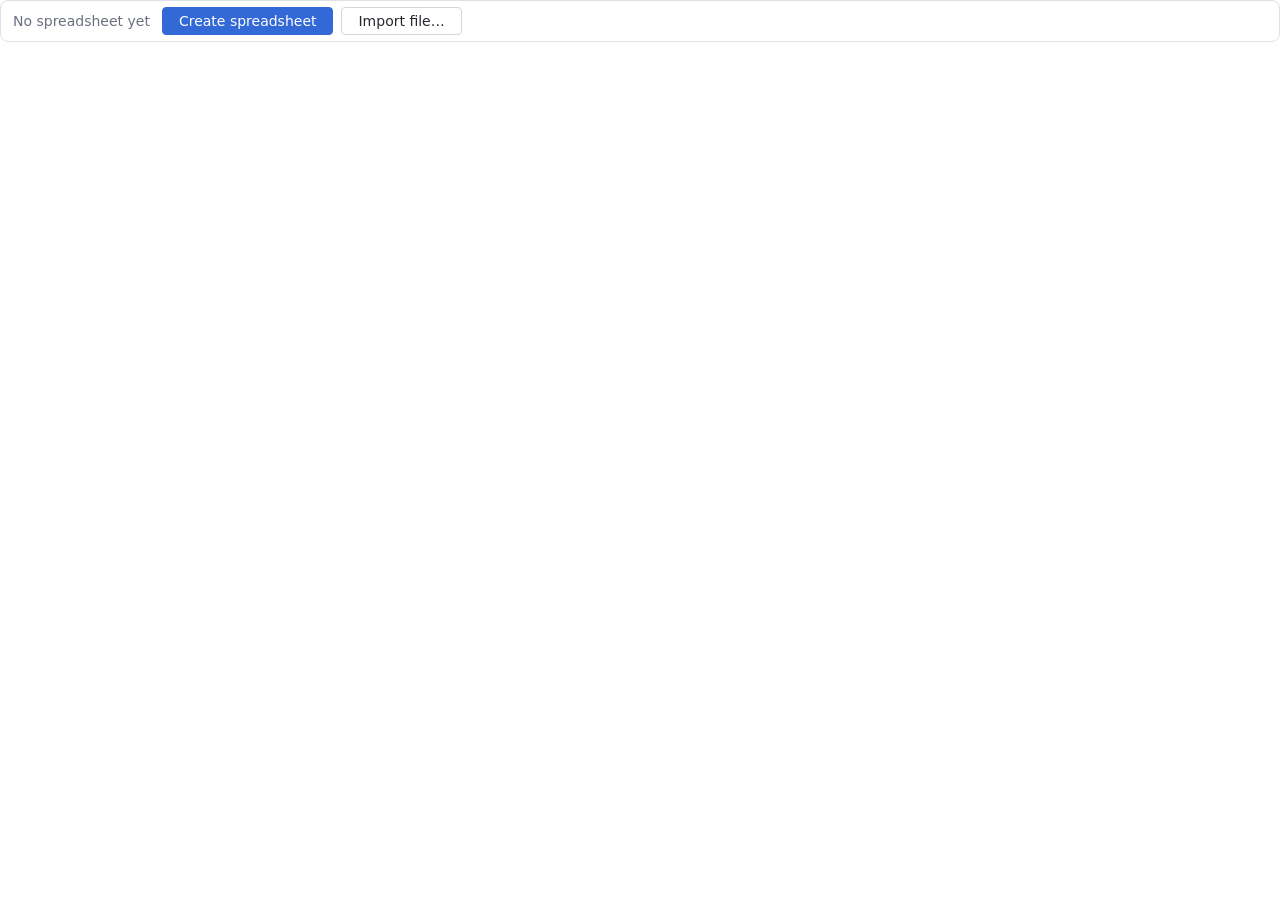
<file: widgets/sheet/index.html>
<!doctype html>
<!--
  Copyright 2026 Codeo

  Licensed under the Apache License, Version 2.0 (the "License");
  you may not use this file except in compliance with the License.
  You may obtain a copy of the License at

      http://www.apache.org/licenses/LICENSE-2.0

  Unless required by applicable law or agreed to in writing, software
  distributed under the License is distributed on an "AS IS" BASIS,
  WITHOUT WARRANTIES OR CONDITIONS OF ANY KIND, either express or implied.
  See the License for the specific language governing permissions and
  limitations under the License.
-->
<html lang="en">
<head>
  <meta charset="utf-8">
  <meta name="viewport" content="width=device-width, initial-scale=1">
  <title>Spreadsheets for YouTrack</title>
  <link rel="stylesheet" href="ring-variables.css">
  <link rel="stylesheet" href="app.css">
</head>
<body class="mode-inline">
  <div class="app" id="app">
    <header class="bar" id="bar">
      <span class="ro-tag" id="roTag" hidden title="You can see this spreadsheet but not edit it.">View only</span>
      <span class="bar-meta" id="barMeta"></span>
      <span class="spacer"></span>
      <div class="peers" id="peers" aria-label="People working on this spreadsheet"></div>
      <span class="save-state" id="saveState" aria-live="polite"></span>
      <button class="icon-btn" id="moreBtn" type="button" aria-label="Spreadsheet actions" title="Spreadsheet actions" data-popup-anchor></button>
    </header>
    <div class="body" id="body" hidden>
      <div class="empty" id="empty" hidden></div>
      <div class="sheet-ui" id="sheetUi" hidden>
        <div class="menubar" id="menubar" role="menubar"></div>
        <div class="toolbar" id="toolbar" role="toolbar" aria-label="Formatting"></div>
        <div class="fbar">
          <input class="name-box" id="nameBox" aria-label="Cell address or name" spellcheck="false" autocomplete="off">
          <button class="icon-btn fx-btn" id="fxBtn" type="button" title="Insert function" aria-label="Insert function"></button>
          <textarea class="fbar-input" id="fbar" rows="1" spellcheck="false" aria-label="Cell content"></textarea>
        </div>
        <div class="grid-wrap" id="gridWrap">
          <div class="grid-inner" id="gridInner">
            <table class="grid" id="grid" role="grid" aria-label="Spreadsheet"></table>
            <div class="charts-layer" id="chartsLayer"></div>
            <textarea class="cell-editor" id="cellEditor" spellcheck="false" hidden aria-label="Edit cell"></textarea>
          </div>
        </div>
        <div class="tabs-bar">
          <button class="icon-btn" id="addSheet" type="button" title="Add sheet" aria-label="Add sheet"></button>
          <button class="icon-btn" id="allSheets" type="button" title="All sheets" aria-label="All sheets" data-popup-anchor></button>
          <div class="tabs" id="tabs" role="tablist"></div>
          <div class="status" id="status"></div>
          <span id="zoom"></span>
        </div>
      </div>
      <div class="vresize" id="vresize" title="Drag to resize, double-click to reset" tabindex="0" role="separator" aria-orientation="horizontal" aria-label="Resize the spreadsheet"></div>
    </div>
  </div>
  <textarea class="kbd-trap" id="kbd" aria-label="Spreadsheet keyboard input" autocomplete="off" spellcheck="false"></textarea>
  <input type="file" id="fileInput" accept=".xlsx,.csv,.tsv,.txt,application/vnd.openxmlformats-officedocument.spreadsheetml.sheet,text/csv" hidden>
  <script src="sheet-core.js"></script>
  <script type="module" src="app.js"></script>
</body>
</html>
</file>
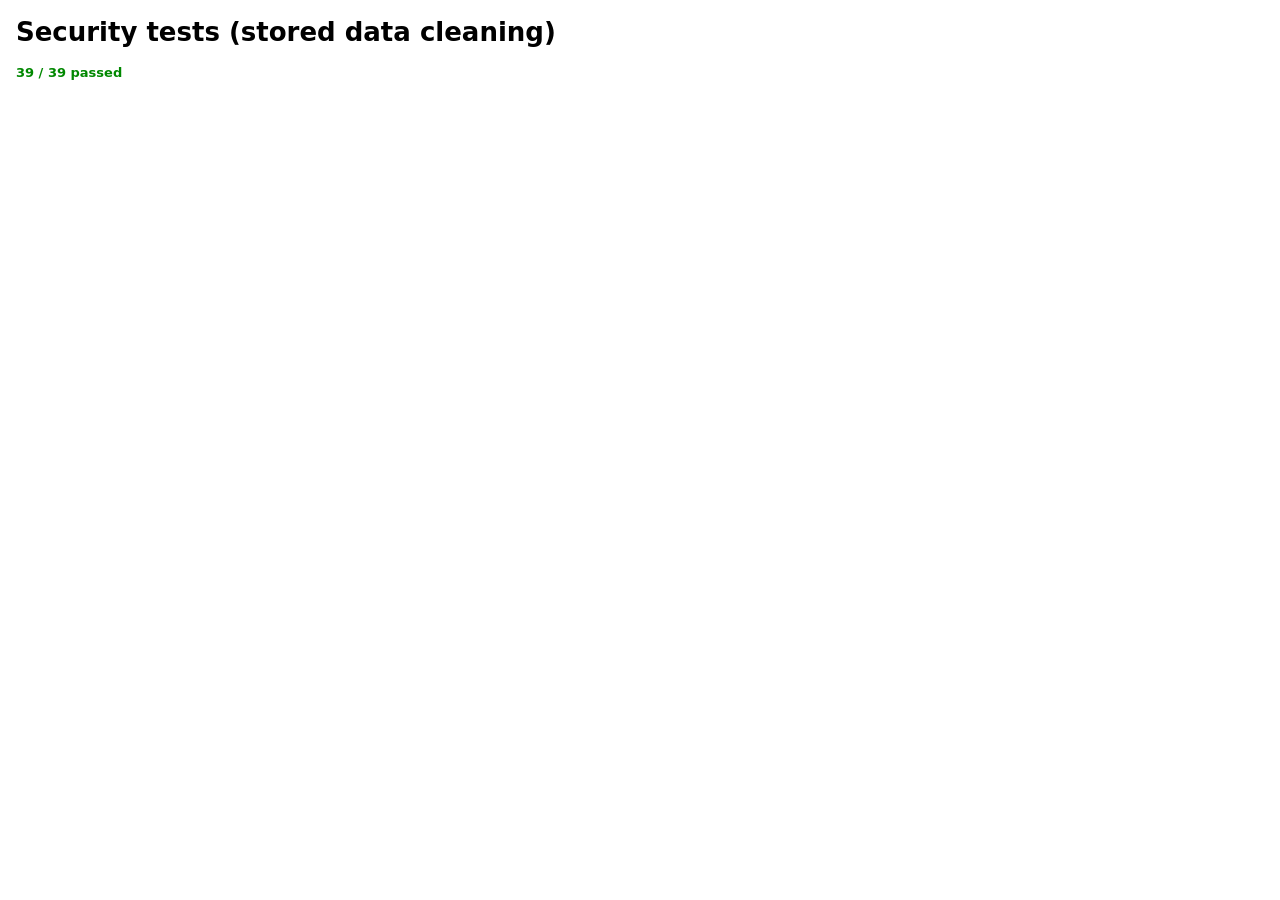
<file: widgets/sheet/test-security.html>
<!doctype html>
<!--
  Copyright 2026 Codeo

  Licensed under the Apache License, Version 2.0 (the "License");
  you may not use this file except in compliance with the License.
  You may obtain a copy of the License at

      http://www.apache.org/licenses/LICENSE-2.0

  Unless required by applicable law or agreed to in writing, software
  distributed under the License is distributed on an "AS IS" BASIS,
  WITHOUT WARRANTIES OR CONDITIONS OF ANY KIND, either express or implied.
  See the License for the specific language governing permissions and
  limitations under the License.
-->
<html lang="en">
<head><meta charset="utf-8"><title>Spreadsheets for YouTrack – security tests</title>
<style>body{font:13px system-ui;margin:16px}.fail{color:#c00}.ok{color:#080}pre{white-space:pre-wrap}</style></head>
<body>
<h1>Security tests (stored data cleaning)</h1>
<div id="sum"></div>
<pre id="out"></pre>
<script src="sheet-core.js"></script>
<script type="module">
// Development only (not part of the release ZIP). Checks that everything another person can store is cleaned by
// sheet-core.js (the same code runs on the server and in the widget), and that data the app itself writes survives.
const Core = window.SheetCore;
const results = [];
const t = (name, fn) => { try { const r = fn(); results.push({ ok: r === true, name, got: r === true ? '' : r }); } catch (e) { results.push({ ok: false, name, got: 'threw ' + e.message }); } };
const throws = (fn) => { try { fn(); return false; } catch (e) { return e.code === 400; } };
const sorted = (o) => JSON.stringify(o, (k, v) => (v && typeof v === 'object' && !Array.isArray(v) ? Object.keys(v).sort().reduce((a, x) => { a[x] = v[x]; return a; }, {}) : v));
const same = (a, b) => sorted(a) === sorted(b) || 'expected ' + sorted(b) + ' got ' + sorted(a);
const XSS = 'blue" data-x="1';
const has = (o, s) => JSON.stringify(o).includes(s);

function workbook() {
  const sh = Core.newSheet('Sheet1', 10, 5);
  return { doc: Core.newWorkbook({ login: 'alice', name: 'Alice' }, [sh]), sh };
}
const R = (sh, r1, c1, r2, c2) => ({ r1: sh.rows[r1], c1: sh.cols[c1], r2: sh.rows[r2], c2: sh.cols[c2] });

// ---------------------------------------------------------------- the reported injection and its relatives
t('cf style colors that are not #rrggbb are dropped', () => {
  const { sh } = workbook();
  const o = Core.cleanObject('cf', 'cf1', { ...R(sh, 0, 0, 3, 0), type: 'gt', a: '1', style: { bg: XSS, fc: 'red;background:url(//x)', b: 1 } });
  return same(o.style, { b: 1 });
});
t('cf style keeps #rrggbb colors (lowercased)', () => {
  const { sh } = workbook();
  return same(Core.cleanObject('cf', 'cf1', { ...R(sh, 0, 0, 3, 0), type: 'gt', a: '1', style: { bg: '#F4CCCC', fc: '#990000' } }).style, { bg: '#f4cccc', fc: '#990000' });
});
t('cf scale colors must all be #rrggbb and as many as the scale needs', () => {
  const { sh } = workbook();
  const bad = Core.cleanObject('cf', 'c', { ...R(sh, 0, 0, 3, 0), type: 'scale2', colors: ['#ffffff', XSS] });
  const wrongCount = Core.cleanObject('cf', 'c', { ...R(sh, 0, 0, 3, 0), type: 'scale3', colors: ['#ffffff', '#000000'] });
  const nonString = Core.cleanObject('cf', 'c', { ...R(sh, 0, 0, 3, 0), type: 'scale2', colors: [1, 2] });
  const arrayTrick = Core.cleanObject('cf', 'c', { ...R(sh, 0, 0, 3, 0), type: 'scale2', colors: [['#ffffff'], ['#000000']] });
  const good = Core.cleanObject('cf', 'c', { ...R(sh, 0, 0, 3, 0), type: 'scale2', colors: ['#FFFFFF', '#57bb8a'] });
  return !('colors' in bad) && !('colors' in wrongCount) && !('colors' in nonString) && !('colors' in arrayTrick) && same(good.colors, ['#ffffff', '#57bb8a']);
});
t('cf data bar color must be #rrggbb', () => {
  const { sh } = workbook();
  return !('color' in Core.cleanObject('cf', 'c', { ...R(sh, 0, 0, 3, 0), type: 'bar', color: XSS }));
});
t('cf with an unknown type is refused', () => throws(() => Core.cleanObject('cf', 'c', { type: 'constructor' })));
t('table style must be one of the style names', () => {
  const { sh } = workbook();
  const o = Core.cleanObject('tables', 't1', { name: 'T1', ...R(sh, 0, 0, 3, 2), style: XSS });
  const p = Core.cleanObject('tables', 't1', { name: 'T1', ...R(sh, 0, 0, 3, 2), style: 'constructor' });
  return !('style' in o) && !('style' in p);
});
t('table name must be a string that matches the name rule', () => throws(() => Core.cleanObject('tables', 't1', { name: ['T1'] })));
t('table filters: column ids, strings and known operators only', () => {
  const { sh } = workbook();
  const c0 = sh.cols[0];
  const o = Core.cleanObject('tables', 't1', { name: 'T1', ...R(sh, 0, 0, 3, 2), filters: { [c0]: { vals: ['a', 1, { x: 1 }], cond: { op: 'zzz', a: 'x' } }, constructor: { vals: ['a'] }, 'bad key': { vals: ['a'] } } });
  return same(o.filters, { [c0]: { vals: ['a'] } });
});
t('chart colors and unknown fields are dropped; type, sizes and ids are checked', () => {
  const { sh } = workbook();
  const o = Core.cleanObject('charts', 'ch1', { ...R(sh, 0, 0, 3, 1), ar: sh.rows[0], ac: sh.cols[3], type: 'pie" onload="x', colors: ['#000"/><img src=x onerror=alert(1)>'], w: 1e9, h: 'x', ox: -5, name: 'n', title: 'T' });
  return same(o, { id: 'ch1', type: 'column', title: 'T', ...R(sh, 0, 0, 3, 1), ar: sh.rows[0], ac: sh.cols[3], ox: 0, w: 10000 });
});
t('a set operation loses a style that is not valid', () => {
  const { sh } = workbook();
  const [op] = Core.cleanOps([{ t: 'set', s: sh.id, k: sh.rows[0] + ':' + sh.cols[0], v: 'x', st: { bg: XSS, fc: '#00ff00', ha: 'left" x="', ff: 'x', bd: 'tb"', bc: 'url(x)', cur: '"x";}', extra: 1 } }]);
  return same(op.st, { fc: '#00ff00', bd: 'tb', cur: 'x' });
});
t('the log gets cleaned operations: raw fields never come back', () => {
  const { sh } = workbook();
  const raw = [
    { t: 'set', s: sh.id, k: sh.rows[0] + ':' + sh.cols[0], st: { bg: XSS }, evil: '<img>' },
    { t: 'obj', s: sh.id, kind: 'cf', id: 'cf1', val: { ...R(sh, 0, 0, 3, 0), type: 'gt', style: { bg: XSS }, colors: [XSS], onload: 'x' } },
    { t: 'sheet', s: sh.id, color: XSS, colW: { __proto__: null, [sh.cols[0]]: 50, constructor: 9 }, merges: [{ ...R(sh, 0, 0, 1, 1), x: XSS }] },
    { t: 'addSheet', sheet: { ...Core.newSheet('S2', 2, 2), cf: [{ id: 'z', type: 'scale2', colors: [XSS, XSS] }] } }
  ];
  const clean = Core.cleanOps(raw);
  // no such key anywhere (random ids may contain any letters, so the words are not searched in the whole text)
  const keys = new Set();
  JSON.stringify(clean, (k, v) => { keys.add(k); return v; });
  return !has(clean, 'data-x') && !keys.has('evil') && !keys.has('onload') && !keys.has('constructor') || JSON.stringify(clean);
});
t('cleaning is idempotent', () => {
  const { sh } = workbook();
  const ops = [{ t: 'obj', s: sh.id, kind: 'cf', id: 'cf1', val: { ...R(sh, 0, 0, 3, 0), type: 'between', a: '1', b: '=A1', pct: false, style: { bg: '#f4cccc', fc: '#990000' } } }];
  const once = Core.cleanOps(ops), twice = Core.cleanOps(once);
  return JSON.stringify(once) === JSON.stringify(twice);
});

// ---------------------------------------------------------------- ids, keys and structure
t('"constructor" and non-string ids are refused', () => {
  const { sh } = workbook();
  return throws(() => Core.cleanOps([{ t: 'set', s: sh.id, k: 'constructor:' + sh.cols[0], v: '1' }]))
    && throws(() => Core.cleanOps([{ t: 'obj', s: sh.id, kind: 'cf', id: 'constructor', val: { type: 'gt' } }]))
    && !Core.isId(123) && !Core.isId(['abc']) && Core.isId('abc123');
});
t('cell keys have exactly two id parts', () => {
  const { sh } = workbook();
  return throws(() => Core.cleanOps([{ t: 'set', s: sh.id, k: sh.rows[0] + ':' + sh.cols[0] + ':x', v: '1' }]));
});
t('applyOps ignores a cell key with extra parts even without validation', () => {
  const { doc, sh } = workbook();
  Core.applyOps(doc, [{ t: 'set', s: sh.id, k: sh.rows[0] + ':' + sh.cols[0] + ':' + 'x'.repeat(100), v: '1' }], { validate: false });
  return Object.keys(sh.cells).length === 0;
});
t('duplicate ids in one insert are added once', () => {
  const { doc, sh } = workbook();
  Core.applyOps(doc, Core.cleanOps([{ t: 'rows', s: sh.id, at: -1, add: ['aaa1', 'aaa1', 'aaa2'] }]));
  return sh.rows.length === 12;
});
t('too many row and column changes in one batch are refused', () => {
  const { sh } = workbook();
  return throws(() => Core.cleanOps(Array.from({ length: 21 }, (_, i) => ({ t: 'rows', s: sh.id, at: -1, add: ['r' + i] }))));
});
t('merges: only existing, non-overlapping ranges larger than one cell', () => {
  const { doc, sh } = workbook();
  Core.applyOps(doc, Core.cleanOps([{ t: 'sheet', s: sh.id, merges: [R(sh, 0, 0, 1, 1), R(sh, 1, 1, 2, 2), R(sh, 4, 4, 4, 4), { r1: 'nope', c1: sh.cols[0], r2: sh.rows[1], c2: sh.cols[1] }, R(sh, 3, 0, 5, 1)] }]));
  return sh.merges.length === 2;
});
t('defined names: no prototype tricks', () => {
  const { doc } = workbook();
  Core.applyOps(doc, Core.cleanOps([{ t: 'name', name: '__proto__', ref: '=1' }]));
  return Object.getPrototypeOf(doc.names) === Object.prototype && doc.names.__PROTO__ === '=1';
});

// ---------------------------------------------------------------- whole workbooks (stored by older versions)
t('cleanDoc removes stored payloads and keeps the data', () => {
  const { doc, sh } = workbook();
  sh.cells[sh.rows[0] + ':' + sh.cols[0]] = { v: 'hello', st: { bg: XSS, b: 1 } };
  sh.cf.push({ id: 'cf1', ...R(sh, 0, 0, 3, 0), type: 'gt', a: '1', style: { bg: XSS } });
  sh.tables.push({ id: 't1', name: 'T1', ...R(sh, 0, 0, 3, 2), style: XSS });
  sh.charts.push({ id: 'ch1', ...R(sh, 0, 0, 3, 1), ar: sh.rows[0], ac: sh.cols[3], colors: [XSS] });
  sh.color = XSS;
  const c = Core.cleanDoc(doc);
  return !has(c, 'data-x') && c.sheets[0].cells[sh.rows[0] + ':' + sh.cols[0]].v === 'hello' && c.sv === Core.CLEAN_VERSION || JSON.stringify(c);
});
t('cleanDoc makes sheet ids, sheet names and table names unique', () => {
  const a = Core.newSheet('Plan', 3, 3), b = JSON.parse(JSON.stringify(a)), d = Core.newSheet('plan', 3, 3);
  a.tables.push({ id: 't1', name: 'Budget', r1: a.rows[0], c1: a.cols[0], r2: a.rows[1], c2: a.cols[1] });
  d.tables.push({ id: 't1', name: 'budget', r1: d.rows[0], c1: d.cols[0], r2: d.rows[1], c2: d.cols[1] });
  const c = Core.cleanDoc({ rev: 3, sheets: [a, b, d], names: {} });
  try { Core.checkWorkbook(c); } catch (e) { return e.message; }
  return c.sheets.length === 2 && c.rev === 3;
});
t('cleanDoc never throws on garbage', () => Core.cleanDoc(null) === null && Core.cleanDoc({ sheets: 'x' }) === null && Core.cleanDoc({ sheets: [1, null, {}] }).sheets.length === 1);

// ---------------------------------------------------------------- values that cannot be converted, long rule texts
const BAD = JSON.parse('{"toString":1}'); // an object whose conversion to text fails
t('a value that cannot be converted to text is dropped on its own; the rest of the sheet is kept', () => {
  const { doc, sh } = workbook();
  const k0 = sh.rows[0] + ':' + sh.cols[0], k1 = sh.rows[1] + ':' + sh.cols[0];
  sh.cells[k0] = { v: BAD, n: BAD, st: { fs: BAD, cur: BAD, bd: BAD, dp: BAD } };
  sh.cells[k1] = { v: 'kept' };
  sh.freeze = { r: BAD, c: 1 };
  sh.colW = { [sh.cols[0]]: BAD };
  sh.name = '///';
  const c = Core.cleanDoc(JSON.parse(JSON.stringify(doc)));
  const s = c.sheets[0];
  return (c.sheets.length === 1 && s.id === sh.id && s.name === 'Sheet' && !s.cells[k0] && s.cells[k1].v === 'kept' && s.freeze.r === 0 && s.freeze.c === 1 && !Object.keys(s.colW).length) || JSON.stringify(c.sheets.map((x) => x.name));
});
t('changes with values that cannot be converted to text are refused, and skipped in a log', () => {
  const { sh } = workbook();
  const k = sh.rows[0] + ':' + sh.cols[0];
  const ops = [{ t: 'set', s: sh.id, k, v: BAD }, { t: 'set', s: sh.id, k, n: BAD }, { t: 'name', name: 'X', ref: BAD }, { t: BAD }, { t: 'set', s: sh.id, k, v: 'ok' }];
  return throws(() => Core.cleanOps([ops[0]])) && throws(() => Core.cleanOps([ops[1]])) && throws(() => Core.cleanOps([ops[2]])) && throws(() => Core.cleanOps([ops[3]])) &&
    same(Core.cleanOps(ops, true), [{ t: 'set', s: sh.id, k, v: 'ok' }]);
});
t('a stored creation revision above the current revision is ignored, and a broken revision reads as 0', () => {
  const { doc } = workbook();
  const a = Core.cleanDoc({ ...doc, rev: 100, base: 50 }), b = Core.cleanDoc({ ...doc, rev: 100, base: 1e300 }), c = Core.cleanDoc({ ...doc, rev: 'x', base: 5 });
  return (a.base === 50 && !('base' in b) && c.rev === 0 && !('base' in c)) || JSON.stringify([a.base, b.base, c.rev, c.base]);
});
t('checking a workbook never fails on names that cannot be converted to text', () => {
  const { doc } = workbook();
  const d = JSON.parse(JSON.stringify(doc));
  d.sheets[0].name = BAD;
  d.sheets[0].tables = [{ name: BAD }, null];
  try { Core.checkWorkbook(d); return true; } catch (e) { return e.code === 400 || 'threw ' + e.message; }
});
t('rule values and formulas longer than an Excel formula (8192 characters) are dropped', () => {
  const { sh } = workbook();
  const long = '=' + '1+'.repeat(5000) + '1';
  const cf = Core.cleanObject('cf', 'c', { ...R(sh, 0, 0, 3, 0), type: 'formula', formula: long });
  const dv = Core.cleanObject('dv', 'd', { ...R(sh, 0, 0, 3, 0), type: 'formula', formula: long });
  const ok = Core.cleanObject('cf', 'c', { ...R(sh, 0, 0, 3, 0), type: 'formula', formula: '=' + '1+'.repeat(4000) + '1' });
  return !('formula' in cf) && !('formula' in dv) && ok.formula.length === 8002;
});

// ---------------------------------------------------------------- server and browsers hold the same workbook
// The server cleans the stored workbook every time it reads it, while open browsers keep applying changes to their
// copy. So cleaning must never change a workbook that changes produced: random batches, checked after each one.
function cleaningKeepsChanges(seed0) {
  let seed = seed0;
  const rnd = () => { seed = (seed + 0x6D2B79F5) | 0; let x = Math.imul(seed ^ (seed >>> 15), 1 | seed); x = (x + Math.imul(x ^ (x >>> 7), 61 | x)) ^ x; return ((x ^ (x >>> 14)) >>> 0) / 4294967296; };
  const pick = (a) => a[Math.floor(rnd() * a.length)];
  const newId = () => { const n = 1 + Math.floor(rnd() * 16); let s = ''; while (s.length < n) s += Math.floor(rnd() * 36).toString(36); return s; };
  const doc = Core.newWorkbook({ login: 'a', name: 'A' }, [Core.newSheet('S', 12, 6)]);
  const part = (d) => sorted({ sheets: d.sheets, names: d.names });
  let tables = 0;
  for (let i = 0; i < 300; i++) {
    const s = doc.sheets[0];
    // small ranges next to each other, so that deleting a row or column often moves or removes their corners
    const R = () => { const r = Math.floor(rnd() * (s.rows.length - 1)), c = Math.floor(rnd() * (s.cols.length - 1)); const tall = rnd() < 0.5; return { r1: s.rows[r], c1: s.cols[c], r2: s.rows[r + (tall || rnd() < 0.3 ? 1 : 0)], c2: s.cols[c + (!tall || rnd() < 0.3 ? 1 : 0)] }; };
    const ops = [];
    const n = 1 + Math.floor(rnd() * 4);
    for (let j = 0; j < n; j++) {
      const kind = Math.floor(rnd() * 11);
      if (kind === 0) ops.push({ t: 'set', s: s.id, k: pick(s.rows) + ':' + pick(s.cols), v: rnd() < 0.2 ? null : String(Math.floor(rnd() * 100)), st: rnd() < 0.3 ? { b: 1, bg: '#ff0000' } : undefined, n: rnd() < 0.1 ? 'note' : undefined });
      else if (kind === 1 && s.rows.length < 40) ops.push({ t: 'rows', s: s.id, at: Math.floor(rnd() * s.rows.length), add: [newId(), newId()] });
      else if (kind === 2 && s.rows.length > 3) ops.push({ t: 'rows', s: s.id, del: [pick(s.rows)] });
      else if (kind === 3 && s.cols.length < 20) ops.push({ t: 'cols', s: s.id, at: Math.floor(rnd() * s.cols.length), add: [newId()] });
      else if (kind === 4 && s.cols.length > 3) ops.push({ t: 'cols', s: s.id, del: [pick(s.cols)] });
      else if (kind === 5) ops.push({ t: 'sheet', s: s.id, merges: [R(), R(), R()], rowH: { [pick(s.rows)]: 40, [newId()]: 50 }, hc: { [pick(s.cols)]: 1, [newId()]: 1 } });
      else if (kind === 6) ops.push({ t: 'obj', s: s.id, kind: 'tables', id: 't' + (tables++ % 5), val: { name: 'T' + tables, ...R(), header: true, filter: true, filters: { [pick(s.cols)]: { vals: ['1'] } }, style: 'green' } });
      else if (kind === 7) ops.push({ t: 'obj', s: s.id, kind: 'cf', id: 'c' + Math.floor(rnd() * 5), val: { ...R(), type: pick(['gt', 'scale2', 'bar', 'formula']), a: '5', formula: '=A1>1', colors: ['#ffffff', '#000000'], color: '#3369d6', style: { bg: '#f4cccc' } } });
      else if (kind === 8) ops.push({ t: 'obj', s: s.id, kind: pick(['charts', 'dv']), id: 'o' + Math.floor(rnd() * 5), val: { ...R(), type: pick(['list', 'number', 'column', 'pie']), source: 'a,b', op: 'between', a: '1', b: '2', ar: pick(s.rows), ac: pick(s.cols), ox: 5, oy: 5, w: 300, h: 200 } });
      else if (kind === 9) ops.push({ t: 'name', name: pick(['Rate', 'Maß', 'Straße_1', 'x.y', 'ß'.repeat(40)]), ref: rnd() < 0.2 ? null : '=1' });
      else ops.push({ t: 'sheet', s: s.id, freeze: { r: Math.floor(rnd() * 3), c: Math.floor(rnd() * 3) }, colW: { [pick(s.cols)]: 120 } });
    }
    // as on the server: a batch that cleaning refuses is not applied at all
    let clean = null;
    try { clean = Core.cleanOps(ops); } catch (e) { if (e.code !== 400) return 'cleaning threw ' + e.message; }
    if (clean) { try { Core.applyOps(doc, clean); } catch (e) { if (e.code !== 400) return 'batch ' + i + ' threw ' + e.message; } }
    const a = part(JSON.parse(JSON.stringify(doc))), b = part(Core.cleanDoc(JSON.parse(JSON.stringify(doc))));
    if (a !== b) {
      let at = 0;
      while (at < a.length && a[at] === b[at]) at++;
      return 'seed ' + seed0 + ' batch ' + i + ' ' + JSON.stringify(ops).slice(0, 300) + '\n  kept:    ' + a.slice(Math.max(0, at - 80), at + 120) + '\n  cleaned: ' + b.slice(Math.max(0, at - 80), at + 120);
    }
  }
  return true;
}
t('cleaning never changes a workbook that changes produced (3 x 300 random batches)', () => {
  for (const seed of [12345, 777, 4242]) { const r = cleaningKeepsChanges(seed); if (r !== true) return r; }
  return true;
});
t('an object is measured the same with and without its own id (a change sends it without one)', () => {
  const { sh } = workbook();
  const val = { name: 'Big', r1: sh.rows[0], c1: sh.cols[0], r2: sh.rows[3], c2: sh.cols[2], filters: { [sh.cols[0]]: { vals: [] } } };
  while (JSON.stringify(val).length < Core.LIMITS.objectChars - 12) val.filters[sh.cols[0]].vals.push('v' + val.filters[sh.cols[0]].vals.length);
  try {
    const sent = Core.cleanOps([{ t: 'obj', s: sh.id, kind: 'tables', id: 'tbl0123456789ab', val }])[0].val; // cleaned: has the id
    return !!Core.cleanObject('tables', 'tbl0123456789ab', sent);
  } catch (e) { return 'threw ' + e.message; }
});
t('list items longer than 8192 characters are kept (a list without its items would refuse every entry)', () => {
  const { sh } = workbook();
  const items = Array.from({ length: 820 }, (_, i) => 'PRD-' + String(i).padStart(6, '0')).join(', ');
  const o = Core.cleanObject('dv', 'd1', { ...R(sh, 0, 0, 3, 0), type: 'list', strict: true, source: items });
  return (items.length > 8192 && o.source === items) || 'source ' + (o.source ? o.source.length : 'dropped');
});
t('a sheet keeps up to 5000 merged ranges, as 1.2.5 did', () => {
  const sh = Core.newSheet('M', 5200, 3);
  sh.merges = sh.rows.slice(0, 5100).map((r) => ({ r1: r, c1: sh.cols[0], r2: r, c2: sh.cols[2] }));
  return Core.cleanSheet(sh).merges.length === 5000 || Core.cleanSheet(sh).merges.length;
});
t('a defined name is refused when its capital form breaks the name rule ("ß" becomes "SS")', () =>
  throws(() => Core.cleanOps([{ t: 'name', name: 'ß'.repeat(40), ref: '=1' }])) && Core.validName('Maß') && !Core.validName('ß'.repeat(40)));
t('stored sizes and hidden flags are kept only for rows and columns the sheet has', () => {
  const { doc, sh } = workbook();
  Core.applyOps(doc, Core.cleanOps([{ t: 'sheet', s: sh.id, rowH: { [sh.rows[0]]: 40, zzzz: 50 }, hc: { [sh.cols[1]]: 1, yyyy: 1 } }]));
  const s = doc.sheets[0];
  return (same(s.rowH, { [sh.rows[0]]: 40 }) === true && same(s.hc, { [sh.cols[1]]: 1 }) === true) || JSON.stringify([s.rowH, s.hc]);
});
t('an object does not grow over the size limit when its corners move to longer row ids', () => {
  const { sh } = workbook();
  const big = { name: 'Big', r1: 'a', c1: sh.cols[0], r2: sh.rows[3], c2: sh.cols[2], filters: { [sh.cols[0]]: { vals: [] } } };
  // fill the filter values up to just under the limit
  while (JSON.stringify(big).length < Core.LIMITS.objectChars - 40) big.filters[sh.cols[0]].vals.push('vvvvvvvvvv');
  const longer = { ...big, r1: 'abcdefghijklmnop' };
  try { return !!Core.cleanObject('tables', 't1', big) && !!Core.cleanObject('tables', 't1', longer); } catch (e) { return 'threw ' + e.message; }
});

// ---------------------------------------------------------------- where colors and text are drawn
const { renderChart } = await import('./charts.js');
const UI = await import('./ui.js');
t('charts draw only #rrggbb colors and escaped text, whatever is stored', () => {
  const data = { categories: ['a', 'b<i>'], series: [{ name: 'S"<x>', values: [1, 2] }, { name: 'T', values: [3, 4] }] };
  const colors = ['#000"/><img src=x onerror=alert(1)>', 'url(http://x/a)', '#00000g', ['#000000'], '#000000\n'];
  for (const type of ['column', 'bar', 'stacked', 'line', 'area', 'pie', 'doughnut', 'scatter', 'constructor']) {
    const svg = renderChart({ type, colors, title: '<img src=x onerror=1>', legend: true }, data, 480, 280, 'en');
    if (/<img|<i>|<x>|url\(/.test(svg)) return type + ': ' + svg.slice(0, 200);
    const odd = [...svg.matchAll(/(?:fill|stroke)="([^"]*)"/g)].map((m) => m[1]).filter((v) => !/^(#[0-9a-fA-F]{6}|none)$/.test(v));
    if (odd.length) return type + ': ' + odd.join(',');
  }
  const own = renderChart({ type: 'column', colors: ['#112233', 'bad', '#AABBCC'] }, data, 480, 280, 'en');
  return (own.includes('fill="#112233"') && own.includes('fill="#AABBCC"')) || 'valid colors were not used';
});
t('the shared color check of the widget passes #rrggbb only (toolbar bars, rule previews, menus)', () => {
  const hexOk = UI.hexColor('#a1B2c3') === '#a1B2c3' && ['red', '#fff', '#ffffff;x', 'url(x)', ['#ffffff'], 5, null].every((c) => UI.hexColor(c) === null);
  const tc = UI.themedColors('url(x)', 'red'), tc2 = UI.themedColors(['#ffffff'], null);
  const btn = document.createElement('button');
  UI.paintBar(btn, 'url(http://x/b)', false);
  return (hexOk && tc.cls === '' && !tc.parts.length && tc2.cls === '' && btn.style.getPropertyValue('--cur') === 'transparent') || JSON.stringify({ hexOk, tc, tc2, cur: btn.style.getPropertyValue('--cur') });
});
{
  const F = await import('./formula.js');
  const IO = await import('./io.js');
  const { doc, sh } = workbook();
  const put = (r, v) => { sh.cells[sh.rows[r] + ':' + sh.cols[0]] = { v }; };
  put(0, "'=HYPERLINK(\"https://x/?d=\"&A2,\"Open\")"); put(1, "'@SUM(1)"); put(2, '-5'); put(3, "'-2+3"); put(4, 'plain');
  const csv = await IO.writeCsv(new F.Engine(doc, 'en-US'), sh, 'en-US').text();
  const lines = csv.replace(/^﻿/, '').split('\r\n');
  t('CSV export puts a quote before text that a spreadsheet app would run as a formula', () =>
    (lines[0].startsWith('"\'=HYPERLINK(') && lines[1] === "'@SUM(1)" && lines[2] === '-5' && lines[3] === "'-2+3" && lines[4] === 'plain') || JSON.stringify(lines));
}

// ---------------------------------------------------------------- data the app writes must survive unchanged
t('objects written by the app are kept as they are', () => {
  const { sh } = workbook();
  const c0 = sh.cols[0];
  const samples = [
    ['tables', { id: 't1', name: 'Budget', ...R(sh, 0, 0, 5, 3), header: true, totals: true, banded: true, filter: true, style: 'green', filters: { [c0]: { vals: ['A', 'B'], cond: { op: 'contains', a: 'x' } } } }],
    ['tables', { id: 't2', name: 'Plain', ...R(sh, 0, 0, 2, 2), header: true }],
    ['cf', { id: 'c1', ...R(sh, 0, 0, 5, 0), type: 'between', a: '1', b: '=$B$1', pct: false, style: { bg: '#f4cccc', fc: '#990000' } }],
    ['cf', { id: 'c2', ...R(sh, 0, 0, 5, 0), type: 'formula', a: '', b: '', pct: false, formula: '=A1>0', style: { b: 1 } }],
    ['cf', { id: 'c3', ...R(sh, 0, 0, 5, 0), type: 'scale3', a: '', b: '', pct: false, style: null, colors: ['#e67c73', '#ffd666', '#57bb8a'] }],
    ['cf', { id: 'c4', ...R(sh, 0, 0, 5, 0), type: 'bar', a: '', b: '', pct: false, style: null, color: '#3369d6' }],
    ['cf', { id: 'c5', ...R(sh, 0, 0, 5, 0), type: 'top', a: '10', b: '', pct: true, style: {} }],
    ['dv', { id: 'd1', ...R(sh, 0, 1, 5, 1), type: 'list', strict: true, msg: null, source: 'Draft, In review, Approved', arrows: 'always' }],
    ['dv', { id: 'd2', ...R(sh, 0, 1, 5, 1), type: 'number', strict: false, msg: 'Between 1 and 10', op: 'between', a: '1', b: '10' }],
    ['dv', { id: 'd3', ...R(sh, 0, 1, 5, 1), type: 'checkbox', strict: true, msg: null }],
    ['dv', { id: 'd4', ...R(sh, 0, 1, 5, 1), type: 'formula', strict: true, msg: null, formula: '=A1<>""' }],
    ['charts', { id: 'h1', type: 'line', title: 'Costs', legend: false, ...R(sh, 0, 0, 5, 2), ar: sh.rows[0], ac: sh.cols[4], ox: 12, oy: 0, w: 480, h: 280 }],
    ['solver', { id: 'model', obj: '=$B$6', goal: 'value', value: '2.125', vars: ['=$D$2:$D$4'], cons: [{ l: '=$C$7', op: 'le', r: '=100' }, { l: '=$D$2:$D$4', op: 'int', r: '' }], nonneg: true, method: 'lp', opts: { precision: 1e-6, scaling: true, showIter: false, ignoreInt: false, intTolerance: 1, maxTime: 0, iterations: 0, maxSubproblems: 0, maxFeasible: 0, convergence: 1e-4, derivatives: 'central', multistart: true, population: 100, seed: 7, requireBounds: true, mutation: 0.075, maxNoImprove: 30 } }],
    ['scenarios', { id: 's1', name: 'Best case', cells: ['=$B$3', '=$C$3'], values: [12.5, 'text'], comment: 'Created by Alice' }]
  ];
  const bad = samples.filter(([kind, o]) => sorted(Core.cleanObject(kind, o.id, o)) !== sorted(o)).map(([kind, o]) => kind + ' ' + o.id + ': ' + sorted(Core.cleanObject(kind, o.id, o)));
  return !bad.length || bad.join('\n');
});
t('a normal batch from the widget is applied the same way after cleaning', () => {
  const a = workbook(), b = { doc: JSON.parse(JSON.stringify(a.doc)) };
  const sh = a.sh;
  const ops = [
    { t: 'set', s: sh.id, k: sh.rows[0] + ':' + sh.cols[0], v: '=SUM(B1:B3)', st: { b: 1, nf: 'cur', cur: '€', dp: 2, bg: '#fff2cc' } },
    { t: 'sheet', s: sh.id, colW: { [sh.cols[0]]: 120 }, hr: { [sh.rows[2]]: 1 }, freeze: { r: 1, c: 0 }, color: '#3369d6' },
    { t: 'rows', s: sh.id, at: 2, add: ['n1', 'n2'] },
    { t: 'name', name: 'Rate', ref: '=0.18' }
  ];
  Core.applyOps(a.doc, ops);
  Core.applyOps(b.doc, Core.cleanOps(ops));
  return JSON.stringify(a.doc) === JSON.stringify(b.doc) || 'differs';
});

const fails = results.filter((r) => !r.ok);
document.getElementById('sum').innerHTML = `<b class="${fails.length ? 'fail' : 'ok'}">${results.length - fails.length} / ${results.length} passed</b>`;
document.getElementById('out').textContent = fails.map((f) => 'FAIL ' + f.name + '\n  ' + f.got).join('\n\n');
</script>
</body>
</html>
</file>
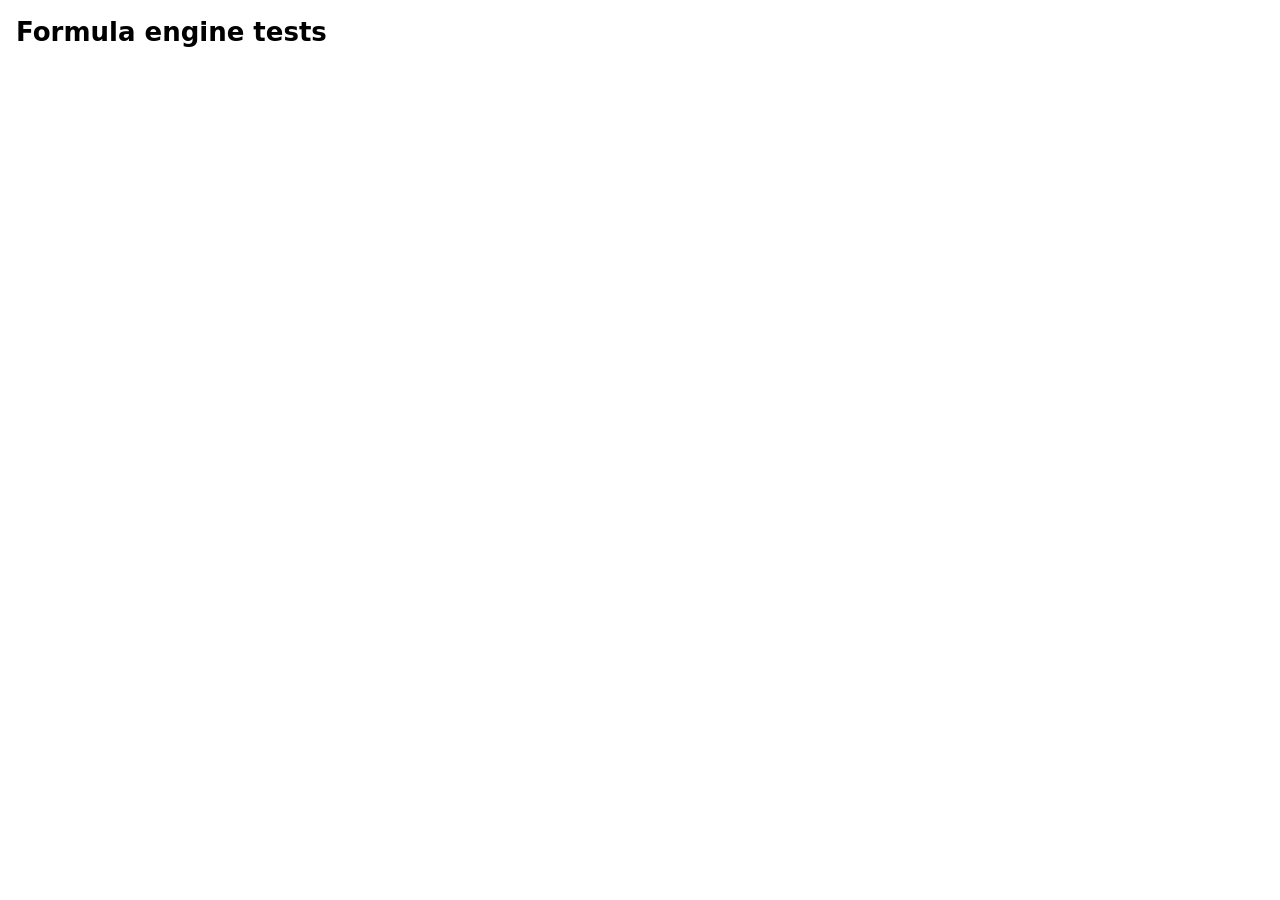
<file: widgets/sheet/test.html>
<!doctype html>
<!--
  Copyright 2026 Codeo

  Licensed under the Apache License, Version 2.0 (the "License");
  you may not use this file except in compliance with the License.
  You may obtain a copy of the License at

      http://www.apache.org/licenses/LICENSE-2.0

  Unless required by applicable law or agreed to in writing, software
  distributed under the License is distributed on an "AS IS" BASIS,
  WITHOUT WARRANTIES OR CONDITIONS OF ANY KIND, either express or implied.
  See the License for the specific language governing permissions and
  limitations under the License.
-->
<html lang="en">
<head><meta charset="utf-8"><title>Spreadsheets for YouTrack – engine tests</title>
<style>body{font:13px system-ui;margin:16px}.fail{color:#c00}.ok{color:#080}pre{white-space:pre-wrap}</style></head>
<body>
<h1>Formula engine tests</h1>
<div id="sum"></div>
<pre id="out"></pre>
<script src="sheet-core.js"></script>
<script type="module">
import { Engine, parseInput, formatValue, translateFormula, shiftFormula, renameSheetInFormula, isErr, formatWithPattern, formulaToLocal, formulaFromLocal, separatorStyle, helpToLocal, literal, tokenize, editText, parseAddr, isSlowCalc, budgetSpent, colName } from './formula.js';
import * as M from './model.js';
const Core = window.SheetCore;

// Build a workbook from a grid of raw values
function mk(name, grid) {
  const sh = Core.newSheet(name, 60, 12);
  grid.forEach((row, r) => row.forEach((v, c) => { if (v !== null && v !== undefined && v !== '') sh.cells[sh.rows[r] + ':' + sh.cols[c]] = { v: String(v) }; }));
  return sh;
}
const s1 = mk('Sheet1', [
  ['Item', 'Qty', 'Price', 'Date', 'Cat'],
  ['Laptop', 3, 1250.5, 46000, 'A'],
  ['Monitor', 5, 320, 46010, 'B'],
  ['Keyboard', 12, 45.9, 46020, 'A'],
  ['Mouse', 20, 19.99, 46030, 'C'],
  ['Cable', '', 5, 46040, 'B']
]);
const s2 = mk('Data 2', [[10, 20], [30, 40]]);
const doc = { sheets: [s1, s2], names: { RATE: '=0.18', PRICES: "=Sheet1!$C$2:$C$6" } };
doc.sheets.forEach((s) => { s.tables = []; });
s1.tables.push({ id: 't1', name: 'Sales', r1: s1.rows[0], c1: s1.cols[0], r2: s1.rows[5], c2: s1.cols[4], header: true });
const book = {
  sheets: doc.sheets, names: doc.names,
  findTable: (n) => M.findTable(engine, doc, n, 1, 'en-US'),
  tableAt: (sh, r, c) => M.tableAt(engine, sh, r, c, 1, 'en-US'),
  hidden: {},          // "sheetId|r" → 'manual' | 'filter' (set by the tests)
  rowHidden(sh, r) { return this.hidden[sh.id + '|' + r] || null; }
};
const engine = new Engine(book, 'en-US');

const results = [];
function ev(f, at = [20, 8]) {
  // write the formula into a free cell and read it back
  const k = s1.rows[at[0]] + ':' + s1.cols[at[1]];
  s1.cells[k] = { v: f };
  engine.invalidate();
  const v = engine.valueAt(s1, at[0], at[1]);
  delete s1.cells[k];
  return v;
}
function eq(f, expected, tol = 1e-9) {
  const v = ev(f);
  let ok;
  if (typeof expected === 'number' && typeof v === 'number') ok = Math.abs(v - expected) <= tol * Math.max(1, Math.abs(expected));
  else if (typeof expected === 'string' && expected[0] === '#') ok = isErr(v) && v.code === expected;
  else ok = JSON.stringify(v) === JSON.stringify(expected);
  results.push({ ok, f, v: isErr(v) ? v.code : v, expected });
}
const t = (name, fn) => { try { fn(); } catch (e) { results.push({ ok: false, f: name, v: 'threw ' + e.message, expected: '' }); } };

t('basics', () => {
  eq('=1+2*3', 7); eq('=(1+2)*3', 9); eq('=2^3^2', 64); eq('=-2^2', 4); eq('=10%', 0.1); eq('="a"&"b"&1', 'ab1');
  eq('=1/0', '#DIV/0!'); eq('=B2*C2', 3751.5); eq('=SUM(B2:B6)', 40); eq('=SUM(B:B)', 40); eq('=AVERAGE(B2:B6)', 10);
  eq("='Data 2'!B2", 40); eq("=SUM('Data 2'!A1:B2)", 100); eq('=RATE*100', 18); eq('=SUM(PRICES)', 1641.39);
  eq('=COUNT(B2:B6)', 4); eq('=COUNTA(A2:A6)', 5); eq('=COUNTBLANK(B2:B6)', 1); eq('=MAX(C2:C6)', 1250.5); eq('=MIN(C2:C6)', 5);
  eq('=1=1', true); eq('="A"="a"', true); eq('=2>"1"', false); eq('=TRUE+1', 2); eq('=NOPE(1)', '#NAME?'); eq('=SUM(1,', '#ERROR!');
});
t('conditional aggregates', () => {
  eq('=SUMIF(E2:E6,"A",C2:C6)', 1296.4); eq('=COUNTIF(B2:B6,">4")', 3); eq('=COUNTIF(A2:A6,"M*")', 2); eq('=SUMIFS(B2:B6,E2:E6,"A",C2:C6,">100")', 3);
  eq('=AVERAGEIF(E2:E6,"B",C2:C6)', 162.5); eq('=COUNTIFS(E2:E6,"<>A")', 3); eq('=MAXIFS(C2:C6,E2:E6,"A")', 1250.5); eq('=MINIFS(C2:C6,E2:E6,"B")', 5);
  eq('=SUMPRODUCT(B2:B5,C2:C5)', 6302.1); eq('=SUM(B2:B5*C2:C5)', 6302.1);
});
t('logic', () => {
  eq('=IF(B2>2,"y","n")', 'y'); eq('=IF(FALSE,1)', false); eq('=IFS(B3>10,"a",B3>4,"b")', 'b'); eq('=IFERROR(1/0,"x")', 'x'); eq('=IFNA(NA(),"z")', 'z');
  eq('=AND(1,TRUE,B2>0)', true); eq('=OR(FALSE,0)', false); eq('=XOR(TRUE,TRUE)', false); eq('=NOT(0)', true); eq('=SWITCH(E3,"A",1,"B",2,0)', 2);
  eq('=CHOOSE(2,"a","b","c")', 'b'); eq('=LET(x,2,y,x*3,x+y)', 8);
});
t('lookup', () => {
  eq('=VLOOKUP("Mouse",A2:D6,3,FALSE)', 19.99); eq('=HLOOKUP("Price",A1:E6,3,FALSE)', 320); eq('=INDEX(A2:C6,2,3)', 320); eq('=MATCH("Keyboard",A2:A6,0)', 3);
  eq('=XLOOKUP("Cable",A2:A6,C2:C6)', 5); eq('=XLOOKUP("zzz",A2:A6,C2:C6,"none")', 'none'); eq('=VLOOKUP(15,{0,"low";10,"mid";20,"high"},2,TRUE)', 'mid');
  eq('=XMATCH("Mouse",A2:A6)', 4); eq('=LOOKUP(25,{10,20,30},{"a","b","c"})', 'b'); eq('=ROWS(A2:C6)', 5); eq('=COLUMNS(A2:C6)', 3);
  eq('=SUM(OFFSET(B2,0,0,2,1))', 8); eq('=INDIRECT("C"&3)', 320); eq('=ADDRESS(2,3)', '$C$2'); eq('=ROW(C5)', 5); eq('=COLUMN(D1)', 4);
  eq('=SUM(INDEX(B2:C6,0,1))', 40);
});
t('text', () => {
  eq('=LEFT("Hello",2)', 'He'); eq('=RIGHT("Hello",3)', 'llo'); eq('=MID("Hello",2,3)', 'ell'); eq('=LEN("çğüş")', 4); eq('=UPPER("istanbul")', 'ISTANBUL');
  eq('=PROPER("john SMITH")', 'John Smith'); eq('=TRIM("  a   b ")', 'a b'); eq('=SUBSTITUTE("a-b-c","-","+")', 'a+b+c'); eq('=SUBSTITUTE("a-b-c","-","+",2)', 'a-b+c');
  eq('=FIND("l","Hello")', 3); eq('=SEARCH("L","Hello")', 3); eq('=REPT("ab",3)', 'ababab'); eq('=CONCAT(A2:A3)', 'LaptopMonitor'); eq('=TEXTJOIN(", ",TRUE,A2:A4)', 'Laptop, Monitor, Keyboard');
  eq('=TEXT(1234.5,"#,##0.00")', '1,234.50'); eq('=TEXT(0.256,"0.0%")', '25.6%'); eq('=TEXT(46000,"yyyy-mm-dd")', '2025-12-09'); eq('=VALUE("12.5")', 12.5);
  eq('=TEXTBEFORE("a@b.c","@")', 'a'); eq('=TEXTAFTER("a@b.c","@")', 'b.c'); eq('=EXACT("a","A")', false); eq('=REGEXTEST("abc123","\\d+")', true);
  eq('=REGEXEXTRACT("Order 4521 ok","\\d+")', '4521'); eq('=REGEXREPLACE("a1b2","\\d","#")', 'a#b#'); eq('=CHAR(65)', 'A'); eq('=CODE("A")', 65);
});
t('dates', () => {
  eq('=DATE(2026,1,31)', 46053); eq('=YEAR(46053)', 2026); eq('=MONTH(46053)', 1); eq('=DAY(46053)', 31); eq('=EDATE(DATE(2026,1,31),1)', 46081);
  eq('=EOMONTH(DATE(2026,2,10),0)', 46081); eq('=WEEKDAY(DATE(2026,11,17))', 3); eq('=DATEDIF(DATE(2020,5,10),DATE(2026,11,17),"Y")', 6);
  eq('=NETWORKDAYS(DATE(2026,11,2),DATE(2026,11,13))', 10); eq('=WORKDAY(DATE(2026,11,13),1)', 46342); eq('=DAYS(DATE(2026,12,31),DATE(2026,1,1))', 364);
  eq('=HOUR(0.75)', 18); eq('=TIME(6,30,0)', 0.2708333333); eq('=ISOWEEKNUM(DATE(2026,1,1))', 1); eq('=YEARFRAC(DATE(2026,1,1),DATE(2026,7,1))', 0.5);
});
t('math & stats', () => {
  eq('=ROUND(2.345,2)', 2.35); eq('=ROUND(-2.5,0)', -3); eq('=ROUNDUP(2.341,2)', 2.35); eq('=ROUNDDOWN(-2.349,2)', -2.34); eq('=MOD(-3,2)', 1); eq('=INT(-2.5)', -3);
  eq('=CEILING(4.2,0.5)', 4.5); eq('=FLOOR(4.7,0.5)', 4.5); eq('=MEDIAN(1,3,2,4)', 2.5); eq('=STDEV(2,4,4,4,5,5,7,9)', 2.138089935); eq('=STDEV.P(2,4,4,4,5,5,7,9)', 2);
  eq('=LARGE(B2:B6,2)', 12); eq('=SMALL(B2:B6,1)', 3); eq('=RANK(12,B2:B6)', 2); eq('=PERCENTILE(B2:B5,0.5)', 8.5); eq('=QUARTILE(B2:B5,1)', 4.5);
  eq('=CORREL(B2:B5,C2:C5)', -0.7544605063, 1e-8); eq('=SQRT(16)', 4); eq('=POWER(2,10)', 1024); eq('=ABS(-3)', 3); eq('=PRODUCT(2,3,4)', 24); eq('=GCD(12,18)', 6);
  eq('=FACT(5)', 120); eq('=COMBIN(5,2)', 10); eq('=SUBTOTAL(9,B2:B6)', 40); eq('=NORM.S.DIST(1.96,TRUE)', 0.9750021, 1e-6); eq('=NORM.INV(0.975,0,1)', 1.959964, 1e-6);
  eq('=ROMAN(2026)', 'MMXXVI'); eq('=DEC2HEX(255)', 'FF'); eq('=SLOPE({1,2,3},{1,2,3})', 1); eq('=MROUND(10,3)', 9);
});
t('financial', () => {
  eq('=PMT(0.05/12,60,30000)', -566.1370, 1e-6); eq('=FV(0.06/12,10,-200,-500,1)', 2581.4034, 1e-6); eq('=PV(0.08/12,240,500)', -59777.1458, 1e-6);
  eq('=NPV(0.1,-10000,3000,4200,6800)', 1188.4434, 1e-6); eq('=IRR({-70000,12000,15000,18000,21000,26000})', 0.086630948, 1e-6);
  eq('=RATE(48,-200,8000)', 0.007701472, 1e-5); eq('=NPER(0.01,-100,-1000,10000,1)', 59.6738657, 1e-6); eq('=IPMT(0.1/12,1,36,8000)', -66.6667, 1e-5);
  eq('=SLN(30000,7500,10)', 2250); eq('=EFFECT(0.0525,4)', 0.053543, 1e-5);
});
t('arrays & spill', () => {
  eq('=SUM(SEQUENCE(4))', 10); eq('=ROWS(UNIQUE(E2:E6))', 3); eq('=INDEX(SORT(B2:B5,1,-1),1)', 20); eq('=COUNTA(FILTER(A2:A6,E2:E6="A"))', 2);
  eq('=INDEX(SORTBY(A2:A5,C2:C5),1)', 'Mouse'); eq('=SUM(TAKE(B2:B6,2))', 8); eq('=COLUMNS(TRANSPOSE(A1:E1))', 1); eq('=ROWS(VSTACK(A1:B1,A2:B3))', 3);
  eq('=INDEX(TEXTSPLIT("a,b,c",","),1,2)', 'b'); eq('=FILTER(A2:A6,B2:B6>100,"none")', 'none'); eq('=SUM(IF(B2:B5>4,C2:C5,0))', 385.89);
  // spill into the sheet
  const k = s1.rows[30] + ':' + s1.cols[0];
  s1.cells[k] = { v: '=SEQUENCE(3,2)' };
  s1.cells[s1.rows[35] + ':' + s1.cols[0]] = { v: '=SUM(A31#)' };
  engine.invalidate();
  results.push({ ok: engine.valueAt(s1, 32, 1) === 6, f: 'spill A33 → B33 = 6', v: engine.valueAt(s1, 32, 1), expected: 6 });
  results.push({ ok: engine.valueAt(s1, 35, 0) === 21, f: '=SUM(A31#)', v: engine.valueAt(s1, 35, 0), expected: 21 });
  s1.cells[s1.rows[31] + ':' + s1.cols[1]] = { v: 'block' };
  engine.invalidate();
  const sp = engine.valueAt(s1, 30, 0);
  results.push({ ok: isErr(sp) && sp.code === '#SPILL!', f: 'blocked spill', v: isErr(sp) ? sp.code : sp, expected: '#SPILL!' });
  delete s1.cells[k]; delete s1.cells[s1.rows[35] + ':' + s1.cols[0]]; delete s1.cells[s1.rows[31] + ':' + s1.cols[1]];
});
t('tables', () => {
  eq('=SUM(Sales[Qty])', 40); eq('=COUNTA(Sales[Item])', 5); eq('=ROWS(Sales[#All])', 6); eq('=INDEX(Sales[#Headers],1,3)', 'Price');
  const k = s1.rows[2] + ':' + s1.cols[5];
  s1.cells[k] = { v: '=Sales[@Qty]*Sales[@Price]' };
  engine.invalidate();
  results.push({ ok: engine.valueAt(s1, 2, 5) === 1600, f: 'Sales[@Qty]*Sales[@Price] in row 3', v: engine.valueAt(s1, 2, 5), expected: 1600 });
  delete s1.cells[k];
});
t('circular', () => {
  const a = s1.rows[40] + ':' + s1.cols[0], b = s1.rows[40] + ':' + s1.cols[1];
  s1.cells[a] = { v: '=B41+1' }; s1.cells[b] = { v: '=A41+1' };
  engine.invalidate();
  const v = engine.valueAt(s1, 40, 0);
  results.push({ ok: isErr(v) && v.code === '#CIRC!', f: 'A41=B41+1, B41=A41+1', v: isErr(v) ? v.code : v, expected: '#CIRC!' });
  delete s1.cells[a]; delete s1.cells[b];
});
t('rewriting', () => {
  const chk = (got, exp, label) => results.push({ ok: got === exp, f: label, v: got, expected: exp });
  chk(translateFormula('=A1+$B$2+C$3+$D4', 2, 1), '=B3+$B$2+D$3+$D6', 'translate');
  chk(translateFormula('=A1', -1, 0), '=#REF!', 'translate off sheet');
  chk(shiftFormula('=SUM(A1:A10)+B5', 'r', 4, 2, () => true), '=SUM(A1:A12)+B7', 'insert rows');
  chk(shiftFormula('=SUM(A1:A10)+B5', 'r', 4, -1, () => true), '=SUM(A1:A9)+#REF!', 'delete row 5');
  chk(shiftFormula('=C1+SUM(A:C)', 'c', 1, 1, () => true), '=D1+SUM(A:D)', 'insert column');
  chk(renameSheetInFormula("=Sheet1!A1+'Data 2'!B2", 'Data 2', 'Totals'), '=Sheet1!A1+Totals!B2', 'rename sheet');
  chk(renameSheetInFormula("=SUM('Data 2'!A1:B2)", 'Data 2', null), '=SUM(#REF!)', 'delete sheet');
});
t('input parsing', () => {
  const chk = (txt, loc, raw, nf) => { const p = parseInput(txt, loc); results.push({ ok: p.raw === raw && (nf === undefined || (p.fmt && p.fmt.nf) === nf), f: `parse "${txt}" (${loc})`, v: p.raw + ' ' + (p.fmt ? p.fmt.nf : ''), expected: raw + ' ' + (nf || '') }); };
  chk('3,5', 'tr-TR', '3.5'); chk('1.234,5', 'tr-TR', '1234.5', 'num'); chk('1,234.5', 'en-US', '1234.5', 'num'); chk('12%', 'en-US', '0.12', 'pct');
  chk('17.11.2026', 'tr-TR', '46343', 'date'); chk('11/17/2026', 'en-US', '46343', 'date'); chk('2026-11-17', 'en-US', '46343', 'date');
  chk('₺1.250,00', 'tr-TR', '1250', 'cur'); chk('$12.50', 'en-US', '12.5', 'cur'); chk('14:30', 'en-US', '0.6041666667', 'time'); chk('hello', 'en-US', 'hello');
  chk('007', 'en-US', '7'); chk("'007", 'en-US', "'007");
  const fv = (v, st, loc, exp) => results.push({ ok: formatValue(v, st, loc) === exp, f: `format ${v} ${JSON.stringify(st)} ${loc}`, v: formatValue(v, st, loc), expected: exp });
  fv(1234.5, { nf: 'num', dp: 2 }, 'tr-TR', '1.234,50'); fv(0.125, { nf: 'pct', dp: 1 }, 'en-US', '12.5%'); fv(46343, { nf: 'date' }, 'tr-TR', '17.11.2026');
  fv(1250, { nf: 'cur', cur: '₺', dp: 2 }, 'tr-TR', '1.250,00 ₺'); fv(1/3, null, 'en-US', '0.3333333333');
  fv(12345678901, null, 'en-US', '12345678901'); fv(98765432109, null, 'en-US', '98765432109'); fv(123456789012, null, 'en-US', '1.23457E+11'); fv(-42, null, 'en-US', '-42');
  // scientific with up to 15 decimals (the decimal buttons and Format cells reach 15): no binary noise in the last digits
  fv(9.95, { nf: 'sci', dp: 15 }, 'en-US', '9.950000000000000E+0'); fv(-0.07, { nf: 'sci', dp: 15 }, 'tr-TR', '-7,000000000000000E-2');
  fv(9.95, { nf: 'sci', dp: 14 }, 'en-US', '9.95000000000000E+0'); fv(1234.5, { nf: 'sci', dp: 2 }, 'en-US', '1.23E+3'); fv(0, { nf: 'sci', dp: 15 }, 'en-US', '0.000000000000000E+0');
  fv(9.95, { nf: 'num', dp: 15 }, 'en-US', '9.950000000000000');
  results.push({ ok: formatWithPattern(-1234, '#,##0;[Red]-#,##0', 'en-US') === '-1,234', f: 'pattern negative section', v: formatWithPattern(-1234, '#,##0;[Red]-#,##0', 'en-US'), expected: '-1,234' });
});
t('formula separators', () => {
  const pairs = [
    ['=ROUND(1.5,0)', '=ROUND(1,5;0)'],
    ['=SUMPRODUCT($C$1:$D$1,C5:D5)', '=SUMPRODUCT($C$1:$D$1;C5:D5)'],
    ['=IF(A1>0.5,"a,b;c",\'Data 2\'!A1)', '=IF(A1>0,5;"a,b;c";\'Data 2\'!A1)'],
    ['=SUM({1,2;3,4})+STDEV.S(B1:B3)', '=SUM({1,2;3,4})+STDEV.S(B1:B3)'],
    ['=SUM(Sales[Qty],1.25)', '=SUM(Sales[Qty];1,25)'],
    ['=A1*1E+3', '=A1*1E+3']
  ];
  for (const [stored, local] of pairs) {
    const shown = formulaToLocal(stored, 'semicolon');
    results.push({ ok: shown === local, f: 'to local ' + stored, v: shown, expected: local });
    const back = formulaFromLocal(local, 'semicolon');
    results.push({ ok: back === stored, f: 'from local ' + local, v: back, expected: stored });
  }
  // typed with commas in semicolon style: kept as separators, except a decimal comma after a number
  const t1 = formulaFromLocal('=SUM(A1,B1)', 'semicolon');
  results.push({ ok: t1 === '=SUM(A1,B1)', f: 'comma after a reference stays a separator', v: t1, expected: '=SUM(A1,B1)' });
  const t2 = formulaToLocal('=SUM(A1;B1)', 'comma');
  results.push({ ok: t2 === '=SUM(A1,B1)', f: 'comma style shows commas', v: t2, expected: '=SUM(A1,B1)' });
  results.push({ ok: separatorStyle('auto', 'tr-TR') === 'semicolon' && separatorStyle('auto', 'en-US') === 'comma' && separatorStyle('comma', 'tr-TR') === 'comma', f: 'separator style by language', v: separatorStyle('auto', 'tr-TR'), expected: 'semicolon' });
  results.push({ ok: helpToLocal('ROUND(number, digits)', 'semicolon') === 'ROUND(number; digits)', f: 'help in semicolon style', v: helpToLocal('ROUND(number, digits)', 'semicolon'), expected: 'ROUND(number; digits)' });
  // the stored form evaluates as typed in the local style
  const v = ev(formulaFromLocal('=ROUND(1,5;0)+SUM(1,25;2)', 'semicolon'));
  results.push({ ok: v === 5.25, f: 'local formula evaluates', v, expected: 5.25 });
});
t('fill series', () => {
  const sh = Core.newSheet('F', 20, 4);
  const set = (r, c, v) => { sh.cells[sh.rows[r] + ':' + sh.cols[c]] = { v }; };
  set(0, 0, '1'); set(1, 0, '3'); set(0, 1, 'Mon'); set(0, 2, 'Item 9'); set(0, 3, '=A1*2');
  const ops = M.fillOps(sh, { r1: 0, c1: 0, r2: 1, c2: 0 }, { r1: 2, c1: 0, r2: 3, c2: 0 }, 'down').concat(
    M.fillOps(sh, { r1: 0, c1: 1, r2: 0, c2: 3 }, { r1: 1, c1: 1, r2: 2, c2: 3 }, 'down'));
  const v = (r, c) => (ops.find((o) => o.k === sh.rows[r] + ':' + sh.cols[c]) || {}).v;
  const chk = (got, exp, label) => results.push({ ok: got === exp, f: label, v: got, expected: exp });
  chk(v(2, 0), '5', 'series 1,3 → 5'); chk(v(3, 0), '7', 'series → 7'); chk(v(2, 1), 'Wed', 'Mon → Wed'); chk(v(1, 2), 'Item 10', 'Item 9 → Item 10'); chk(v(2, 3), '=A3*2', 'formula fill');
});
// ---------------------------------------------------------------- several selected ranges (Ctrl+click), 1.2.7
t('several ranges: copy, paste, cut, format', () => {
  const chk = (got, exp, label) => results.push({ ok: JSON.stringify(got) === JSON.stringify(exp), f: 'ranges: ' + label, v: JSON.stringify(got), expected: JSON.stringify(exp) });
  // which cells a copy of several ranges takes (as in Excel)
  chk(M.copyLines([{ r1: 0, c1: 0, r2: 2, c2: 0 }, { r1: 0, c1: 3, r2: 2, c2: 4 }]), { rows: [0, 1, 2], cols: [0, 3, 4] }, 'columns over the same rows copy side by side');
  chk(M.copyLines([{ r1: 5, c1: 1, r2: 5, c2: 2 }, { r1: 1, c1: 1, r2: 2, c2: 2 }]), { rows: [1, 2, 5], cols: [1, 2] }, 'rows over the same columns copy in sheet order');
  chk(M.copyLines([{ r1: 0, c1: 0, r2: 2, c2: 0 }, { r1: 1, c1: 0, r2: 3, c2: 0 }]), { rows: [0, 1, 2, 3], cols: [0] }, 'overlapping ranges: each cell once');
  chk(M.copyLines([{ r1: 0, c1: 0, r2: 2, c2: 0 }, { r1: 0, c1: 2, r2: 1, c2: 2 }]), null, 'neither the same rows nor the same columns: not copied');
  // columns A and C copied together and pasted at E1 become E:F; a formula moves by the distance from its own cell
  const sh = Core.newSheet('Multi', 10, 10);
  const set = (r, c, v) => { sh.cells[sh.rows[r] + ':' + sh.cols[c]] = { v }; };
  set(0, 0, '1'); set(1, 0, '2'); set(2, 0, '3'); set(0, 1, '10'); set(1, 1, '20'); set(2, 1, '30');
  set(0, 2, '=B1*2'); set(1, 2, '=B2*2'); set(2, 2, '=B3*2');
  const eng = new Engine({ sheets: [sh], names: {} }, 'en-US');
  const docM = { sheets: [sh], names: {} };
  const res = M.copyCells(eng, sh, [0, 1], [0, 2], 'en-US', false);
  chk(res.text, '1\t20\r\n2\t40', 'copy of A1:A2 and C1:C2: text for other apps');
  const ops = M.pasteOps(eng, docM, sh, { r1: 0, c1: 4, r2: 0, c2: 4 }, res.clip, { mode: 'all', locale: 'en-US' });
  const at = (list, r, c) => (list.find((o) => o.k === sh.rows[r] + ':' + sh.cols[c]) || {}).v;
  chk([at(ops, 0, 4), at(ops, 1, 4), at(ops, 0, 5), at(ops, 1, 5)], ['1', '2', '=E1*2', '=E2*2'], 'pasted at E1: formulas move by their own distance');
  const vals = M.pasteOps(eng, docM, sh, { r1: 0, c1: 4, r2: 0, c2: 4 }, res.clip, { mode: 'values', locale: 'en-US' });
  chk([at(vals, 0, 5), at(vals, 1, 5)], ['20', '40'], 'Values only reads the copied cells (column C)');
  const tr = M.pasteOps(eng, docM, sh, { r1: 5, c1: 4, r2: 5, c2: 4 }, res.clip, { mode: 'all', transpose: true, locale: 'en-US' });
  chk([at(tr, 5, 4), at(tr, 5, 5), at(tr, 6, 4), at(tr, 6, 5)], ['1', '2', '=D7*2', '=E7*2'], 'Transposed: each formula moves from its own cell');
  // a copy that leaves a hidden row out: formulas, values and a cut follow the copied cells
  sh.hr = { [sh.rows[1]]: 1 };
  const cut = M.copyRect(eng, sh, { r1: 0, c1: 2, r2: 2, c2: 2 }, 'en-US', true);
  const p2 = M.pasteOps(eng, docM, sh, { r1: 0, c1: 7, r2: 0, c2: 7 }, cut.clip, { mode: 'all', locale: 'en-US' });
  chk([at(p2, 0, 7), at(p2, 1, 7)], ['=G1*2', '=G2*2'], 'copy without a hidden row: formulas move from their own rows');
  const cleared = M.cutClearOps(docM, cut.clip, sh.id, { r1: 0, c1: 7, r2: 0, c2: 7 }).map((o) => o.k).sort();
  chk(cleared, [sh.rows[0] + ':' + sh.cols[2], sh.rows[2] + ':' + sh.cols[2]].sort(), 'cut without a hidden row: the copied cells are cleared, the hidden one stays');
  sh.hr = {};
  // formats on several ranges: one change, only their cells; overlapping outside borders keep both outlines
  const so = M.styleOpsMulti(sh, [{ r1: 0, c1: 0, r2: 0, c2: 0 }, { r1: 0, c1: 3, r2: 1, c2: 3 }], () => ({ b: 1 }));
  chk(so.map((o) => o.k).sort(), [sh.rows[0] + ':' + sh.cols[0], sh.rows[0] + ':' + sh.cols[3], sh.rows[1] + ':' + sh.cols[3]].sort(), 'bold on two ranges: their cells only');
  const bo = M.styleOpsMulti(sh, [{ r1: 0, c1: 0, r2: 1, c2: 1 }, { r1: 1, c1: 1, r2: 2, c2: 2 }], (rect) => M.borderPatch(rect, 'outer', null));
  const bd = (r, c) => ((bo.find((o) => o.k === sh.rows[r] + ':' + sh.cols[c]) || {}).st || {}).bd;
  chk([bd(0, 0), bd(1, 1), bd(2, 2)], ['tl', 'brtl', 'br'], 'outside borders around each of two overlapping ranges');
  const th = M.styleOpsMulti(sh, [{ r1: 0, c1: 0, r2: 1, c2: 1 }, { r1: 1, c1: 1, r2: 2, c2: 2 }], (rect) => M.borderPatch(rect, 'thick', null));
  const tbd = (r, c) => ((th.find((o) => o.k === sh.rows[r] + ':' + sh.cols[c]) || {}).st || {}).bd;
  chk([tbd(0, 0), tbd(1, 1), tbd(1, 0), tbd(0, 1), tbd(2, 2)], ['TL', 'BRTL', 'BL', 'TR', 'BR'], 'thick outside borders around each of two overlapping ranges');
  const th1 = M.borderOps(sh, { r1: 0, c1: 0, r2: 1, c2: 1 }, 'thick', null);
  chk(th1.map((o) => o.st.bd), ['TL', 'TR', 'BL', 'BR'], 'thick outside border of one range as before');
  const all = M.borderOps(sh, { r1: 0, c1: 0, r2: 1, c2: 1 }, 'all', '#ff0000');
  chk(all.length === 4 && all.every((o) => o.st.bd === 'tlrb' && o.st.bc === '#ff0000'), true, 'borders of one range as before');
  const dec = M.styleOpsMulti(sh, [{ r1: 0, c1: 0, r2: 0, c2: 0 }, { r1: 0, c1: 0, r2: 0, c2: 1 }], () => (st) => ({ dp: (st.dp || 0) + 1, nf: st.nf || 'gen' }));
  chk(dec.map((o) => o.st.dp), [2, 1], 'a cell in two ranges is changed by both, once');
});

t('hidden rows (SUBTOTAL, AGGREGATE)', () => {
  // B2:B6 = 3, 5, 12, 20, empty; row 3 (Monitor, 5) filtered out, row 4 (Keyboard, 12) hidden by hand
  book.hidden[s1.id + '|2'] = 'filter';
  book.hidden[s1.id + '|3'] = 'manual';
  eq('=SUBTOTAL(9,B2:B6)', 35);      // leaves out filtered rows only
  eq('=SUBTOTAL(109,B2:B6)', 23);    // also leaves out the hidden row
  eq('=SUBTOTAL(103,A2:A6)', 3);
  eq('=AGGREGATE(9,5,B2:B6)', 23);
  eq('=AGGREGATE(9,4,B2:B6)', 40);
  eq('=AGGREGATE(14,5,B2:B6,1)', 20);
  eq('=SUM(B2:B6)', 40);
  book.hidden = {};
  // nested subtotals are not counted twice
  const k = s1.rows[6] + ':' + s1.cols[1];
  s1.cells[k] = { v: '=SUBTOTAL(9,B2:B6)' };
  eq('=SUBTOTAL(9,B2:B7)', 40);
  delete s1.cells[k];
});
// ---------------------------------------------------------------- limits: hostile formulas finish quickly (1.2.6 audit)
const quick = (label, fn, ms = 500) => {
  const t0 = performance.now(); let got;
  try { got = fn(); } catch (e) { got = 'threw ' + e.message; }
  const took = performance.now() - t0;
  results.push({ ok: got === true && took < ms, f: label, v: got === true ? Math.round(took) + ' ms' : got, expected: 'true in < ' + ms + ' ms' });
};
t('limits: text', () => {
  eq('=LEN(REPT("ab",16383))', 32766); eq('=REPT("x",4E8)', '#VALUE!'); eq('=REPT("",1E300)', ''); eq('=REPT("x",-1)', '#VALUE!');
  eq('=LEN("a"&REPT("b",32766))', 32767); eq('="a"&REPT("b",32767)', '#VALUE!');
  eq('=SUBSTITUTE(REPT("a",30000),"a","bb")', '#VALUE!'); eq('=LEN(SUBSTITUTE(REPT("a",100),"a","bb"))', 200);
  eq('=CONCAT(REPT("a",20000),REPT("a",20000))', '#VALUE!'); eq('=LEN(CONCAT(REPT("a",20000),REPT("a",12767)))', 32767);
  eq('=TEXTJOIN(",",TRUE,REPT("a",20000),REPT("a",20000))', '#VALUE!');
  eq('=BASE(5,2,300)', '#NUM!'); eq('=BASE(5,2,8)', '00000101'); eq('=FIXED(1,128)', '#VALUE!'); eq('=FIXED(1234.567,1)', '1,234.6');
  eq('=TEXT(1,"d"&REPT(":",300))', '#VALUE!'); eq('=LEN(TEXT(1,"0."&REPT("0",200)))', 202);
  const outOfRange = ev('=TEXT(1E9,"mmm")'); // eq() reads a leading # as an error code
  results.push({ ok: outOfRange === '########', f: '=TEXT(1E9,"mmm")', v: outOfRange, expected: '########' });
  eq('=TEXTBEFORE("a","",1E+300)', '#VALUE!'); eq('=TEXTAFTER("a","",1E+300)', '#VALUE!'); eq('=TEXTBEFORE("a-b-c","-",2)', 'a-b');
  eq('=ADDRESS(1,16385)', '#VALUE!'); eq('=ADDRESS(1,1E308*10)', '#VALUE!'); eq('=ADDRESS(1048576,16384)', '$XFD$1048576');
  eq('=INDEX({"a,b",2},1,1)', 'a,b'); eq('=COLUMNS({"x""y",1,"z"})', 3); eq("='abc", '#ERROR!');
  quick('tokenize 30000 quotes', () => tokenize("'".repeat(30000)).length === 1);
  quick('formula of 30000 quotes is an error', () => ev("='" + "'".repeat(30000)).code === '#ERROR!');
  quick('literal of 32766 digits and a letter', () => literal('1'.repeat(32766) + 'x').length === 32767);
  quick('VALUE of 30000 digits and a letter', () => ev('=VALUE(REPT("1",30000)&"x")').code === '#VALUE!');
});
t('limits: loops', () => {
  eq('=FACTDOUBLE(1E+300)', '#NUM!'); eq('=FACT(1E+15)', '#NUM!'); eq('=FACT(171)', '#NUM!'); eq('=FACT(170)', 7.257415615307994e306);
  eq('=FACTDOUBLE(7)', 105); eq('=PERMUT(1E+15,1E+15)', '#NUM!'); eq('=PERMUT(5,2)', 20);
  eq('=BINOM.DIST(1E+15,1E+15,0.5,TRUE)', '#NUM!'); eq('=BINOM.DIST(2,4,0.5,TRUE)', 0.6875); eq('=POISSON.DIST(1E+15,1,TRUE)', '#NUM!'); eq('=POISSON.DIST(2,1,TRUE)', 0.9196986, 1e-6);
  eq('=CUMIPMT(0.01,12,1000,1,1E+15,0)', '#NUM!'); eq('=CUMIPMT(0.01,12,1000,1E300,1E300,0)', '#NUM!'); eq('=CUMIPMT(0.1/12,36,8000,1,1,0)', -66.6667, 1e-5);
  eq('=CUMPRINC(0.01,12,1000,1E300,1E300,0)', '#NUM!');
  eq('=DDB(1000,0,10,1E+15)', '#NUM!'); eq('=DDB(2400,300,10,1)', 480); eq('=DB(1000,100,10,1E+15)', '#NUM!'); eq('=DB(1000000,100000,6,1,7)', 186083.3333, 1e-6);
  eq('=NETWORKDAYS(0,1E+15)', '#NUM!'); eq('=WORKDAY(0,1E+300)', '#NUM!'); eq('=WORKDAY(0,1E308*10-1E308*10)', '#NUM!');
  eq('=WORKDAY.INTL(DATE(2026,11,13),1,"1111111")', '#VALUE!'); eq('=WORKDAY.INTL(DATE(2026,11,13),1,"0000011")', 46342);
  eq('=NETWORKDAYS(DATE(2026,11,16),DATE(2026,11,2))', -11);
  eq('=SUM(FREQUENCY({1;2;3;4;5},{2;4}))', 5); eq('=INDEX(FREQUENCY({1;2;3;4;5},{4;2}),3)', 1);
  quick('FREQUENCY of a million values in a million bins', () => ev('=ROWS(FREQUENCY(SEQUENCE(1000,1000),SEQUENCE(1000,1000)))') === 1000001, 3000);
});
t('limits: wildcards and regular expressions', () => {
  eq('=COUNTIF(A2:A6,"*o*e*")', 1); eq('=COUNTIF(A2:A6,"?o*")', 2); eq('=COUNTIF(A2:A6,"~*")', 0); eq('=MATCH("k*",A2:A6,0)', 3);
  eq('=SEARCH("b*c","aabxxc")', 3); eq('=SEARCH("?c","abcd")', 2); eq('=SEARCH("~?","a?b")', 2); eq('=SEARCH("*","abc",2)', 2);
  eq('=COUNTIF("x",REPT("*",256))', '#VALUE!');
  quick('COUNTIF *a*a…*b over 80 a', () => ev('=COUNTIF(REPT("a",80),"*a*a*a*a*a*a*a*a*a*a*a*a*a*a*b")') === 0);
  quick('SEARCH *a*a…*b in 80 a', () => ev('=SEARCH("*a*a*a*a*a*a*a*a*a*a*a*a*b",REPT("a",80))').code === '#VALUE!');
  quick('REGEXTEST ^(a+)+$ on 40 a and !', () => ev('=REGEXTEST(REPT("a",40)&"!","^(a+)+$")') === false);
  quick('REGEXTEST a*a*a*a*a*b on 5000 a', () => ev('=REGEXTEST(REPT("a",5000)&"!","a*a*a*a*a*b")') === false);
  eq('=REGEXEXTRACT("2026-11-25","(\\d+)-(\\d+)",2)', '2026'); eq('=REGEXREPLACE("a1b22","(\\d+)","<$1>")', 'a<1>b<22>');
  eq('=REGEXREPLACE("a1b2","\\d","#",2)', 'a1b#'); eq('=REGEXTEST("ABC","b",1)', true); eq('=REGEXTEST("ABC","b")', false);
  eq('=REGEXEXTRACT("x12y","\\d+?")', '1'); eq('=ROWS(REGEXEXTRACT("a1b22c333","\\d+",1))', 3); eq('=REGEXEXTRACT("color colour","colou?r")', 'color');
  eq('=REGEXTEST("aa","(a)\\1")', '#VALUE!'); eq('=REGEXTEST("ab","a(?=b)")', '#VALUE!'); eq('=REGEXTEST("a","[")', '#VALUE!');
  eq('=REGEXTEST("a",REPT("a",1001))', '#VALUE!');
});
t('limits: arrays and ranges', () => {
  eq('=ROWS(RANDARRAY(100000,100000))', '#VALUE!'); eq('=ROWS(RANDARRAY(3,2))', 3); eq('=MUNIT(5000)', '#VALUE!'); eq('=SUM(MUNIT(3))', 3);
  eq('=ROWS(EXPAND(1,1E+15,1))', '#VALUE!'); eq('=ROWS(EXPAND({1,2},3,2,0))', 3); eq('=ROWS(WRAPROWS(SEQUENCE(10),3))', 4);
  eq('=ROWS(SEQUENCE(1000000)+SEQUENCE(1,1000000))', '#VALUE!'); eq('=SUM(SEQUENCE(3)+SEQUENCE(1,2))', 21);
  eq('=ROWS(TEXTSPLIT("a,b;c",",",";"))', 2); eq('=CHOOSECOLS(SEQUENCE(1000,1000),SEQUENCE(1,5000,1,0))', '#VALUE!');
  eq('=SUM(OFFSET(A1,0,0,1E+9,16384))', '#REF!'); eq('=ROWS(OFFSET(B2,0,0,1E+6))', 59); eq('=ROWS(A1:(XFD1048576))', 60); eq('=COLUMNS(A1:(XFD1048576))', 12);
  eq('=SUM(MMULT({1,2;3,4},{5;6}))', 56); eq('=SUM(MMULT(SEQUENCE(600,600),SEQUENCE(600,600)))', '#CALC!'); eq('=1+1', 2);
  eq('=SUM(XLOOKUP(SEQUENCE(3),{3;2;1;2},{10;20;30;40}))', 60); eq('=SUM(XLOOKUP(SEQUENCE(3),{3;2;1;2},{10;20;30;40},"no",0,-1))', 80);
  eq('=SUM(XLOOKUP({"monitor";"zzz"},A2:A6,B2:B6,0))', 5);
  quick('20000 exact XLOOKUPs', () => ev('=ROWS(XLOOKUP(SEQUENCE(20000),SEQUENCE(20000),SEQUENCE(20000)))') === 20000, 2000);
  // array work that takes few steps but much time (a million values per call) still stops at the time limit
  quick('400 nested TRANSPOSEs of a million values', () => { const v = ev('=SUM(' + 'TRANSPOSE('.repeat(400) + 'SEQUENCE(1000,1000)' + ')'.repeat(400) + ')'); return isErr(v) && v.code === '#CALC!'; }, 4000);
  eq('=SUM(TRANSPOSE(TRANSPOSE(SEQUENCE(3,2))))', 21);
});
t('limits: defined names', () => {
  const N = { N_4: '=1' };
  ['N_3', 'N_2', 'N_1', 'N_0'].forEach((n, i) => { N[n] = '=SUM(' + Array(248).fill('N_' + (4 - i)).join(',') + ')'; });
  Object.assign(doc.names, N);
  quick('names that use names 248 times each', () => ev('=N_0') === 248 ** 4);
  doc.names.LINKED = '=HYPERLINK("https://example.com/name","x")';
  const k = s1.rows[52] + ':' + s1.cols[0];
  s1.cells[k] = { v: '=LINKED' };
  engine.invalidate();
  const v = engine.valueAt(s1, 52, 0);
  results.push({ ok: v === 'x' && engine.linkAt(s1, 52, 0) === null, f: 'a HYPERLINK in a name does not link the cell', v: [v, engine.linkAt(s1, 52, 0)], expected: ['x', null] });
  delete s1.cells[k];
  Object.keys(N).concat('LINKED').forEach((n) => { delete doc.names[n]; });
  engine.invalidate();
  engine.evalAt('=ISTEXT(HYPERLINK("https://example.com/cf","x"))', s1, 53, 0);
  results.push({ ok: engine.linkAt(s1, 53, 0) === null, f: 'conditional formatting formulas set no links', v: engine.linkAt(s1, 53, 0), expected: null });
});
t('limits: input and display', () => {
  const p = parseInput('$' + ' '.repeat(5000) + 'x', 'en-US');
  results.push({ ok: p.kind === 'text', f: 'parse "$" + 5000 spaces + "x"', v: p.kind, expected: 'text' });
  quick('parse "$" + 300000 spaces + "x"', () => parseInput('$' + ' '.repeat(300000) + 'x', 'en-US').kind === 'text');
  quick('parse "%" + 2000 spaces + "x"', () => parseInput('%' + ' '.repeat(2000) + 'x', 'en-US').kind === 'text');
  quick('DATEVALUE of "$" + 30000 spaces', () => ev('=DATEVALUE("$"&REPT(" ",30000)&"x")').code === '#VALUE!');
  for (const [txt, raw, nf] of [['$ 12.50', '12.5', 'cur'], ['- 5%', '-0.05', 'pct'], ['12 %', '0.12', 'pct'], ['1 234 USD', '1234', 'cur'], ['%5', '0.05', 'pct']]) {
    const q = parseInput(txt, 'en-US');
    results.push({ ok: q.raw === raw && q.fmt && q.fmt.nf === nf, f: `parse "${txt}"`, v: q.raw + ' ' + (q.fmt && q.fmt.nf), expected: raw + ' ' + nf });
  }
  const fv = (v, st, exp) => { let got; try { got = formatValue(v, st, 'en-US'); } catch (e) { got = 'threw ' + e.message; } results.push({ ok: got === exp, f: `format ${JSON.stringify(v)} ${JSON.stringify(st)}`, v: got, expected: exp }); };
  fv(1e9, { nf: 'custom', pat: 'mmm' }, '########'); fv(1.5, { nf: 'num', dp: 200 }, '1.5'); fv(2, { nf: 'custom', pat: '0.' + '0'.repeat(150) }, '2.' + '0'.repeat(150));
  fv([], null, ''); fv({}, null, '');
  results.push({ ok: editText(5, null, 'en-US') === '' && literal(5) === null, f: 'non-text stored values', v: [editText(5, null, 'en-US'), literal(5)], expected: ['', null] });
  // damaged cells: a number instead of text, and a missing cell object
  const a = s1.rows[54] + ':' + s1.cols[0], b = s1.rows[54] + ':' + s1.cols[1];
  s1.cells[a] = { v: 5 }; s1.cells[b] = null;
  engine.invalidate();
  let got;
  try { got = [engine.valueAt(s1, 54, 0), engine.valueAt(s1, 54, 1), engine.valueAt(s1, 55, 0)]; } catch (e) { got = 'threw ' + e.message; }
  results.push({ ok: JSON.stringify(got) === '[null,null,null]', f: 'damaged cells read as empty', v: got, expected: [null, null, null] });
  delete s1.cells[a]; delete s1.cells[b];
});
t('links', () => {
  const k = s1.rows[50] + ':' + s1.cols[0];
  s1.cells[k] = { v: '=HYPERLINK("javascript:alert(1)","bad")' };
  s1.cells[s1.rows[51] + ':' + s1.cols[0]] = { v: '=HYPERLINK("https://www.jetbrains.com","ok")' };
  engine.invalidate();
  engine.valueAt(s1, 50, 0); engine.valueAt(s1, 51, 0);
  results.push({ ok: engine.linkAt(s1, 50, 0) === null, f: 'javascript: link refused', v: engine.linkAt(s1, 50, 0), expected: null });
  results.push({ ok: engine.linkAt(s1, 51, 0) === 'https://www.jetbrains.com', f: 'https link kept', v: engine.linkAt(s1, 51, 0), expected: 'https://www.jetbrains.com' });
  delete s1.cells[k]; delete s1.cells[s1.rows[51] + ':' + s1.cols[0]];
});

// ---------------------------------------------------------------- 1.2.6 regressions found in review (round 2)
/** A workbook of its own: cells as { A1: raw } on sheet "Calc", optional names and one table { name, from, to }. */
function book2(cells, opts = {}) {
  const sh = Core.newSheet('Calc', opts.rows || 20, opts.cols || 10);
  for (const [a, v] of Object.entries(cells)) { const p = parseAddr(a); sh.cells[sh.rows[p.r] + ':' + sh.cols[p.c]] = { v: String(v) }; }
  if (opts.table) {
    const p1 = parseAddr(opts.table.from), p2 = parseAddr(opts.table.to);
    sh.tables = [{ id: 'r2', name: opts.table.name, r1: sh.rows[p1.r], c1: sh.cols[p1.c], r2: sh.rows[p2.r], c2: sh.cols[p2.c], header: true }];
  }
  const d = { sheets: [sh], names: opts.names || {} };
  // opts.filtered: table filters hide rows for SUBTOTAL, kept once computed as the widget does (app.js rowHidden)
  let rowsHidden = null;
  const rowHidden = (s, r) => {
    let rows = rowsHidden;
    if (!rows) { rows = M.filteredRows(eng, s, 1, 'en-US'); if (!budgetSpent()) rowsHidden = rows; }
    return rows.has(r) ? 'filter' : rows.unknown && rows.unknown.has(r) ? 'unknown' : null;
  };
  const eng = new Engine({ sheets: d.sheets, names: d.names, findTable: (n) => M.findTable(eng, d, n, 1, 'en-US'), tableAt: (s, r, c) => M.tableAt(eng, s, r, c, 1, 'en-US'), rowHidden: opts.filtered ? rowHidden : undefined }, 'en-US');
  const at = (a) => { const p = parseAddr(a); return eng.valueAt(sh, p.r, p.c); };
  const set = (a, v) => { const p = parseAddr(a); sh.cells[sh.rows[p.r] + ':' + sh.cols[p.c]] = { v: String(v) }; };
  // every cell row by row, as the grid draws them
  const draw = () => { for (let r = 0; r < sh.rows.length; r++) for (let c = 0; c < sh.cols.length; c++) eng.valueAt(sh, r, c); };
  return { sh, eng, at, set, draw };
}
/** A value as these tests compare it: errors by code, " (slow)" for the #CALC! of the work budget, numbers rounded. */
const shown = (v) => (isErr(v) ? v.code + (isSlowCalc(v) ? ' (slow)' : '') : typeof v === 'number' ? +v.toPrecision(12) : v);
const same = (label, got, exp) => results.push({ ok: JSON.stringify(got) === JSON.stringify(exp), f: label, v: got, expected: exp });
/** Waits for the next burst: the work budget is whole again, computed values stay. */
const burst = () => new Promise((r) => setTimeout(r, 0));
/** Draws in new bursts as the widget does (app.js continueCalc): again while a draw used up the budget and kept more
 * values than the one before, at most 20 times. Returns the number of draws. */
async function rounds(g, drawOnce = g.draw) {
  let kept = -1;
  for (let n = 1; ; n++) {
    await burst();
    drawOnce();
    const now = g.eng.progress();
    if (!budgetSpent() || now <= kept || n > 20) return n;
    kept = now;
  }
}

t('spill scan: formulas right of an empty cell are not evaluated for it (no false #CIRC!)', () => {
  const draw = (cells, opts, cellsToRead) => { const g = book2(cells, opts); g.draw(); return cellsToRead.map((a) => shown(g.at(a))); };
  // a total left of a SEQUENCE that uses it, reading a column with a blank
  same('scan: SEQUENCE right of its total', draw({ A1: '=SUM(A2:A6)', A2: '1', A3: '2', A5: '4', A6: '5', C1: '=SEQUENCE(1,3,A1)' }, {}, ['A1', 'C1', 'D1', 'E1']), [12, 12, 13, 14]);
  // a defined name for the total, shares below it, one blank
  const nameCells = { A1: 'Total', B1: '=SUM(B3:B12)' };
  for (let i = 0; i < 10; i++) { const r = i + 3; nameCells['A' + r] = 'Item ' + i; if (i !== 3) nameCells['B' + r] = String(i + 1); nameCells['C' + r] = '=B' + r + '/TOTAL'; }
  same('scan: shares of a named total', draw(nameCells, { names: { TOTAL: '=Calc!$B$1' } }, ['C3', 'C4', 'C5', 'C6', 'C7']), [0.0196078431373, 0.0392156862745, 0.0588235294118, 0, 0.0980392156863]);
  // a table: Total = [@Qty]*[@Price], Share = [@Total]/SUM([Total]), one blank price
  const tbl = { A1: 'Item', B1: 'Qty', C1: 'Price', D1: 'Total', E1: 'Share' };
  [['Pen', 2, 3], ['Ink', 1, ''], ['Pad', 4, 5], ['Cap', 3, 2], ['Box', 1, 9]].forEach(([a, b, c], i) => {
    const r = i + 2; tbl['A' + r] = a; tbl['B' + r] = b; if (c !== '') tbl['C' + r] = c;
    tbl['D' + r] = '=[@Qty]*[@Price]'; tbl['E' + r] = '=[@Total]/SUM([Total])';
  });
  same('scan: table share with a blank price', draw(tbl, { table: { name: 'Orders', from: 'A1', to: 'E6' } }, ['E2', 'E3', 'E4']), [0.146341463415, 0, 0.487804878049]);
  // running totals with INDEX next to a share of the total
  const run = { A1: 'Amount', B1: 'Running', C1: 'Pct', E1: '=SUM(A2:A9)' };
  [5, 7, '', 3, 8, '', 2, 4].forEach((v, i) => { const r = i + 2; if (v !== '') run['A' + r] = String(v); run['B' + r] = '=SUM(INDEX(A:A,2):A' + r + ')'; run['C' + r] = '=B' + r + '/INDEX(E:E,1)'; });
  same('scan: running totals with INDEX', draw(run, {}, ['C2', 'C3', 'C4', 'C5', 'C9']), [0.172413793103, 0.413793103448, 0.413793103448, 0.51724137931, 1]);
  // a FILTER right of the total it uses
  const flt = { A1: 'Total', B1: '=SUM(B3:B12)' };
  ['Apple', 'Pear', 'Plum', 'Fig', 'Kiwi', 'Lime', 'Date', 'Nut', 'Yam', 'Bean'].forEach((n, i) => { flt['A' + (i + 3)] = n; if (i !== 4) flt['B' + (i + 3)] = String((i + 1) * 10); });
  flt.D3 = '=FILTER(A3:B12,B3:B12>B1/10)';
  same('scan: FILTER right of its total', draw(flt, {}, ['B1', 'D3', 'E3', 'D7', 'E7', 'D8']), [500, 'Lime', 60, 'Bean', 100, null]);
  // XLOOKUP shares of a total in the first row
  const xl = { A1: 'Code', B1: 'Price', D1: 'Order', E1: 'Price', F1: '=SUM(E2:E6)', G1: 'Share' };
  ['a', 'b', 'c', 'd', 'e'].forEach((k, i) => { xl['A' + (i + 2)] = k; xl['B' + (i + 2)] = String((i + 1) * 3); });
  ['c', 'a', 'e', 'b', 'd'].forEach((k, i) => { const r = i + 2; xl['D' + r] = k; xl['E' + r] = '=XLOOKUP(D' + r + ',A:A,B:B)'; xl['G' + r] = '=XLOOKUP(D' + r + ',A:A,B:B)/F1'; });
  same('scan: XLOOKUP shares', draw(xl, { rows: 30 }, ['G2', 'G3', 'G4', 'G5', 'G6']), [0.2, 0.0666666666667, 0.333333333333, 0.133333333333, 0.266666666667]);
  // a spill sized by a total of another spill
  same('scan: spill sized by a total', draw({ A1: '=SEQUENCE(3)', B1: '=SUM(A1:A5)', C1: '=SEQUENCE(B1,1)', D3: '=SUM(C1:C9)' }, {}, ['B1', 'C1', 'C6', 'D3']), [6, 1, 6, 21]);
  // unchanged: spill chains, blocked spills and real cycles
  same('scan: spill chain', draw({ A1: '=SEQUENCE(5)', B1: '=A1#*2', C1: '=SUM(B1#)', D1: '=ROWS(A1#)', E3: '=A3+B3', F1: '=SORT(A1:A5,1,-1)', A8: '=SUM(A1:A6)' }, {}, ['B5', 'C1', 'D1', 'E3', 'F1', 'F5', 'A8']), [10, 30, 5, 9, 5, 1, 15]);
  same('scan: blocked spills', draw({ A1: '=SEQUENCE(3)', A3: 'x', C1: '=SEQUENCE(2,2)', D2: '=1', E5: '=SEQUENCE(2)', E6: '=SEQUENCE(2)' }, {}, ['A1', 'A2', 'C1', 'E5', 'E6', 'E7']), ['#SPILL!', null, '#SPILL!', '#SPILL!', 1, 2]);
  same('scan: a real cycle', draw({ A1: '=B1+1', B1: '=A1+1', C1: '=SEQUENCE(2)+A1' }, {}, ['A1', 'B1', 'C1']), ['#CIRC!', '#CIRC!', '#CIRC!']);
  quick('20000 rows of spill candidates next to empty cells', () => {
    const cells = {};
    for (let r = 1; r <= 20000; r++) { cells['A' + r] = 'K' + r; cells['B' + r] = String(r % 97); cells['C' + r] = '=INDEX(B:B,ROW())'; cells['E' + r] = '=C' + r + '+D' + r; cells['F' + r] = '=ROW()'; }
    const g = book2(cells, { rows: 20005, cols: 8 });
    g.draw();
    return g.at('E5') === 5 && g.at('F2') === 2;
  }, 3000);
});

// the work budget (3e7 steps per burst): MDETERM of a zero matrix counts n^3 / 4 steps and returns at once
const HEAVY = '=MDETERM(SEQUENCE(500,500,0,0))';  // 31.5 million steps: more than a whole burst
const HALF = 'MDETERM(SEQUENCE(400,400,0,0))';    // 16.2 million steps: more than half a burst
try {
  // typed values are read as usual after the budget is spent; a formula over the budget on its own is kept as #CALC!
  // and the next burst computes the formulas after it
  let g = book2({ A1: 'Heavy', B1: HEAVY, A2: 'Item', B2: 'Qty', A3: 'Pen', B3: '12', C3: '=B3*2', A4: 'Ink', B4: '7', C4: '=B4*2', A5: '2026-11-25', B5: 'TRUE' });
  await burst();
  g.draw();
  same('budget: typed values after the budget is spent', [shown(g.at('B1')), budgetSpent(), shown(g.at('A3')), shown(g.at('B3')), shown(g.at('A5')), shown(g.at('B5')), shown(g.at('C3'))],
    ['#CALC! (slow)', true, 'Pen', 12, '2026-11-25', true, '#CALC! (slow)']);
  await burst();
  g.draw();
  same('budget: the next burst computes what follows a formula too heavy', [shown(g.at('B1')), shown(g.at('C3')), shown(g.at('C4')), budgetSpent()], ['#CALC! (slow)', 24, 14, false]);
  g = book2({ A1: 'Heavy', B1: HEAVY, B3: '12', C3: '=B3*2' });
  let drawn = null;
  const n2 = await rounds(g, () => { g.draw(); drawn = shown(g.at('C3')); });
  same('budget: draws as the widget does', [n2, drawn], [2, 24]);

  // two formulas too heavy behind a conditional formatting formula that takes more than half a burst: its result is
  // kept (evalAt with keep), so each later draw starts the next formula too heavy with the whole budget and keeps it as
  // #CALC!; the draws do not stop before the formulas after them
  g = book2({ B1: HEAVY, D1: HEAVY, B3: '12', C3: '=B3*2' });
  const draws = await rounds(g, () => { g.eng.evalAt('=' + HALF + '=0', g.sh, 0, 0, 'cf1f'); g.draw(); });
  same('budget: formulas too heavy after conditional formatting', [draws, shown(g.at('B1')), shown(g.at('D1')), shown(g.at('C3'))], [4, '#CALC! (slow)', '#CALC! (slow)', 24]);
  // a cheap formula after conditional formatting that takes nearly the whole budget is not taken for one too heavy: it
  // is computed in the next draw (and a command that reads it later gets its value)
  g = book2({ B2: '=MDETERM(SEQUENCE(150,150,0,0))+1' });
  const cfNear = '=MDETERM(SEQUENCE(488,488,0,0))=0'; // 29.3 million steps: all but 0.7 million of the budget
  const n3 = await rounds(g, () => { g.eng.evalAt(cfNear, g.sh, 0, 0, 'cf2f'); g.draw(); });
  await burst();
  same('budget: a cheap formula after heavy conditional formatting', [n3, shown(g.at('B2'))], [2, 1]);

  // a formula too heavy that only other formulas read (drawn last): kept as #CALC! the first time, so that its 30
  // readers take two draws, not one draw each
  const readers = { J20: HEAVY, J1: '=SUM(J2:J5)', J2: '1' };
  for (let r = 1; r <= 30; r++) readers['A' + r] = '=J20*' + r;
  g = book2(readers, { rows: 40, cols: 10 });
  same('budget: a formula too heavy read by 30 others', [await rounds(g), shown(g.at('A1')), shown(g.at('A30')), shown(g.at('J20')), shown(g.at('J1'))], [2, '#CALC! (slow)', '#CALC! (slow)', '#CALC! (slow)', 1]);

  // reading the typed values of another sheet after the budget is spent (as an export does)
  g = book2({ A1: HEAVY, C1: 'Code', D1: 'Ayşe Yılmaz', C2: '12', D2: 'FALSE', C3: '#N/A' });
  await burst();
  same('budget: typed values of a later read', ['A1', 'C1', 'D1', 'C2', 'D2', 'C3', 'C4'].map((a) => shown(g.at(a))), ['#CALC! (slow)', 'Code', 'Ayşe Yılmaz', 12, false, '#N/A', null]);

  // a spill computed when the budget ran out inside it keeps nothing; a later, smaller spill reads fine
  g = book2({ A1: '=' + HALF, B1: '1', B2: '2', B3: '3', B4: '4', B5: '=IF(' + HALF + '=0,4,0)', A3: '=UNIQUE(B1:B5)' });
  const look = (cells) => { try { g.draw(); return cells.map((a) => shown(g.at(a))); } catch (e) { return 'threw ' + e.message; } };
  await burst();
  same('budget: a stopped spill leaves nothing', look(['A3', 'A4', 'A7', 'B5']), ['#CALC! (slow)', null, null, '#CALC! (slow)']);
  await burst();
  same('budget: a smaller spill after a stopped one', look(['A3', 'A4', 'A5', 'A6', 'A7', 'B5']), [1, 2, 3, 4, null, 4]);

  // a formula stopped by the budget inside a lifted function (which turns the stop into one #CALC! per element and
  // goes on) gives the budget's #CALC! and spills nothing; the same inside a defined name
  const STOPPED = 'REGEXTEST(IF(MDETERM(SEQUENCE(490,490,0,0))=0,REPT("a",3000)&SEQUENCE(100)),"a+\\d")';
  g = book2({ A1: '=' + STOPPED, C1: '=CUT' }, { rows: 120, names: { CUT: '=' + STOPPED } });
  await burst();
  same('budget: stopped inside a lifted function', [shown(g.at('A1')), g.eng.spillAt(g.sh, 0, 0), shown(g.at('A2'))], ['#CALC! (slow)', null, null]);
  await burst();
  same('budget: stopped inside a defined name', [shown(g.at('C1')), shown(g.at('C2'))], ['#CALC! (slow)', null]);

  // a formula that reads the #CALC! of a formula too heavy is #CALC! itself (kept as well): through operators, lifted
  // functions, spills (which spill nothing then) and names
  g = book2({ B1: HEAVY, B2: '5', B3: '7', C1: '=B1*2', C2: '=ABS(B1:B3)', D1: '=B1:B3', E1: '=HB', E2: '=SUM(HB,1)' }, { names: { HB: '=Calc!$B$1' } });
  await burst();
  g.at('B1');
  await burst();
  g.draw();
  same('budget: users of a formula too heavy', ['B1', 'C1', 'C2', 'C3', 'C4', 'D1', 'D2', 'E1', 'E2'].map((a) => shown(g.at(a))),
    ['#CALC! (slow)', '#CALC! (slow)', '#CALC! (slow)', null, null, '#CALC! (slow)', null, '#CALC! (slow)', '#CALC! (slow)']);

  // also where IFERROR, ISERROR, COUNT or AGGREGATE would turn that #CALC! into a value (which commands would then sort,
  // total or export), in names and in formulas outside cells; a formula that does not read it is computed
  g = book2({
    B1: HEAVY, B2: '5', B3: '7', C1: '=IFERROR(B1,0)', C2: '=ISERROR(B1)', C3: '=COUNT(B1:B3)', C4: '=AGGREGATE(9,6,B1:B3)',
    C5: '=IF(ISNUMBER(B1),"n","check")', C6: '=IF(FALSE,B1,1)', C7: '=IFERROR(HB,0)', C8: '=SUM(B2:B3)', C9: '=C1+1'
  }, { names: { HB: '=IFERROR(Calc!$B$1,0)' } });
  await burst();
  g.at('B1');
  await burst();
  g.draw();
  same('budget: what is built from a formula too heavy', ['C1', 'C2', 'C3', 'C4', 'C5', 'C6', 'C7', 'C8', 'C9'].map((a) => shown(g.at(a))),
    ['#CALC! (slow)', '#CALC! (slow)', '#CALC! (slow)', '#CALC! (slow)', '#CALC! (slow)', 1, '#CALC! (slow)', 12, '#CALC! (slow)']);
  same('budget: formulas outside cells built from a formula too heavy', [shown(g.eng.evalAt('=IFERROR(B1,0)=0', g.sh, 0, 0, 'cf3f')), g.eng.evalAt('=B2>3', g.sh, 0, 0, 'cf4f')], ['#CALC! (slow)', true]);

  // a spill formula too heavy spills nothing (like a formula with any other error). Drawn, the cells it could cover are
  // empty; a formula that reads one of them is not known either (#CALC!), one that reads cells above or left of it is
  g = book2({ A1: '=IF(' + HEAVY.slice(1) + '=0,SEQUENCE(3))', C1: '=COUNTA(A1:A5)', C2: '=SUM(A2:A5)', C3: '=COUNTA(A2:A5)', E5: '7', F6: '=SUM(E5:E6)' }, { rows: 12, cols: 8 });
  await burst();
  g.at('A1');
  await burst();
  g.draw();
  same('budget: a spill formula too heavy', ['A1', 'A2', 'C1', 'C2', 'C3', 'F6'].map((a) => shown(g.at(a))), ['#CALC! (slow)', null, '#CALC! (slow)', '#CALC! (slow)', '#CALC! (slow)', 7]);
  g = book2({ D4: '=IF(' + HEAVY.slice(1) + '=0,SEQUENCE(3))', A1: '3', A2: '4', B1: '=SUM(A1:A9)', E1: '=SUM(A1:C3)', H1: '=COUNTA(D1:D3)' }, { rows: 12, cols: 8 });
  await burst();
  g.at('D4');
  await burst();
  g.draw();
  same('budget: cells above or left of a spill formula too heavy', ['D4', 'B1', 'E1', 'H1'].map((a) => shown(g.at(a))), ['#CALC! (slow)', 7, 14, 0]);

  // a formula that needs nearly the whole budget, after another formula in the same burst: computed in the next burst
  // (not kept as too heavy), and the same formula elsewhere gives the same value
  g = book2({ A1: '=MDETERM(SEQUENCE(90,90,0,0))', B1: '=MDETERM(SEQUENCE(491,491,0,0))', B3: '=MDETERM(SEQUENCE(491,491,0,0))', C1: '=1+1' });
  const nNear = await rounds(g);
  same('budget: a formula that needs nearly the whole budget', [shown(g.at('A1')), shown(g.at('B1')), shown(g.at('B3')), shown(g.at('C1')), g.eng.heavyFound() === 0, nNear >= 2], [0, 0, 0, 2, true, true]);

  // formulas outside cells: the cells they read count against the budget, so one over a big range is stopped like a cell
  // formula (it ran unchecked to the end before)
  {
    const big = {};
    for (let r = 1; r <= 5000; r++) for (let c = 0; c < 26; c++) big[colName(c) + r] = '1';
    g = book2(big, { rows: 5000, cols: 26 });
    const f = '=SUM(' + Array(250).fill('COUNTIF($A$1:$Z$5000,">0")').join(',') + ')>0';
    await burst();
    const t1 = performance.now(), v1 = g.eng.evalAt(f, g.sh, 0, 0, 'cfBig', true), ms1 = performance.now() - t1;
    await burst();
    const t2 = performance.now(), v2 = g.eng.evalAt(f, g.sh, 1, 0, 'cfBig', true), ms2 = performance.now() - t2;
    same('budget: a heavy formula outside cells is stopped', [shown(v1), ms1 < 2500, shown(v2), ms2 < 50], ['#CALC! (slow)', true, '#CALC! (slow)', true]);
    // kept results of a rule are under its group, not under its formula text (which may be 8000 characters long)
    await burst();
    const longF = '=A1+0*LEN("' + 'x'.repeat(8000) + '")>0';
    for (let r = 0; r < 40; r++) g.eng.evalAt(longF, g.sh, r, 0, 'cfLong');
    const keys = [...g.eng.atCache.keys()].filter((k) => k[0] === '@');
    same('budget: kept results of a rule are under short keys', [keys.length >= 40, keys.every((k) => k.length < 40)], [true, true]);
    await burst();
  }

  // a defined name too heavy to compute is found once (not once for each cell that uses it)
  {
    const cells = {};
    for (let r = 1; r <= 30; r++) cells['A' + r] = '=HEAVYNAME+' + r;
    cells.C1 = '=1+1';
    g = book2(cells, { rows: 40, names: { HEAVYNAME: '=MDETERM(SEQUENCE(500,500,0,0))' } });
    const nName = await rounds(g);
    same('budget: a defined name too heavy', [nName <= 3, shown(g.at('A1')), shown(g.at('A30')), shown(g.at('C1'))], [true, '#CALC! (slow)', '#CALC! (slow)', 2]);
  }

  // SUBTOTAL over a filtered table whose filter column has a formula too heavy: whether its row is hidden is not known,
  // so every SUBTOTAL that covers it is #CALC!, whichever formula built the filter first
  {
    g = book2({ A1: 'Amount', B1: 'Score', A2: '10', B2: '1', A3: '20', B3: HEAVY, A4: '30', B4: '-1', A5: '40', B5: '2', A6: '50', B6: '-5', D1: '=SUBTOTAL(9,A2:A6)', D2: '=SUBTOTAL(9,A2:A6)', D3: '=SUM(A2:A6)' },
      { table: { name: 'T', from: 'A1', to: 'B6' }, filtered: true });
    g.sh.tables[0].filters = { [g.sh.cols[1]]: { cond: { op: 'gt', a: '0' } } };
    await burst();
    g.at('B3');
    await burst();
    const d1 = shown(g.at('D1')), d2 = shown(g.at('D2')), d3 = shown(g.at('D3'));
    same('budget: SUBTOTAL over a filter that reads a formula too heavy', [d1, d2, d3], ['#CALC! (slow)', '#CALC! (slow)', 150]);
  }

  // formulas that read many cells before a formula too heavy: that one is found once (it starts the next burst with
  // the whole budget) and they are #CALC! after it, instead of each of them being found heavy on its own
  {
    const cells = { J20: HEAVY, C1: '=1+1' };
    for (let r = 1; r <= 30; r++) cells['A' + r] = '=SUM($B$1:$B$19990)+J20*' + r;
    for (let r = 1; r <= 19990; r += 7) cells['B' + r] = '1';
    g = book2(cells, { rows: 20000, cols: 12 });
    const nReaders = await rounds(g, () => { for (let r = 0; r < 40; r++) for (let c = 0; c < 12; c++) g.eng.valueAt(g.sh, r, c); });
    same('budget: readers of a formula too heavy that read a lot first', [nReaders <= 3, g.eng.keptSlow(g.sh, 19, 9), shown(g.at('A1')), shown(g.at('A30')), shown(g.at('C1')), g.eng.heavyFound()], [true, true, '#CALC! (slow)', '#CALC! (slow)', 2, 1]);
  }

  // a table whose price is too heavy: its row's Total is #CALC!, but formulas that read other cells of the table are
  // computed ([@Col] references give one value each, they do not spill)
  {
    const cells = { A1: 'Item', B1: 'Qty', C1: 'Price', D1: 'Total', E1: 'Note', G1: '=COUNTBLANK(E2:E8)', G2: '=COUNTA(E2:E8)', G3: '=SUM(D2:D8)', G4: '=H20+1', G5: '=IF(E5="","none",E5)' };
    for (let r = 2; r <= 8; r++) { cells['A' + r] = 'i' + r; cells['B' + r] = '1'; cells['C' + r] = r === 4 ? HEAVY : '2'; cells['D' + r] = '=[@Qty]*[@Price]'; }
    cells.E3 = 'note';
    g = book2(cells, { rows: 30, cols: 10, table: { name: 'Orders', from: 'A1', to: 'E8' } });
    await rounds(g);
    same('budget: a table with a price too heavy', ['C4', 'D4', 'D5', 'G1', 'G2', 'G3', 'G4', 'G5'].map((a) => shown(g.at(a))), ['#CALC! (slow)', '#CALC! (slow)', 2, 6, 1, '#CALC! (slow)', 1, 'none']);
  }

  // a defined name that depends on where it is used, too heavy in one cell only: #CALC! there, computed elsewhere
  {
    const cells = {};
    for (let r = 1; r <= 10; r++) cells['A' + r] = '=RN';
    g = book2(cells, { rows: 12, names: { RN: '=IF(ROW()=5,MDETERM(SEQUENCE(500,500,0,0)),ROW()*10)' } });
    await rounds(g);
    same('budget: a name too heavy in one cell', ['A1', 'A4', 'A5', 'A6', 'A10'].map((a) => shown(g.at(a))), [10, 40, '#CALC! (slow)', 60, 100]);
  }

  // conditional formatting: a rule too heavy in one cell only is not applied there, and is applied in the others; a
  // rule whose threshold is too heavy applies to no cell (not to every cell, as an error would compare)
  {
    const cells = {};
    for (let r = 1; r <= 10; r++) cells['A' + r] = String(r);
    g = book2(cells, { rows: 12, cols: 4 });
    const id = (a) => { const p = parseAddr(a); return [g.sh.rows[p.r], g.sh.cols[p.c]]; };
    const [b1r, b1c] = id('B1'), [b10r] = id('B10'), [a1r, a1c] = id('A1');
    g.sh.cf = [
      { id: 'cfp', r1: b1r, c1: b1c, r2: b10r, c2: b1c, type: 'formula', formula: '=IF($A1=5,MDETERM(SEQUENCE(500,500,0,0)),$A1)>3', style: { bg: '#f4cccc' } },
      { id: 'cft', r1: a1r, c1: a1c, r2: b10r, c2: a1c, type: 'lt', a: '=MDETERM(SEQUENCE(500,500,0,0))+5', style: { bg: '#d9ead3' } }
    ];
    const cache = new Map();
    const cfDraw = () => { const out = []; for (let r = 0; r < 10; r++) out.push(M.cfFor(g.eng, g.sh, r, 1, M.indexOf(g.sh, 1), cache) ? 1 : 0); for (let r = 0; r < 10; r++) out.push(M.cfFor(g.eng, g.sh, r, 0, M.indexOf(g.sh, 1), cache) ? 1 : 0); return out.join(''); };
    let marks = '';
    for (let n = 0; n < 8; n++) { await burst(); marks = cfDraw(); if (!budgetSpent()) break; }
    same('budget: conditional formatting too heavy in one cell, and a threshold too heavy', marks, '0001011111' + '0000000000');
  }

  // many formulas kept as #CALC! that may spill, read one by one: each read stays quick
  {
    const cells = { Z1: HEAVY, Y1: '=COUNTA(B1:B20000)' };
    for (let r = 1; r <= 20000; r++) cells['A' + r] = '=IF($Z$1=0,SEQUENCE(1),0)';
    g = book2(cells, { rows: 20000, cols: 26 });
    await burst();
    g.at('Z1');
    let t = 0, y1;
    for (let n = 0; n < 10; n++) { await burst(); const t0 = performance.now(); y1 = g.at('Y1'); t += performance.now() - t0; if (!budgetSpent()) break; }
    same('budget: many spill formulas kept as #CALC!', [shown(y1), t < 1500], ['#CALC! (slow)', true]);
  }

  // time wasted on a formula the budget stops counts from the last formula computed, also when the stopped one computed
  // a formula it reads first (the drawing's limit on wasted time must not be dodged that way)
  {
    const cells = { B1: '=ROW()', A1: '=SUM(B1)+' + HEAVY.slice(1) };
    g = book2(cells, { rows: 5 });
    await burst();
    const w0 = g.eng.wasted();
    const t0 = performance.now(); g.at('A1'); const dt = performance.now() - t0;
    same('budget: waste after a formula computed first', [shown(g.at('B1')), g.eng.wasted() - w0 > 0, g.eng.wasted() - w0 <= dt + 1], [1, true, true]);
  }

  // a defined name that depends on the cell through another name is not taken for one that gives the same everywhere
  {
    const cells = {};
    for (let r = 1; r <= 10; r++) cells['C' + r] = '=NNAME';
    g = book2(cells, { rows: 12, names: { RTWICE: '=ROW()*2', NNAME: '=IF(RTWICE=10,MDETERM(SEQUENCE(500,500,0,0)),RTWICE)' } });
    await rounds(g);
    same('budget: a name that depends on the cell through another name', ['C1', 'C4', 'C5', 'C6', 'C10'].map((a) => shown(g.at(a))), [2, 8, '#CALC! (slow)', 12, 20]);
  }

  // a formula too heavy in every cell that depends on the position is found too heavy for all of them after a few cells
  {
    const cells = {};
    for (let r = 1; r <= 30; r++) cells['A' + r] = '=HN';
    cells.C1 = '=1+1';
    g = book2(cells, { rows: 40, names: { HN: '=MDETERM(SEQUENCE(500,500,0,0))+ROW()' } });
    const nHN = await rounds(g);
    same('budget: a name too heavy everywhere that depends on the cell', [nHN <= 5, shown(g.at('A1')), shown(g.at('A30')), shown(g.at('C1'))], [true, '#CALC! (slow)', '#CALC! (slow)', 2]);
  }

  // functions that give one value are not taken for arrays that could spill over the cells next to them
  {
    g = book2({ A1: '=ROW()+' + HEAVY.slice(1), C1: '=COUNTA(A2:A5)', D1: '=PERCENTILE.INC(B1:B3,0.5)+' + HEAVY.slice(1), D2: '=E2+1' }, { rows: 8, cols: 6 });
    await rounds(g);
    same('budget: one-value formulas too heavy do not spill', ['A1', 'C1', 'D1', 'D2'].map((a) => shown(g.at(a))), ['#CALC! (slow)', 0, '#CALC! (slow)', 1]);
  }

  // a rule or name too heavy in one row only, used in several columns of that row: only that row is not computed (three
  // heavy cells in a row do not make it too heavy everywhere once it was computed somewhere)
  {
    const cells = {};
    for (let r = 1; r <= 12; r++) { cells['A' + r] = '=RN+0'; cells['B' + r] = '=RN+1'; cells['C' + r] = '=RN+2'; cells['E' + r] = String(r); }
    g = book2(cells, { rows: 14, cols: 8, names: { RN: '=IF(ROW()=5,MDETERM(SEQUENCE(500,500,0,0)),ROW()*10)' } });
    await rounds(g);
    same('budget: a name too heavy in one row, used three times in it', ['A4', 'C4', 'A5', 'C5', 'A6', 'C12'].map((a) => shown(g.at(a))), [40, 42, '#CALC! (slow)', '#CALC! (slow)', 60, 122]);
    const id = (a) => { const p = parseAddr(a); return [g.sh.rows[p.r], g.sh.cols[p.c]]; };
    const [f1r, f1c] = id('F1'), [h10r, h10c] = id('H10');
    g.sh.cf = [{ id: 'cfrow', r1: f1r, c1: f1c, r2: h10r, c2: h10c, type: 'formula', formula: '=IF($E1=5,MDETERM(SEQUENCE(500,500,0,0)),$E1)>3', style: { bg: '#f4cccc' } }];
    const cache = new Map();
    const row = (r) => [5, 6, 7].map((c) => (M.cfFor(g.eng, g.sh, r, c, M.indexOf(g.sh, 1), cache) ? 1 : 0)).join('');
    let marks = '';
    for (let n = 0; n < 10; n++) { await burst(); marks = [0, 3, 4, 5, 9].map(row).join(' '); if (!budgetSpent()) break; }
    same('budget: conditional formatting too heavy in one row of three columns', marks, '000 111 000 111 111');
  }

  // a defined name is evaluated on the sheet of the cell that uses it: too heavy on one sheet, it is computed on another
  {
    const one = Core.newSheet('One', 4, 4), two = Core.newSheet('Two', 4, 4);
    const put = (sh, a, v) => { const p = parseAddr(a); sh.cells[sh.rows[p.r] + ':' + sh.cols[p.c]] = { v }; };
    put(one, 'A1', '5'); put(one, 'B1', '=NQ'); put(two, 'A1', '3'); put(two, 'B1', '=NQ');
    const eng = new Engine({ sheets: [one, two], names: { NQ: '=IF($A$1=5,MDETERM(SEQUENCE(500,500,0,0)),$A$1)' } }, 'en-US');
    let a = null, b = null;
    for (let n = 0; n < 6; n++) { await burst(); a = eng.valueAt(one, 0, 1); b = eng.valueAt(two, 0, 1); if (!budgetSpent()) break; }
    same('budget: a name too heavy on one sheet only', [shown(a), shown(b)], ['#CALC! (slow)', 3]);
  }

  // MATCH, VLOOKUP and HLOOKUP of several lookup values give an array, which spills: a cell it covers reads its value
  // whatever is read first, and one next to such a spill too heavy to compute is not known
  {
    g = book2({ A10: '5', A11: '1', A12: '3', A13: '9', A14: '7', C2: '=B2+1', B1: '=MATCH(A10:A12,A10:A14,0)' }, { rows: 16, cols: 4 });
    const first = shown(g.at('C2'));
    same('spill: MATCH of several values, read from a cell it covers first', [first, shown(g.at('B2'))], [3, 2]);
    g = book2({ A10: '5', A11: '1', A12: '3', A13: '9', A14: '7', C2: '=B2+1', C3: '=COUNTA(B2:B3)', B1: '=MATCH(A10:A12,A10:A14,0)+0*SUMPRODUCT(MDETERM(SEQUENCE(500,500,0,0)))' }, { rows: 16, cols: 4 });
    await rounds(g);
    same('budget: a MATCH spill too heavy', ['B1', 'C2', 'C3'].map((a) => shown(g.at(a))), ['#CALC! (slow)', '#CALC! (slow)', '#CALC! (slow)']);
  }

  // the clock: on a page in front, a formula that it stops with the whole budget is kept as too heavy at once; on a
  // page in the background (slower) it is not, and is computed when the page is in front again
  const realNow = Date.now;
  let skew = 0, slowClock = false;
  Date.now = () => realNow() + (slowClock ? (skew += 300) : skew);
  const hide = (on) => { if (on) Object.defineProperty(document, 'hidden', { configurable: true, get: () => true }); else delete document.hidden; };
  try {
    // 399 reads: few steps, but the clock is looked at every 16 of them
    const clocked = { A1: '=SUM(B2:B400)', C1: '=A1+1' };
    for (let r = 2; r <= 400; r++) clocked['B' + r] = '1';
    g = book2(clocked, { rows: 410 });
    await burst();
    slowClock = true; const first = shown(g.at('A1')); slowClock = false;
    await burst();
    const kept = [shown(g.at('A1')), shown(g.at('C1')), g.eng.keptSlow(g.sh, 0, 0)];
    g.eng.invalidate();
    same('budget: stopped by the clock on a page in front', [first, kept, [shown(g.at('A1')), shown(g.at('C1'))]], ['#CALC! (slow)', ['#CALC! (slow)', '#CALC! (slow)', true], [399, 400]]);
    g = book2(clocked, { rows: 410 });
    await burst();
    let hiddenRun;
    try { hide(true); slowClock = true; hiddenRun = [shown(g.at('A1')), g.eng.keptSlow(g.sh, 0, 0), g.eng.heavyFound()]; } finally { slowClock = false; hide(false); }
    await burst();
    same('budget: stopped by the clock on a page in the background', [hiddenRun, shown(g.at('A1')), shown(g.at('C1'))], [['#CALC! (slow)', false, 0], 399, 400]);
  } finally { Date.now = realNow; }
  await burst();

  // results that are really empty keep the plain #CALC!
  g = book2({ A1: '=FILTER({1;2;3},{1;2;3}>5)', A2: '=UNIQUE(FILTER({1;2},{0;0}))', A3: '#CALC!', A4: "'#CALC!" });
  same('budget: empty results are not the budget #CALC!', ['A1', 'A2', 'A3', 'A4'].map((a) => shown(g.at(a))), ['#CALC!', '#CALC!', '#CALC!', '#CALC!']);
  same('budget: isSlowCalc of empty results', ['A1', 'A2', 'A3'].map((a) => isSlowCalc(g.at(a))), [false, false, false]);

  // conditional formatting and validation formulas: a formula too heavy is #CALC! and is not computed again
  g = book2({ A1: '5' });
  await burst();
  const cf1 = shown(g.eng.evalAt(HEAVY + '>0', g.sh, 0, 0));
  await burst();
  const t0 = performance.now(), cf2 = shown(g.eng.evalAt(HEAVY + '>0', g.sh, 0, 0)), cfMs = performance.now() - t0;
  same('budget: a heavy evalAt formula', [cf1, cf2, cfMs < 50, g.eng.evalAt('=A1>3', g.sh, 0, 0)], ['#CALC! (slow)', '#CALC! (slow)', true, true]);
  await burst();
} catch (e) { results.push({ ok: false, f: 'work budget tests', v: 'threw ' + e.message + ' ' + e.stack, expected: '' }); }

t('regular expressions: case-insensitive classes and flag groups match as JavaScript', () => {
  // classes without case: "ı" is not "I", and "ς", "µ", "ϑ" and "ǆ" are equal to "σ", "μ", "θ" and "ǅ"
  eq('=REGEXTEST("ı","[A-Z]",1)', false); eq('=REGEXTEST("ılık","^[A-Za-z]+$",1)', false); eq('=REGEXTEST("I","[a-z]",1)', true);
  eq('=REGEXEXTRACT("çğıöşü ÇĞİÖŞÜ","[^\\x00-\\x7F]+",0,1)', 'çğıöşü'); eq('=ROWS(REGEXEXTRACT("Σσς","[σ]",1,1))', 3);
  eq('=REGEXEXTRACT("kısa yol","[\\w]+",0,1)', 'k'); eq('=ROWS(REGEXEXTRACT("kısa yol","[\\w]+",1,1))', 3);
  eq('=REGEXTEST("\u00B5","[\u03BC]",1)', true); eq('=REGEXTEST("ϑ","[Θ]",1)', true); eq('=REGEXTEST("ǆ","[ǅ]",1)', true);
  eq('=REGEXTEST("\u212A","[k]",1)', false); eq('=REGEXTEST("\u017F","[s]",1)', false); eq('=REGEXTEST("ABC","[^a-c]",1)', false);
  // flag groups: (?i:…), (?-i:…), (?s:…), (?m:…)
  eq('=REGEXTEST("xABC","(?i:abc)")', true); eq('=REGEXEXTRACT("xAbC","x(?i:ab)C")', 'xAbC'); eq('=REGEXTEST("xAbc","x(?i:ab)C")', false);
  eq('=REGEXTEST("Abc","(?-i:a)bc",1)', false); eq('=REGEXTEST("aBC","(?-i:a)bc",1)', true); eq('=REGEXEXTRACT("ABab","(?i:a(?-i:b))")', 'ab');
  eq('=REGEXTEST("a"&CHAR(10)&"b","(?s:a.b)")', true); eq('=REGEXTEST("a"&CHAR(10)&"b","a.b")', false);
  eq('=REGEXEXTRACT("x"&CHAR(10)&"b","(?m:^b)")', 'b'); eq('=REGEXTEST("a"&CHAR(10)&"b","(?m:a$)")', true); eq('=REGEXTEST("a"&CHAR(10)&"b","a$")', false);
  for (const p of ['(?-:a)', '(?ii:a)', '(?i-i:a)', '(?i)abc', '(?x:a)', '(?i:a', '(?<=a)b', 'a{2,1}', 'a{30000}']) eq('=REGEXTEST("a","' + p + '")', '#VALUE!');
  // counts over 1000, as long as the pattern stays small enough to run
  eq('=REGEXTEST(REPT("a",1001),"^a{1001}$")', true); eq('=REGEXTEST(REPT("a",1000),"a{1001}")', false); eq('=REGEXTEST(REPT("a",1200),"^a{1000,}$")', true);
  eq('=LEN(REGEXEXTRACT(REPT("ab",3000),"^(?:ab){3000}$"))', 6000);
  quick('(?:){1000000000} costs nothing', () => ev('=REGEXTEST("x","(?:){1000000000}x")') === true);
  // the same matches as JavaScript
  const g = book2({ C1: '=REGEXEXTRACT(A1,B1,0,0)', C2: '=REGEXEXTRACT(A1,B1,0,1)' });
  const jsMatch = (t, p, cs) => { let re; try { re = new RegExp(p, cs ? 'i' : ''); } catch (e) { return '#VALUE!'; } const m = re.exec(t); return m ? m[0] : '#N/A'; };
  const LS = String.fromCharCode(0x2028), PS = String.fromCharCode(0x2029);
  const cases = [['xABC', '(?i:abc)'], ['xAbC', 'x(?i:ab)C'], ['ABC', '(?-i:A)bc'], ['Abc', '(?-i:a)bc'], ['a\nb', '(?s:a.b)'], ['a\rb', '(?s:a.b)'],
    ['x\nb', '(?m:^b)'], ['a' + LS + 'b', '(?m:^b)'], ['a' + PS, '(?m:a$)'], ['A\nB', '(?im:^b$)'], ['aAaA', '(?i:a)+'], ['aAAb', '(?i:a){2}b'],
    ['AbAB', '(?i-s:ab)'], ['aB', '(?i-:ab)'], ['A\nb', '(?i-m:a$)'], ['ıI', '(?i:[A-Z]+)'], ['Σσς', '(?i:[σ]+)'], ['a\n', '(?m:$)'], ['', '(?m:^$)'],
    ['çğıöşü ÇĞİÖŞÜ', '[^\\x00-\\x7F]+'], ['kısa yol', '[\\w]+'], ['ǄǅǆΣσς', '[ǅ]+'], ['Straße', '[ß]'], ['ΣΑΣ', '[^σ]'], ['xy', '(){5}x'], ['ab', '(?-:a)']];
  const bad = [];
  for (const [t, p] of cases) {
    g.set('A1', "'" + t); g.set('B1', "'" + p);
    for (const cs of [0, 1]) { g.eng.invalidate(); const got = shown(g.at(cs ? 'C2' : 'C1')), exp = jsMatch(t, p, cs); if (got !== exp) bad.push([t, p, cs, got, exp]); }
  }
  same('regex matches as JavaScript (' + cases.length * 2 + ' cases)', bad, []);
  // every UTF-16 code unit against JavaScript, for classes without case
  const h = book2({ C1: '=REGEXREPLACE(A1,B1,"",0,1)' }), classBad = [];
  for (const cls of ['[A-Z]', '[^a-z]', '[\\w]', '[^\\x00-\\x7F]', '[σ]', '[ǅ]', '[µ]', '[à-ÿ]', '[k]', '(?i:[s])']) {
    for (let from = 0; from < 0x10000; from += 30000) {
      let text = '';
      for (let k = from; k < Math.min(0x10000, from + 30000); k++) text += String.fromCharCode(k);
      h.set('A1', "'" + text); h.set('B1', "'" + cls);
      h.eng.invalidate();
      if (h.at('C1') !== text.replace(new RegExp(cls, 'gi'), '')) classBad.push(cls + ' from ' + from);
    }
  }
  same('regex classes without case match as JavaScript for every code unit', classBad, []);
});
t('FACT and FACTDOUBLE take the whole part below the limit', () => {
  eq('=FACT(170.5)=FACT(170)', true); eq('=FACT(170.9999)=FACT(170)', true); eq('=FACTDOUBLE(300.5)=FACTDOUBLE(300)', true);
  eq('=FACTDOUBLE(300)', 8.154414069380e307, 1e-9); eq('=FACT(171)', '#NUM!'); eq('=FACTDOUBLE(301)', '#NUM!'); eq('=FACT(-0.5)', '#NUM!');
  quick('FACT(1E9) is #NUM! at once', () => ev('=FACT(1E9)').code === '#NUM!');
});
try {
  const IO = await import('./io.js');
  engine.invalidate();
  const chk = (f, exp, at = [10, 9]) => { const got = IO.exportFormula(engine, f, s1, at[0], at[1]); results.push({ ok: got === exp, f: 'export ' + f, v: got, expected: exp }); };
  chk('XLOOKUP(A2,A2:A6,C2:C6)', '_xlfn.XLOOKUP(A2,A2:A6,C2:C6)');
  chk('SUM(FILTER(B2:B6,B2:B6>4))', 'SUM(_xlfn._xlws.FILTER(B2:B6,B2:B6>4))');
  chk('LET(x,2,x*B2)', '_xlfn.LET(_xlpm.x,2,_xlpm.x*B2)');
  chk('SUM(Sales[Qty])', 'SUM($B$2:$B$6)');
  chk('SUM(A1#)+MUNIT(2)', 'SUM(_xlfn.ANCHORARRAY(A1))+_xlfn.MUNIT(2)');
  chk('Sales[@Qty]*2', 'B4*2', [3, 9]);
  chk('SUMPRODUCT($C$1:$D$1;C5:D5)+IF(B2>0;1;SUM({1,2;3,4}))', 'SUMPRODUCT($C$1:$D$1,C5:D5)+IF(B2>0,1,SUM({1,2;3,4}))');
  chk("SUM('Data 2'!A1:B2)+VLOOKUP(\"x\",A:B,2,FALSE)", "SUM('Data 2'!A1:B2)+VLOOKUP(\"x\",A:B,2,FALSE)");
} catch (e) { results.push({ ok: false, f: 'exportFormula', v: 'threw ' + e.message, expected: '' }); }

try {
  const IO = await import('./io.js');
  const sh = Core.newSheet('C', 5, 3);
  sh.cells[sh.rows[0] + ':' + sh.cols[0]] = { v: '1.5' };
  sh.cells[sh.rows[0] + ':' + sh.cols[1]] = { v: 'a;b' };
  sh.cells[sh.rows[0] + ':' + sh.cols[2]] = { v: 'x,y' };
  const eng = new Engine({ sheets: [sh], names: {} }, 'en-US');
  const read = async (o) => (await IO.writeCsv(eng, sh, 'en-US', o).text()).replace(/^\uFEFF/, '');
  const semi = await read({ delim: ';', dec: ',' }), comma = await read({ delim: ',', dec: '.' }), tab = await read({ delim: '\t', dec: '.' });
  results.push({ ok: semi === '1,5;"a;b";x,y', f: 'csv semicolon', v: semi, expected: '1,5;"a;b";x,y' });
  results.push({ ok: comma === '1.5,a;b,"x,y"', f: 'csv comma', v: comma, expected: '1.5,a;b,"x,y"' });
  results.push({ ok: tab === '1.5\ta;b\tx,y', f: 'csv tab', v: tab, expected: '1.5\ta;b\tx,y' });
} catch (e) { results.push({ ok: false, f: 'csv separators', v: 'threw ' + e.message, expected: '' }); }

// XLSX round trip: write the workbook, read it back
try {
  const IO = await import('./io.js');
  s1.cells[s1.rows[1] + ':' + s1.cols[2]].st = { nf: 'cur', cur: '₺', dp: 2, b: 1, bg: '#fff2cc' };
  s1.cells[s1.rows[6] + ':' + s1.cols[1]] = { v: '=SUM(B2:B6)' };
  s1.merges = [{ r1: s1.rows[8], c1: s1.cols[0], r2: s1.rows[8], c2: s1.cols[2] }];
  s1.freeze = { r: 1, c: 0 };
  engine.invalidate();
  const blob = await IO.writeXlsx(doc, engine, 99);
  const back = await IO.readXlsx(await blob.arrayBuffer(), { translate: translateFormula });
  const sheets = IO.toSheets(back);
  const a = sheets[0];
  const get = (r, c) => a.cells[a.rows[r] + ':' + a.cols[c]];
  const chk = (got, exp, label) => results.push({ ok: JSON.stringify(got) === JSON.stringify(exp), f: 'xlsx ' + label, v: got, expected: exp });
  chk(sheets.map((s) => s.name), ['Sheet1', 'Data 2'], 'sheet names');
  chk(get(0, 0).v, 'Item', 'text');
  chk(get(1, 2).v, '1250.5', 'number');
  chk(get(1, 2).st.nf + get(1, 2).st.b + get(1, 2).st.bg, 'cur1#fff2cc', 'style');
  chk(get(6, 1).v, '=SUM(B2:B6)', 'formula');
  chk(a.merges.length, 1, 'merge');
  chk(a.freeze, { r: 1, c: 0 }, 'freeze');
  chk(back.names.RATE, '=0.18', 'defined name');
  chk(a.tables.length, 0, 'tables are exported as ranges');
} catch (e) { results.push({ ok: false, f: 'xlsx round trip', v: 'threw ' + e.message, expected: '' }); }

// ---------------------------------------------------------------- Solver engines (known optima)
try {
  const SV = await import('./solver.js');
  const { seekRoot } = await import('./whatif.js');
  const close = (got, exp, label, tol = 1e-4) => {
    const ok = Array.isArray(exp) ? Array.isArray(got) && got.length === exp.length && got.every((v, i) => Math.abs(v - exp[i]) <= tol * Math.max(1, Math.abs(exp[i])))
      : Math.abs(got - exp) <= tol * Math.max(1, Math.abs(exp));
    results.push({ ok, f: 'solver ' + label, v: got, expected: exp });
  };
  const same = (got, exp, label) => results.push({ ok: JSON.stringify(got) === JSON.stringify(exp), f: 'solver ' + label, v: got, expected: exp });
  const P = (o) => ({ x0: new Array(o.n).fill(0), lb: new Array(o.n).fill(0), ub: new Array(o.n).fill(Infinity), isInt: new Array(o.n).fill(false), difGroups: [], sense: 1, ctype: [], ...o });
  const opt = { ...SV.DEFAULT_OPTIONS, intTolerance: 0 };

  // Wyndor Glass (Hillier & Lieberman): max 3x + 5y, x ≤ 4, 2y ≤ 12, 3x + 2y ≤ 18 → (2, 6), z = 36
  const wy = P({ n: 2, sense: -1, ctype: ['le', 'le', 'le'], evaluate: (x) => ({ f: 3 * x[0] + 5 * x[1], g: [x[0] - 4, 2 * x[1] - 12, 3 * x[0] + 2 * x[1] - 18] }) });
  let r = await SV.simplexLP(wy, opt);
  same(r.status, 'found', 'LP status'); close(r.x, [2, 6], 'LP optimum');
  close(r.sensitivity.gDuals.map((d) => -d), [0, 1.5, 1], 'LP shadow prices');
  close(r.sensitivity.gRange[1], [6, 6], 'LP RHS ranging');
  close(r.sensitivity.costRange[0], [4.5, 3], 'LP cost ranging (as minimization)');
  const lim = SV.variableLimits(wy, r.x, r.linear);
  close([lim[0].lower, lim[0].objLower, lim[0].upper, lim[0].objUpper], [0, 30, 2, 36], 'limits');
  // equalities: x + 2y = 4, 3x + y = 7 → (2, 1)
  r = await SV.simplexLP(P({ n: 2, ctype: ['eq', 'eq'], evaluate: (x) => ({ f: x[0] + x[1], g: [x[0] + 2 * x[1] - 4, 3 * x[0] + x[1] - 7] }) }), opt);
  close(r.x, [2, 1], 'LP equalities');
  // free variable with a lower bound below zero
  r = await SV.simplexLP(P({ n: 1, lb: [-5], evaluate: (x) => ({ f: x[0], g: [] }) }), opt);
  close(r.x, [-5], 'LP negative bound');
  // Beale's cycling example: max .75x1 − 20x2 + .5x3 − 6x4 → 1.25
  r = await SV.simplexLP(P({ n: 4, sense: -1, ctype: ['le', 'le', 'le'], evaluate: (x) => ({ f: 0.75 * x[0] - 20 * x[1] + 0.5 * x[2] - 6 * x[3], g: [0.25 * x[0] - 8 * x[1] - x[2] + 9 * x[3], 0.5 * x[0] - 12 * x[1] - 0.5 * x[2] + 3 * x[3], x[2] - 1] }) }), opt);
  close(0.75 * r.x[0] - 20 * r.x[1] + 0.5 * r.x[2] - 6 * r.x[3], 1.25, 'LP degenerate (no cycling)');
  same((await SV.simplexLP(P({ n: 1, ctype: ['ge', 'le'], evaluate: (x) => ({ f: x[0], g: [x[0] - 5, x[0] - 3] }) }), opt)).status, 'infeasible', 'LP infeasible');
  same((await SV.simplexLP(P({ n: 1, sense: -1, evaluate: (x) => ({ f: x[0], g: [] }) }), opt)).status, 'unbounded', 'LP unbounded');
  same((await SV.simplexLP(P({ n: 1, lb: [-Infinity], evaluate: (x) => ({ f: x[0] * x[0], g: [] }) }), opt)).status, 'linearity', 'LP linearity check');
  // integer: max 5x + 4y, 6x + 4y ≤ 24, x + 2y ≤ 6 → (4, 0)
  const ip = P({ n: 2, sense: -1, isInt: [true, true], ctype: ['le', 'le'], evaluate: (x) => ({ f: 5 * x[0] + 4 * x[1], g: [6 * x[0] + 4 * x[1] - 24, x[0] + 2 * x[1] - 6] }) });
  close((await SV.simplexLP(ip, opt)).x, [4, 0], 'integer (LP)');
  close((await SV.grg(ip, opt)).x, [4, 0], 'integer (GRG)');
  // binary knapsack → a, c, d
  r = await SV.simplexLP(P({ n: 4, sense: -1, ub: [1, 1, 1, 1], isInt: [true, true, true, true], ctype: ['le'], evaluate: (x) => ({ f: 10 * x[0] + 13 * x[1] + 7 * x[2] + 8 * x[3], g: [4 * x[0] + 6 * x[1] + 3 * x[2] + 5 * x[3] - 12] }) }), opt);
  close(r.x, [1, 0, 1, 1], 'binary knapsack');
  // AllDifferent: min Σ c·x with x a permutation of 1..5 → largest values on the smallest costs
  const c5 = [5, 1, 4, 2, 3];
  const dif = P({ n: 5, lb: [1, 1, 1, 1, 1], ub: [5, 5, 5, 5, 5], isInt: [true, true, true, true, true], difGroups: [[0, 1, 2, 3, 4]], evaluate: (x) => ({ f: x.reduce((s, v, i) => s + c5[i] * v, 0), g: [] }) });
  close((await SV.simplexLP(dif, opt)).x, [1, 5, 2, 4, 3], 'AllDifferent (LP)');
  close((await SV.evolutionary(dif, { ...opt, seed: 9, maxNoImprove: 3 })).x, [1, 5, 2, 4, 3], 'AllDifferent (Evolutionary)');
  // nonlinear with an active constraint: min (x−1)² + (y−2)², x + y ≤ 2 → (0.5, 1.5), multiplier −1
  r = await SV.grg(P({ n: 2, lb: [-Infinity, -Infinity], ctype: ['le'], evaluate: (x) => ({ f: (x[0] - 1) ** 2 + (x[1] - 2) ** 2, g: [x[0] + x[1] - 2] }) }), opt);
  close(r.x, [0.5, 1.5], 'GRG constrained', 1e-5); close(r.sensitivity.multipliers[0], -1, 'GRG Lagrange multiplier', 1e-4);
  r = await SV.grg(P({ n: 2, lb: [-Infinity, -Infinity], ctype: ['eq'], evaluate: (x) => ({ f: x[0] ** 2 + x[1] ** 2, g: [x[0] + x[1] - 1] }) }), opt);
  close(r.x, [0.5, 0.5], 'GRG equality', 1e-5);
  r = await SV.grg(P({ n: 2, x0: [-1.2, 1], lb: [-Infinity, -Infinity], evaluate: (x) => ({ f: 100 * (x[1] - x[0] ** 2) ** 2 + (1 - x[0]) ** 2, g: [] }) }), opt);
  close(r.x, [1, 1], 'GRG Rosenbrock', 1e-3);
  r = await SV.grg(P({ n: 1, x0: [3], lb: [2.7], ub: [7.5], evaluate: (x) => ({ f: Math.sin(x[0]) + Math.sin(10 * x[0] / 3), g: [] }) }), { ...opt, multistart: true, population: 20, seed: 3 });
  close(r.x, [5.145735], 'GRG Multistart global optimum', 1e-4); same(r.status, 'global', 'Multistart status');
  same((await SV.grg(P({ n: 1, lb: [-Infinity], evaluate: (x) => ({ f: x[0], g: [] }) }), { ...opt, multistart: true })).status, 'bounds', 'Multistart requires bounds');
  r = await SV.evolutionary(P({ n: 2, lb: [-10, -10], ub: [10, 10], evaluate: (x) => ({ f: Math.abs(x[0] - 3) + Math.abs(x[1] + 1), g: [] }) }), { ...opt, seed: 7, maxNoImprove: 3 });
  close(r.x, [3, -1], 'Evolutionary non-smooth', 1e-3);
  // regression: infeasibility must not hide behind one large right side (x ≤ 1e8, x ≥ 3, x ≤ 1)
  same((await SV.simplexLP(P({ n: 1, sense: -1, ctype: ['le', 'ge', 'le'], evaluate: (x) => ({ f: x[0], g: [x[0] - 1e8, x[0] - 3, x[0] - 1] }) }), opt)).status, 'infeasible', 'LP infeasible with a large right side');
  // regression: redundant equal rows (x + y = 2 twice, 2x + 2y = 4) are not a reason to fail
  r = await SV.simplexLP(P({ n: 2, ctype: ['eq', 'eq', 'eq'], evaluate: (x) => ({ f: x[0], g: [x[0] + x[1] - 2, x[0] + x[1] - 2, 2 * x[0] + 2 * x[1] - 4] }) }), opt);
  same(r.status, 'found', 'LP redundant rows'); close(r.x, [0, 2], 'LP redundant rows optimum');
  // regression: free variable ranging (Max x, x ≤ 4, x free): user increase 1E+30, decrease 1 → as minimization [1E+30, 1]
  r = await SV.simplexLP(P({ n: 1, sense: -1, lb: [-Infinity], ctype: ['le'], evaluate: (x) => ({ f: x[0], g: [x[0] - 4] }) }), opt);
  close(r.x, [4], 'LP free variable'); close(r.sensitivity.costRange[0], [1e30, 1], 'LP free variable cost ranging');
  // free variable that ends up negative (Min x, x ≥ −3): the basic column is the mirrored twin
  r = await SV.simplexLP(P({ n: 1, lb: [-Infinity], ctype: ['ge'], evaluate: (x) => ({ f: x[0], g: [x[0] + 3] }) }), opt);
  close(r.x, [-3], 'LP free variable negative'); close(r.sensitivity.costRange[0], [1, 1e30], 'LP negative free variable ranging');
  // GRG: constraints are measured relative to their size (x + y = 1e6) and infeasible models are reported as such
  r = await SV.grg(P({ n: 2, lb: [-Infinity, -Infinity], ctype: ['eq'], evaluate: (x) => ({ f: (x[0] - 1) ** 2 + (x[1] - 1) ** 2, g: [x[0] + x[1] - 1e6], lhs: [x[0] + x[1]] }) }), opt);
  close(r.x, [5e5, 5e5], 'GRG large equality', 1e-6);
  same((await SV.grg(P({ n: 1, lb: [-Infinity], ctype: ['ge', 'le'], evaluate: (x) => ({ f: x[0] ** 2, g: [x[0] - 1, x[0] - 0.5] }) }), opt)).status, 'infeasible', 'GRG infeasible');
  // second review: dependent equality rows with large right sides (coefficients must not pick up round-off)
  const blend = (c, a, total, sh) => P({ n: 4, ctype: ['eq', 'eq', 'eq'], evaluate: (x) => {
    const r1 = a.reduce((s, v, i) => s + v * x[i], 0), r2 = a.reduce((s, v, i) => s + (1 - v) * x[i], 0), r3 = x.reduce((s, v) => s + v, 0);
    const lhs = [r1, r2, r3], rhs = [sh * total, (1 - sh) * total, total];
    return { f: c.reduce((s, v, i) => s + v * x[i], 0), g: lhs.map((l, k) => l - rhs[k]), lhs, rhs };
  } });
  r = await SV.simplexLP(blend([4, 4, 1, 4], [0.1, 0.78, 0.93, 0.61], 1e8, 0.27), opt);
  same(r.status, 'found', 'LP dependent rows, large right sides: status');
  close(4 * r.x[0] + 4 * r.x[1] + r.x[2] + 4 * r.x[3], 338554216.867, 'LP dependent rows, large right sides: optimum', 1e-7);
  r = await SV.simplexLP(blend([6, 7, 5, 9], [0.69, 0.77, 0.22, 0.62], 1e8, 0.25), opt);
  close(6 * r.x[0] + 7 * r.x[1] + 5 * r.x[2] + 9 * r.x[3], 506382978.72, 'LP dependent rows: not a worse vertex', 1e-7);
  // GRG must not stop while a multiplier sits on a slack row: Min 3x + 2y, x + y ≥ 10, start (50, 50) → (0, 10)
  r = await SV.grg(P({ n: 2, x0: [50, 50], ctype: ['ge'], evaluate: (x) => ({ f: 3 * x[0] + 2 * x[1], g: [x[0] + x[1] - 10], lhs: [x[0] + x[1]], rhs: [10] }) }), opt);
  close(r.x, [0, 10], 'GRG complementarity', 1e-5);
  r = await SV.grg(P({ n: 3, x0: [8, 19, 18], ub: [20, 20, 20], ctype: ['ge'], evaluate: (x) => ({ f: 6 * x[0] + x[1] + x[2], g: [2 * x[0] + x[1] + 4 * x[2] - 25] }) }), opt);
  close(6 * r.x[0] + r.x[1] + r.x[2], 6.25, 'GRG complementarity 3 variables', 1e-5);
  // Integer Optimality is relative also for objectives below 1 (default 1%)
  r = await SV.simplexLP(P({ n: 2, sense: -1, ub: [1, 1], isInt: [true, true], ctype: ['le'], evaluate: (x) => ({ f: 0.003 * x[0] + 0.002 * x[1], g: [x[0] + x[1] - 1.5] }) }), { ...SV.DEFAULT_OPTIONS });
  close(r.x, [1, 0], 'integer optimality is relative');
  // Evolutionary keeps the bounds of AllDifferent members (A1 = 1) and the 1..N meaning
  r = await SV.evolutionary(P({ n: 4, x0: [1, 2, 3, 4], lb: [1, 1, 1, 1], ub: [1, 4, 4, 4], isInt: [true, true, true, true], difGroups: [[0, 1, 2, 3]], evaluate: (x) => ({ f: -10 * x[0] + x[1] + 2 * x[2] + 3 * x[3], g: [] }) }), { ...opt, seed: 4, maxNoImprove: 2 });
  close(r.x, [1, 4, 3, 2], 'Evolutionary AllDifferent with a bound');
  r = await SV.evolutionary(P({ n: 3, x0: [0, 1, 2], lb: [1, 1, 1], ub: [3, 3, 3], isInt: [true, true, true], difGroups: [[0, 1, 2]], evaluate: (x) => ({ f: x[0] + x[1] + x[2], g: [] }) }), { ...opt, seed: 4, maxNoImprove: 2 });
  same(r.x.slice().sort(), [1, 2, 3], 'Evolutionary AllDifferent start outside 1..N');
  same((await SV.evolutionary(P({ n: 1, lb: [2], ub: [1], evaluate: (x) => ({ f: x[0], g: [] }) }), opt)).status, 'infeasible', 'Evolutionary conflicting bounds');
  // GRG scaling: tiny objectives and constraint rows in small units
  r = await SV.grg(P({ n: 2, lb: [-Infinity, -Infinity], evaluate: (x) => ({ f: 1e-8 * ((x[0] - 3) ** 2 + (x[1] + 1) ** 2), g: [] }) }), opt);
  close(r.x, [3, -1], 'GRG tiny objective', 1e-4);
  const S3 = [[0.04, 0.006, 0.002], [0.006, 0.01, 0.001], [0.002, 0.001, 0.0025]].map((row) => row.map((v) => v / 250)), mu3 = [0.12, 0.08, 0.05].map((v) => v / 250);
  r = await SV.grg(P({ n: 3, x0: [1 / 3, 1 / 3, 1 / 3], ctype: ['eq', 'ge'], evaluate: (w) => {
    let v = 0; for (let i = 0; i < 3; i++) for (let j = 0; j < 3; j++) v += w[i] * S3[i][j] * w[j];
    const lhs = [w[0] + w[1] + w[2], mu3.reduce((s, m, i) => s + m * w[i], 0)], rhs = [1, 0.08 / 250];
    return { f: v, g: lhs.map((l, k) => l - rhs[k]), lhs, rhs };
  } }), opt);
  close(r.x, [0.2285, 0.4669, 0.3046], 'GRG Markowitz in daily units', 2e-3);
  same((await SV.grg(P({ n: 1, lb: [-Infinity], sense: -1, evaluate: (x) => ({ f: x[0], g: [] }) }), opt)).status, 'unbounded', 'GRG unbounded');
  // Goal Seek root finding
  close((await seekRoot((x) => x ** 3 + x - 10, 1)).x, 2, 'Goal Seek cubic', 1e-9);
  close((await seekRoot((x) => Math.exp(x) - 100, 0)).x, Math.log(100), 'Goal Seek exp', 1e-9);
} catch (e) { results.push({ ok: false, f: 'solver tests', v: 'threw ' + e.message + ' ' + e.stack, expected: '' }); }

const fails = results.filter((r) => !r.ok);
document.getElementById('sum').innerHTML = `<b class="${fails.length ? 'fail' : 'ok'}">${results.length - fails.length} / ${results.length} passed</b>`;
document.getElementById('out').textContent = fails.map((r) => `FAIL ${r.f}\n   got ${JSON.stringify(r.v)}  expected ${JSON.stringify(r.expected)}`).join('\n');
window.__results = { total: results.length, fails };
</script>
</body>
</html>
</file>
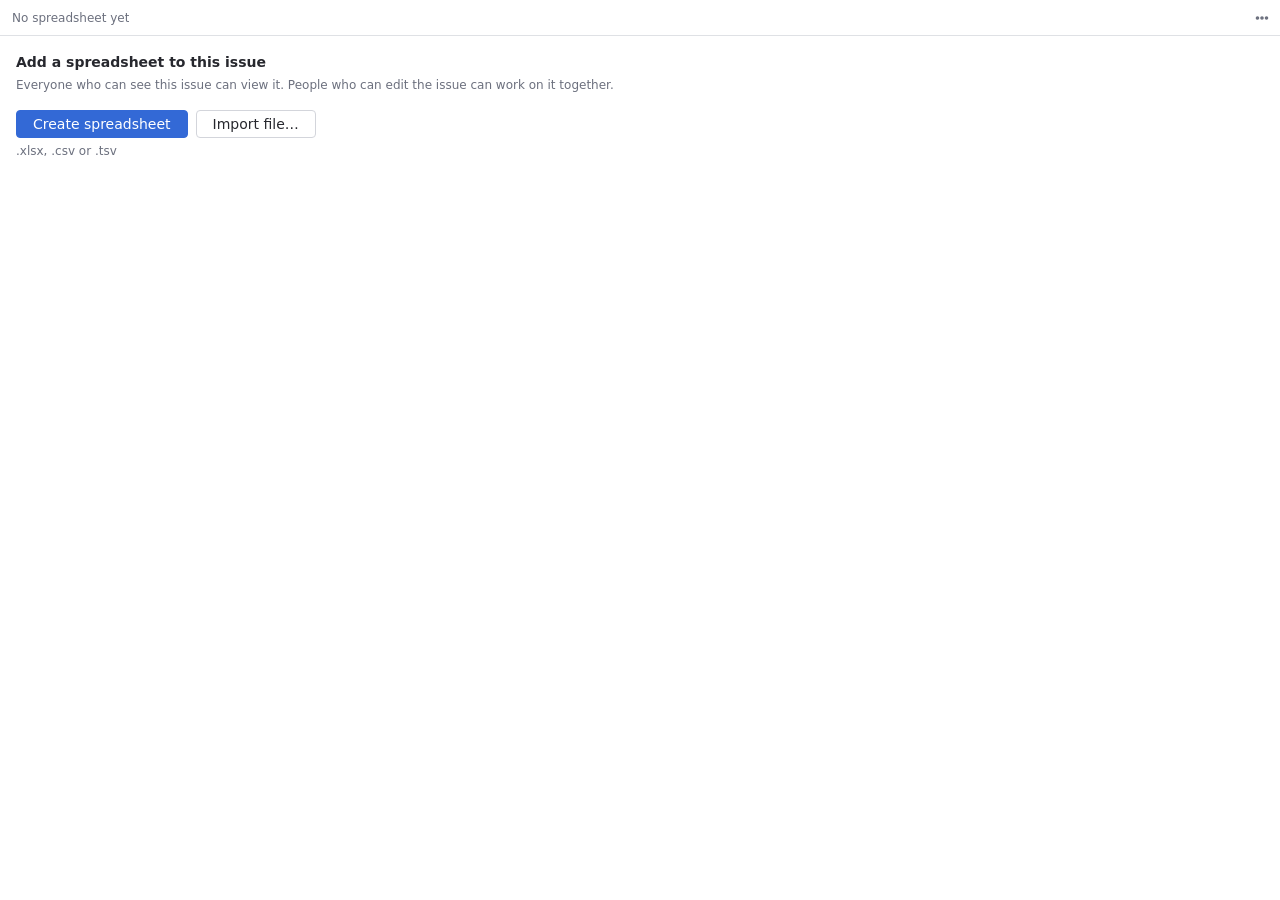
<file: widgets/sheet/window.html>
<!doctype html>
<!--
  Copyright 2026 Codeo

  Licensed under the Apache License, Version 2.0 (the "License");
  you may not use this file except in compliance with the License.
  You may obtain a copy of the License at

      http://www.apache.org/licenses/LICENSE-2.0

  Unless required by applicable law or agreed to in writing, software
  distributed under the License is distributed on an "AS IS" BASIS,
  WITHOUT WARRANTIES OR CONDITIONS OF ANY KIND, either express or implied.
  See the License for the specific language governing permissions and
  limitations under the License.
-->
<html lang="en">
<head>
  <meta charset="utf-8">
  <meta name="viewport" content="width=device-width, initial-scale=1">
  <title>Spreadsheets for YouTrack</title>
  <link rel="stylesheet" href="ring-variables.css">
  <link rel="stylesheet" href="app.css">
</head>
<body class="mode-window">
  <div class="app" id="app">
    <header class="bar" id="bar">
      <span class="ro-tag" id="roTag" hidden title="You can see this spreadsheet but not edit it.">View only</span>
      <span class="bar-meta" id="barMeta"></span>
      <span class="spacer"></span>
      <div class="peers" id="peers" aria-label="People working on this spreadsheet"></div>
      <span class="save-state" id="saveState" aria-live="polite"></span>
      <button class="icon-btn" id="moreBtn" type="button" aria-label="Spreadsheet actions" title="Spreadsheet actions" data-popup-anchor></button>
    </header>
    <div class="body" id="body" hidden>
      <div class="empty" id="empty" hidden></div>
      <div class="sheet-ui" id="sheetUi" hidden>
        <div class="menubar" id="menubar" role="menubar"></div>
        <div class="toolbar" id="toolbar" role="toolbar" aria-label="Formatting"></div>
        <div class="fbar">
          <input class="name-box" id="nameBox" aria-label="Cell address or name" spellcheck="false" autocomplete="off">
          <button class="icon-btn fx-btn" id="fxBtn" type="button" title="Insert function" aria-label="Insert function"></button>
          <textarea class="fbar-input" id="fbar" rows="1" spellcheck="false" aria-label="Cell content"></textarea>
        </div>
        <div class="grid-wrap" id="gridWrap">
          <div class="grid-inner" id="gridInner">
            <table class="grid" id="grid" role="grid" aria-label="Spreadsheet"></table>
            <div class="charts-layer" id="chartsLayer"></div>
            <textarea class="cell-editor" id="cellEditor" spellcheck="false" hidden aria-label="Edit cell"></textarea>
          </div>
        </div>
        <div class="tabs-bar">
          <button class="icon-btn" id="addSheet" type="button" title="Add sheet" aria-label="Add sheet"></button>
          <button class="icon-btn" id="allSheets" type="button" title="All sheets" aria-label="All sheets" data-popup-anchor></button>
          <div class="tabs" id="tabs" role="tablist"></div>
          <div class="status" id="status"></div>
          <span id="zoom"></span>
        </div>
      </div>
      <div class="vresize" id="vresize" title="Drag to resize, double-click to reset" tabindex="0" role="separator" aria-orientation="horizontal" aria-label="Resize the spreadsheet"></div>
    </div>
  </div>
  <textarea class="kbd-trap" id="kbd" aria-label="Spreadsheet keyboard input" autocomplete="off" spellcheck="false"></textarea>
  <input type="file" id="fileInput" accept=".xlsx,.csv,.tsv,.txt,application/vnd.openxmlformats-officedocument.spreadsheetml.sheet,text/csv" hidden>
  <script src="sheet-core.js"></script>
  <script type="module" src="app.js"></script>
</body>
</html>
</file>
<file: widgets/sheet/ring-variables.css>
/*
 * Ring UI theme variables (light + dark), copied from JetBrains Ring UI 7.0.133
 * https://github.com/JetBrains/ring-ui  src/global/variables.css and variables_dark.css
 * Copyright JetBrains s.r.o. Licensed under the Apache License 2.0.
 *
 * YouTrack marks the theme with the ring-ui-theme-dark class on <body> inside the app frame but does not
 * provide the variables themselves, so the app ships them. Only change: the CSS-modules selector
 * :global(.ring-ui-theme-dark) is written as plain .ring-ui-theme-dark.
 */
/* stylelint-disable color-no-hex */

.light,
:root,
:host {
  --ring-unit: 8px;

  /* Element */
  --ring-line-components: 223, 225, 229;
  --ring-line-color: rgb(var(--ring-line-components)); /* #DFE1E5 */
  --ring-borders-components: 211, 213, 219;
  --ring-borders-color: rgb(var(--ring-borders-components)); /* #D3D5DB */
  --ring-icon-components: 108, 112, 126;
  --ring-icon-color: rgb(var(--ring-icon-components)); /* #6C707E */
  --ring-icon-white-components: 255, 255, 255;
  --ring-icon-white-color: rgb(var(--ring-icon-white-components)); /* #FFFFFF */
  --ring-icon-secondary-components: 108, 112, 126;
  --ring-icon-secondary-color: rgb(var(--ring-icon-secondary-components)); /* #6C707E */
  --ring-border-disabled-components: 235, 236, 240;
  --ring-border-disabled-color: rgb(var(--ring-border-disabled-components)); /* #ebecf0 */
  --ring-border-selected-disabled-components: 201, 204, 214;
  --ring-border-selected-disabled-color: rgb(var(--ring-border-selected-disabled-components)); /* #c9ccd6 */
  --ring-border-disabled-active-components: var(--ring-border-hover-components);
  --ring-border-disabled-active-color: var(--ring-border-hover-color); /* TODO: remove in 8.0 in favor of --ring-border-hover-color */
  --ring-icon-disabled-components: 168, 173, 189;
  --ring-icon-disabled-color: rgb(var(--ring-icon-disabled-components)); /* #A8ADBD */
  --ring-border-hover-components: 160, 189, 248;
  --ring-border-hover-color: rgb(var(--ring-border-hover-components)); /* #A0BDF8 */
  --ring-border-hover-success-components: 197, 229, 204;
  --ring-border-hover-success-color: rgb(var(--ring-border-hover-success-components)); /* #C5E5CC */
  --ring-border-hover-error-components: 250, 212, 216;
  --ring-border-hover-error-color: rgb(var(--ring-border-hover-error-components)); /* #FAD4D8 */
  --ring-border-accent-components: 112, 156, 245;
  --ring-border-accent-color: rgb(var(--ring-border-accent-components)); /* #709CF5 */
  --ring-icon-hover-components: 90, 93, 107;
  --ring-icon-hover-color: rgb(var(--ring-icon-hover-components)); /* #5a5d6b */
  --ring-main-components: 51, 105, 214;
  --ring-main-color: rgb(var(--ring-main-components)); /* #3369D6 */
  --ring-action-link-components: var(--ring-link-components);
  --ring-action-link-color: var(--ring-link-color); /* #315FBD */ /* TODO: remove in 8.0 in favor of --ring-link-color */
  --ring-main-hover-components: 49, 95, 189;
  --ring-main-hover-color: rgb(var(--ring-main-hover-components)); /* #315FBD */
  --ring-main-success-components: 31, 128, 57;
  --ring-main-success-color: rgb(var(--ring-main-success-components)); /* #1F8039 */
  --ring-main-success-hover-components: 31, 117, 54;
  --ring-main-success-hover-color: rgb(var(--ring-main-success-hover-components)); /* #1F7536 */
  --ring-main-error-components: 204, 54, 69;
  --ring-main-error-color: rgb(var(--ring-main-error-components)); /* #CC3645 */
  --ring-main-error-hover-components: 188, 48, 62;
  --ring-main-error-hover-color: rgb(var(--ring-main-error-hover-components)); /* #BC303E */
  --ring-main-warning-components: 255, 175, 15;
  --ring-main-warning-color: rgb(var(--ring-main-warning-components)); /* #FFAF0F */
  --ring-main-warning-hover-components: 223, 147, 3;
  --ring-main-warning-hover-color: rgb(var(--ring-main-warning-hover-components)); /* #DF9303 */
  --ring-main-purple-components: 131, 77, 240;
  --ring-main-purple-color: rgb(var(--ring-main-purple-components)); /* #834DF0 */
  --ring-main-purple-hover-components: 116, 68, 212;
  --ring-main-purple-hover-color: rgb(var(--ring-main-purple-hover-components)); /* #7444D4 */
  --ring-icon-error-components: 204, 54, 69;
  --ring-icon-error-color: rgb(var(--ring-icon-error-components)); /* #CC3645 */
  --ring-icon-warning-components: 223, 147, 3;
  --ring-icon-warning-color: rgb(var(--ring-icon-warning-components)); /* #DF9303 */
  --ring-icon-success-components: 32, 138, 60;
  --ring-icon-success-color: rgb(var(--ring-icon-success-components)); /* #208A3C */
  --ring-icon-highlight-components: 255, 175, 15;
  --ring-icon-highlight-color: rgb(var(--ring-icon-highlight-components)); /* #FFAF0F */
  --ring-icon-highlight-hover-components: 223, 147, 3;
  --ring-icon-highlight-hover-color: rgb(var(--ring-icon-highlight-hover-components)); /* #DF9303 */
  --ring-success-border-components: 137, 195, 152;
  --ring-success-border-color: rgb(var(--ring-success-border-components)); /* #89C398 */
  --ring-success-border-hover-components: 85, 167, 106;
  --ring-success-border-hover-color: rgb(var(--ring-success-border-hover-components)); /* #55A76A */
  --ring-error-border-components: 242, 182, 187;
  --ring-error-border-color: rgb(var(--ring-error-border-components)); /* #F2B6BB */
  --ring-error-border-hover-components: 228, 106, 118;
  --ring-error-border-hover-color: rgb(var(--ring-error-border-hover-components)); /* #E46A76 */
  --ring-warning-border-components: 254, 210, 119;
  --ring-warning-border-color: rgb(var(--ring-warning-border-components)); /* #FED277 */
  --ring-warning-border-hover-components: 253, 189, 61;
  --ring-warning-border-hover-color: rgb(var(--ring-warning-border-hover-components)); /* #FDBD3D */
  --ring-highlight-border-components: 254, 210, 119;
  --ring-highlight-border-color: rgb(var(--ring-highlight-border-components)); /* #FED277 */
  --ring-highlight-border-hover-components: 253, 189, 61;
  --ring-highlight-border-hover-color: rgb(var(--ring-highlight-border-hover-components)); /* #FDBD3D */
  --ring-purple-border-components: 191, 161, 248;
  --ring-purple-border-color: rgb(var(--ring-purple-border-components)); /* #BFA1F8 */
  --ring-purple-border-hover-components: 161, 119, 244;
  --ring-purple-border-hover-color: rgb(var(--ring-purple-border-hover-components)); /* #A177F4 */
  --ring-pale-control-components: 194, 214, 252;
  --ring-pale-control-color: rgb(var(--ring-pale-control-components)); /* #C2D6FC */
  --ring-popup-border-components: 0, 28, 54;
  --ring-popup-border-color: var(--ring-line-color);
  --ring-popup-shadow-components: rgba(var(--ring-popup-border-components, 0, 28, 54), 0.1);
  --ring-popup-shadow-color: rgba(var(--ring-popup-border-components), 0.1);
  --ring-popup-secondary-shadow-color: rgba(var(--ring-popup-border-components), 0.04);
  --ring-message-shadow-color: rgba(var(--ring-popup-border-components), 0.3);
  --ring-pinned-shadow-components: 108, 112, 126;
  --ring-pinned-shadow-color: rgb(var(--ring-pinned-shadow-components)); /* #6C707E */ /* TODO remove in 8.0 */
  --ring-button-danger-hover-components: 219, 59, 75;
  --ring-button-danger-hover-color: rgb(var(--ring-button-danger-hover-components)); /* #DB3B4B */
  --ring-button-primary-border-components: 46, 85, 163;
  --ring-button-primary-border-color: rgb(var(--ring-button-primary-border-components)); /* #2E55A3 */
  --ring-dialog-overlay-components: 0, 0, 0;
  --ring-dialog-overlay-opacity: 0.4;
  --ring-popup-shadow: 0 2px 8px var(--ring-popup-shadow-color), 0 1px 2px var(--ring-popup-secondary-shadow-color);
  --ring-dialog-shadow: 0 4px 24px var(--ring-popup-shadow-color), 0 2px 6px var(--ring-popup-secondary-shadow-color);

  /* Text */
  --ring-search-components: 112, 156, 245;
  --ring-search-color: rgb(var(--ring-search-components)); /* #709CF5 */
  --ring-hint-components: 46, 85, 163;
  --ring-hint-color: rgb(var(--ring-hint-components)); /* #2E55A3 */ /* TODO: remove in 8.0 */
  --ring-link-components: 49, 95, 189;
  --ring-link-color: rgb(var(--ring-link-components)); /* #315FBD */
  --ring-link-hover-components: 46, 85, 163;
  --ring-link-hover-color: rgb(var(--ring-link-hover-components)); /* #2E55A3 */
  --ring-error-components: 204, 54, 69;
  --ring-error-color: rgb(var(--ring-error-components)); /* #CC3645 */
  --ring-warning-components: 156, 97, 0;
  --ring-warning-color: rgb(var(--ring-warning-components)); /* #9C6100 */ /* Prefer using warning icon + regular text color */
  --ring-success-components: 31, 117, 54;
  --ring-success-color: rgb(var(--ring-success-components)); /* #1F7536 */ /* Prefer using success icon + regular text color */
  --ring-purple-text-components: 131, 77, 240;
  --ring-purple-text-color: rgb(var(--ring-purple-text-components)); /* #834DF0 */
  --ring-text-components: 39, 40, 46;
  --ring-text-color: rgb(var(--ring-text-components)); /* #27282E */
  --ring-active-text-color: var(--ring-text-color);
  --ring-white-text-components: 255, 255, 255;
  --ring-white-text-color: rgb(var(--ring-white-text-components)); /* #FFFFFF */
  --ring-heading-color: var(--ring-text-color);
  --ring-secondary-components: 108, 112, 126;
  --ring-secondary-color: rgb(var(--ring-secondary-components)); /* #6C707E */
  --ring-disabled-components: 168, 173, 189;
  --ring-disabled-color: rgb(var(--ring-disabled-components)); /* #A8ADBD */

  /* Background */
  --ring-content-background-components: 255, 255, 255;
  --ring-content-background-color: rgb(var(--ring-content-background-components)); /* #FFFFFF */
  --ring-popup-background-components: 255, 255, 255;
  --ring-popup-background-color: rgb(var(--ring-popup-background-components)); /* #FFFFFF */
  --ring-sidebar-background-components: 247, 248, 250;
  --ring-sidebar-background-color: rgb(var(--ring-sidebar-background-components)); /* #F7F8FA */
  --ring-secondary-background-components: 247, 248, 250;
  --ring-secondary-background-color: rgb(var(--ring-secondary-background-components)); /* #F7F8FA */
  --ring-selected-background-components: 212, 226, 255;
  --ring-selected-background-color: rgb(var(--ring-selected-background-components)); /* #D4E2FF */
  --ring-hover-background-components: 237, 243, 255;
  --ring-hover-background-color: rgb(var(--ring-hover-background-components)); /* #EDF3FF */
  --ring-navigation-background-components: 255, 255, 255;
  --ring-navigation-background-color: rgb(var(--ring-navigation-background-components)); /* #FFFFFF */
  --ring-tag-background-components: 235, 236, 240;
  --ring-tag-background-color: rgb(var(--ring-tag-background-components)); /* #EBECF0 */
  --ring-tag-hover-background-components: 223, 225, 229;
  --ring-tag-hover-background-color: rgb(var(--ring-tag-hover-background-components)); /* #DFE1E5 */
  --ring-removed-background-components: 250, 212, 216;
  --ring-removed-background-color: rgb(var(--ring-removed-background-components)); /* #FAD4D8 */
  --ring-warning-background-components: 255, 241, 209;
  --ring-warning-background-color: rgb(var(--ring-warning-background-components)); /* #FFF1D1 */
  --ring-highlight-background-components: 255, 241, 209;
  --ring-highlight-background-color: rgb(var(--ring-highlight-background-components)); /* #FFF1D1 */
  --ring-added-background-components: 197, 229, 204;
  --ring-added-background-color: rgb(var(--ring-added-background-components)); /* #C5E5CC */
  --ring-purple-background-components: 239, 229, 255;
  --ring-purple-background-color: rgb(var(--ring-purple-background-components)); /* #EFE5FF */
  --ring-disabled-background-components: 247, 248, 250;
  --ring-disabled-background-color: rgb(var(--ring-disabled-background-components)); /* #F7F8FA */
  --ring-disabled-selected-background-components: 235, 236, 240;
  --ring-disabled-selected-background-color: rgb(var(--ring-disabled-selected-background-components)); /* #EBECF0 */
  --ring-button-danger-active-color: var(--ring-error-container-light-color); /* #FAD4D8 */
  --ring-button-loader-background: rgba(var(--ring-white-text-components), 0.4); /* TODO remove in 8.0 */
  --ring-button-primary-background-color: var(--ring-main-color); /* TODO remove in 8.0 */
  --ring-table-loader-background-color: rgba(var(--ring-content-background-components), 0.5); /* #FFFFFF50 */
  --ring-removed-subtle-background-components: 255, 235, 236;
  --ring-removed-subtle-background-color: rgb(var(--ring-removed-subtle-background-components)); /* #FFEBEC */
  --ring-warning-subtle-background-components: 255, 246, 222;
  --ring-warning-subtle-background-color: rgb(var(--ring-warning-subtle-background-components)); /* #FFF6DE */
  --ring-highlight-subtle-background-components: 255, 246, 222;
  --ring-highlight-subtle-background-color: rgb(var(--ring-highlight-subtle-background-components)); /* #FFF6DE */
  --ring-added-subtle-background-components: 230, 247, 233;
  --ring-added-subtle-background-color: rgb(var(--ring-added-subtle-background-components)); /* #E6F7E9 */
  --ring-purple-subtle-background-components: 250, 245, 255;
  --ring-purple-subtle-background-color: rgb(var(--ring-purple-subtle-background-components)); /* #FAF5FF */
  --ring-main-container-light-components: 245, 248, 254;
  --ring-main-container-light-color: rgb(var(--ring-main-container-light-components)); /* #F5F8FE */
  --ring-success-container-light-components: 242, 252, 243;
  --ring-success-container-light-color: rgb(var(--ring-success-container-light-components)); /* #F2FCF3 */
  --ring-error-container-light-components: 255, 242, 243;
  --ring-error-container-light-color: rgb(var(--ring-error-container-light-components)); /* #FFF2F3 */
  --ring-warning-container-light-components: 255, 250, 235;
  --ring-warning-container-light-color: rgb(var(--ring-warning-container-light-components)); /* #FFFAEB */
  --ring-highlight-container-light-components: 255, 250, 235;
  --ring-highlight-container-light-color: rgb(var(--ring-highlight-container-light-components)); /* #FFFAEB */
  --ring-grey-container-light-components: 247, 248, 250;
  --ring-grey-container-light-color: rgb(var(--ring-grey-container-light-components)); /* #F7F8FA */
  --ring-purple-container-light-components: 251, 248, 255;
  --ring-purple-container-light-color: rgb(var(--ring-purple-container-light-components)); /* #FBF8FF */
  --ring-highlight-fill-components: 255, 175, 15;
  --ring-highlight-fill-color: rgb(var(--ring-highlight-fill-components)); /* #FFAF0F */
  --ring-grey-fill-components: 39, 40, 46;
  --ring-grey-fill-color: rgb(var(--ring-grey-fill-components)); /* #27282E */
  --ring-grey-fill-accent-components: 56, 58, 66;
  --ring-grey-fill-accent-color: rgb(var(--ring-grey-fill-accent-components)); /* #383A42 */

  /* Code */
  --ring-code-background-color: var(--ring-content-background-color);
  --ring-code-components: 0, 0, 0;
  --ring-code-color: rgb(var(--ring-code-components)); /* #000000 */
  --ring-code-comment-color: var(--ring-secondary-color);
  --ring-code-meta-components: 133, 114, 10;
  --ring-code-meta-color: rgb(var(--ring-code-meta-components)); /* #85720A */
  --ring-code-keyword-components: 0, 51, 179;
  --ring-code-keyword-color: rgb(var(--ring-code-keyword-components)); /* #0033B3 */
  --ring-code-tag-background-components: 235, 236, 240;
  --ring-code-tag-background-color: rgb(var(--ring-code-tag-background-components)); /* #EBECF0 */
  --ring-code-tag-color: var(--ring-code-keyword-color);
  --ring-code-tag-font-weight: var(--ring-font-weight-bold);
  --ring-code-field-components: 135, 16, 148;
  --ring-code-field-color: rgb(var(--ring-code-field-components)); /* #871094 */
  --ring-code-attribute-components: 23, 80, 235;
  --ring-code-attribute-color: rgb(var(--ring-code-attribute-components)); /* #1750EB */
  --ring-code-number-color: var(--ring-code-attribute-color);
  --ring-code-string-components: 6, 125, 23;
  --ring-code-string-color: rgb(var(--ring-code-string-components)); /* #067D17 */
  --ring-code-addition-components: 197, 229, 204;
  --ring-code-addition-color: rgb(var(--ring-code-addition-components)); /* #C5E5CC */
  --ring-code-deletion-components: 223, 225, 229;
  --ring-code-deletion-color: rgb(var(--ring-code-deletion-components)); /* #DFE1E5 */

  /* Metrics */
  --ring-border-radius-large: var(--ring-unit);
  --ring-border-radius: 4px;
  --ring-border-radius-small: 2px;
  --ring-font-size-larger: 16px;
  --ring-font-size: 14px;
  --ring-font-size-smaller: 12px;
  --ring-line-height-taller: 24px;
  --ring-line-height: 20px;
  --ring-line-height-lower: 18px;
  --ring-line-height-lowest: 16px;
  --ring-ease: 0.3s ease-out;
  --ring-fast-ease: 0.15s ease-out;
  --ring-font-family: system-ui, Arial, sans-serif;
  --ring-font-family-monospace: Menlo, 'Bitstream Vera Sans Mono', 'Ubuntu Mono', Consolas, 'Courier New', Courier,
    monospace;
  --ring-font-weight-medium: 500;
  --ring-font-weight-bold: 600;
  --ring-font-variant-numeric: lining-nums tabular-nums slashed-zero;

  /* Common z-index-values */

  /* Invisible element is an absolutely positioned element which should be below */
  /* all other elements on the page */
  --ring-invisible-element-z-index: -1;

  /* z-index for position: fixed elements */
  --ring-fixed-z-index: 1;

  /* Elements that should overlay all other elements on the page */
  --ring-overlay-z-index: 5;

  /* Alerts should de displayed above overlays */
  --ring-alert-z-index: 6;
}

/* stylelint-disable color-no-hex */

.ring-ui-theme-dark,
.dark,
:root.dark {
  --ring-line-components: 67, 69, 74;
  --ring-line-color: rgb(var(--ring-line-components)); /* #43454A */
  --ring-borders-components: 111, 115, 122;
  --ring-borders-color: rgb(var(--ring-borders-components)); /* #6F737A */
  --ring-icon-components: 157, 160, 168;
  --ring-icon-color: rgb(var(--ring-icon-components)); /* #9DA0A8 */
  --ring-icon-secondary-components: 157, 160, 168;
  --ring-icon-secondary-color: rgb(var(--ring-icon-secondary-components)); /* #9DA0A8 */
  --ring-border-disabled-components: 78, 81, 87;
  --ring-border-disabled-color: rgb(var(--ring-border-disabled-components)); /* #4E5157 */
  --ring-border-selected-disabled-components: 90, 93, 99;
  --ring-border-selected-disabled-color: rgb(var(--ring-border-selected-disabled-components)); /* #5A5D63 */
  --ring-border-disabled-active-components: var(--ring-border-hover-components);
  --ring-border-disabled-active-color: var(--ring-border-hover-color); /* TODO: remove in 8.0 in favor of --ring-border-hover-color */
  --ring-icon-disabled-components: 111, 115, 122;
  --ring-icon-disabled-color: rgb(var(--ring-icon-disabled-components)); /* #6F737A */
  --ring-border-hover-components: 55, 95, 173;
  --ring-border-hover-color: rgb(var(--ring-border-hover-components)); /* #375FAD */
  --ring-border-hover-success-components: 78, 128, 82;
  --ring-border-hover-success-color: rgb(var(--ring-border-hover-success-components)); /* #4E8052 */
  --ring-border-hover-error-components: 156, 78, 78;
  --ring-border-hover-error-color: rgb(var(--ring-border-hover-error-components)); /* #9C4E4E */
  --ring-border-accent-components: 54, 106, 207;
  --ring-border-accent-color: rgb(var(--ring-border-accent-components)); /* #366ACF */
  --ring-main-components: 54, 106, 207;
  --ring-main-color: rgb(var(--ring-main-components)); /* #366ACF */
  --ring-main-hover-components: 55, 95, 173;
  --ring-main-hover-color: rgb(var(--ring-main-hover-components)); /* #375FAD */
  --ring-main-success-components: 78, 128, 82;
  --ring-main-success-color: rgb(var(--ring-main-success-components)); /* #4E8052 */
  --ring-main-success-hover-components: 67, 105, 70;
  --ring-main-success-hover-color: rgb(var(--ring-main-success-hover-components)); /* #436946 */
  --ring-main-error-components: 189, 87, 87;
  --ring-main-error-color: rgb(var(--ring-main-error-components)); /* #BD5757 */
  --ring-main-error-hover-components: 156, 78, 78;
  --ring-main-error-hover-color: rgb(var(--ring-main-error-hover-components)); /* #9C4E4E */
  --ring-main-warning-components: 214, 174, 88;
  --ring-main-warning-color: rgb(var(--ring-main-warning-components)); /* #D6AE58 */
  --ring-main-warning-hover-components: 186, 151, 82;
  --ring-main-warning-hover-color: rgb(var(--ring-main-warning-hover-components)); /* #BA9752 */
  --ring-main-purple-components: 149, 90, 224;
  --ring-main-purple-color: rgb(var(--ring-main-purple-components)); /* #955AE0 */
  --ring-main-purple-hover-components: 129, 80, 190;
  --ring-main-purple-hover-color: rgb(var(--ring-main-purple-hover-components)); /* #8150BE */
  --ring-icon-error-components: 227, 119, 116;
  --ring-icon-error-color: rgb(var(--ring-icon-error-components)); /* #E37774 */
  --ring-icon-warning-components: 214, 174, 88;
  --ring-icon-warning-color: rgb(var(--ring-icon-warning-components)); /* #D6AE58 */
  --ring-icon-success-components: 95, 173, 101;
  --ring-icon-success-color: rgb(var(--ring-icon-success-components)); /* #5FAD65 */
  --ring-icon-highlight-components: 214, 174, 88;
  --ring-icon-highlight-color: rgb(var(--ring-icon-highlight-components)); /* #D6AE58 */
  --ring-icon-highlight-hover-components: 186, 151, 82;
  --ring-icon-highlight-hover-color: rgb(var(--ring-icon-highlight-hover-components)); /* #BA9752 */
  --ring-success-border-components: 67, 105, 70;
  --ring-success-border-color: rgb(var(--ring-success-border-components)); /* #436946 */
  --ring-success-border-hover-components: 78, 128, 82;
  --ring-success-border-hover-color: rgb(var(--ring-success-border-hover-components)); /* #4E8052 */
  --ring-error-border-components: 122, 67, 67;
  --ring-error-border-color: rgb(var(--ring-error-border-components)); /* #7A4343 */
  --ring-error-border-hover-components: 156, 78, 78;
  --ring-error-border-hover-color: rgb(var(--ring-error-border-hover-components)); /* #9C4E4E */
  --ring-warning-border-components: 130, 106, 65;
  --ring-warning-border-color: rgb(var(--ring-warning-border-components)); /* #826A41 */
  --ring-warning-border-hover-components: 158, 129, 74;
  --ring-warning-border-hover-color: rgb(var(--ring-warning-border-hover-components)); /* #9E814A */
  --ring-highlight-border-components: 130, 106, 65;
  --ring-highlight-border-color: rgb(var(--ring-highlight-border-components)); /* #826A41 */
  --ring-highlight-border-hover-components: 158, 129, 74;
  --ring-highlight-border-hover-color: rgb(var(--ring-highlight-border-hover-components)); /* #9E814A */
  --ring-purple-border-components: 88, 61, 122;
  --ring-purple-border-color: rgb(var(--ring-purple-border-components)); /* #583D7A */
  --ring-purple-border-hover-components: 108, 70, 156;
  --ring-purple-border-hover-color: rgb(var(--ring-purple-border-hover-components)); /* #6C469C */
  --ring-popup-border-components: 57, 59, 64;
  --ring-popup-border-color: rgb(var(--ring-popup-border-components)); /* #393B40 */
  --ring-popup-shadow-color: rgba(0, 0, 0, 0.31);
  --ring-popup-secondary-shadow-color: rgba(0, 0, 0, 0.37);
  --ring-message-shadow-color: rgba(var(--ring-popup-border-components), 0.3);
  --ring-pinned-shadow-components: 0, 0, 0;
  --ring-pinned-shadow-color: rgb(var(--ring-pinned-shadow-components)); /* #000 */ /* TODO remove in 8.0 */
  --ring-button-danger-hover-color: var(--ring-error-color);
  --ring-button-primary-border-components: 153, 187, 255;
  --ring-button-primary-border-color: rgb(var(--ring-button-primary-border-components)); /* #99BBFF */
  --ring-dialog-overlay-components: 0, 0, 0;
  --ring-dialog-overlay-opacity: 0.7;
  --ring-popup-shadow: 0 2px 8px var(--ring-popup-shadow-color), 0 1px 2px var(--ring-popup-secondary-shadow-color);
  --ring-dialog-shadow: 0 4px 16px var(--ring-popup-shadow-color), 0 2px 6px var(--ring-popup-secondary-shadow-color);

  /* Text */
  --ring-hint-components: 134, 138, 145;
  --ring-hint-color: rgb(var(--ring-hint-components)); /* #868A91 */ /* TODO: remove in 8.0 */
  --ring-link-components: 153, 187, 255;
  --ring-link-color: rgb(var(--ring-link-components)); /* #99BBFF */
  --ring-link-hover-components: 107, 155, 250;
  --ring-link-hover-color: rgb(var(--ring-link-hover-components)); /* #6B9BFA */
  --ring-error-components: 227, 119, 116;
  --ring-error-color: rgb(var(--ring-error-components)); /* #E37774 */
  --ring-warning-components: 242, 197, 92;
  --ring-warning-color: rgb(var(--ring-warning-components)); /* #F2C55C */ /* Prefer using warning icon + regular text color */
  --ring-success-components: 95, 173, 101;
  --ring-success-color: rgb(var(--ring-success-components)); /* #5FAD65 */ /* Prefer using success icon + regular text color */
  --ring-purple-text-components: 181, 137, 236;
  --ring-purple-text-color: rgb(var(--ring-purple-text-components)); /* #B589EC */
  --ring-text-components: 255, 255, 255;
  --ring-text-color: rgb(var(--ring-text-components)); /* #FFFFFF */
  --ring-active-text-components: 255, 255, 255;
  --ring-active-text-color: rgb(var(--ring-active-text-components)); /* #FFFFFF */
  --ring-white-text-components: 255, 255, 255;
  --ring-white-text-color: rgb(var(--ring-white-text-components)); /* #FFFFFF */
  --ring-heading-color: var(--ring-text-color);
  --ring-secondary-components: 157, 160, 168;
  --ring-secondary-color: rgb(var(--ring-secondary-components)); /* #9DA0A8 */
  --ring-disabled-components: 111, 115, 122;
  --ring-disabled-color: rgb(var(--ring-disabled-components)); /* #6F737A */

  /* Background */
  --ring-content-background-components: 30, 31, 34;
  --ring-content-background-color: rgb(var(--ring-content-background-components)); /* #1E1F22 */
  --ring-popup-background-components: 43, 45, 48;
  --ring-popup-background-color: rgb(var(--ring-popup-background-components)); /* #2B2D30 */
  --ring-sidebar-background-components: 43, 45, 48;
  --ring-sidebar-background-color: rgb(var(--ring-sidebar-background-components)); /* #2B2D30 */
  --ring-secondary-background-components: 43, 45, 48;
  --ring-secondary-background-color: rgb(var(--ring-secondary-background-components)); /* #2B2D30 */
  --ring-selected-background-components: 46, 67, 110;
  --ring-selected-background-color: rgb(var(--ring-selected-background-components)); /* #2E436E */
  --ring-hover-background-components: 33, 45, 69;
  --ring-hover-background-color: rgb(var(--ring-hover-background-components)); /* #212D45 */
  --ring-navigation-background-components: 30, 31, 34;
  --ring-navigation-background-color: rgb(var(--ring-navigation-background-components)); /* #1E1F22 */
  --ring-tag-background-components: 67, 69, 74;
  --ring-tag-background-color: rgb(var(--ring-tag-background-components)); /* #43454A */
  --ring-tag-hover-background-components: 78, 81, 87;
  --ring-tag-hover-background-color: rgb(var(--ring-tag-hover-background-components)); /* #4E5157 */
  --ring-removed-background-components: 94, 56, 56;
  --ring-removed-background-color: rgb(var(--ring-removed-background-components)); /* #5E3838 */
  --ring-warning-background-components: 94, 77, 51;
  --ring-warning-background-color: rgb(var(--ring-warning-background-components)); /* #5E4D33 */
  --ring-highlight-background-components: 94, 77, 51;
  --ring-highlight-background-color: rgb(var(--ring-highlight-background-components)); /* #5E4D33 */
  --ring-added-background-components: 55, 82, 57;
  --ring-added-background-color: rgb(var(--ring-added-background-components)); /* #375239 */
  --ring-purple-background-components: 67, 51, 88;
  --ring-purple-background-color: rgb(var(--ring-purple-background-components)); /* #433358 */
  --ring-disabled-background-components: 57, 59, 64;
  --ring-disabled-background-color: rgb(var(--ring-disabled-background-components)); /* #393B40 */
  --ring-disabled-selected-background-components: 67, 69, 74;
  --ring-disabled-selected-background-color: rgb(var(--ring-disabled-selected-background-components)); /* #43454A */
  --ring-button-danger-active-color: var(--ring-error-container-light-color); /* #5E3838 */
  --ring-button-primary-background-color: var(--ring-main-color); /* TODO remove in 8.0 */
  --ring-table-loader-background-color: rgba(var(--ring-content-background-components), 0.5); /* #2B2D3050 */
  --ring-removed-subtle-background-components: 64, 41, 41;
  --ring-removed-subtle-background-color: rgb(var(--ring-removed-subtle-background-components)); /* #402929 */
  --ring-warning-subtle-background-components: 61, 50, 35;
  --ring-warning-subtle-background-color: rgb(var(--ring-warning-subtle-background-components)); /* #3D3223 */
  --ring-highlight-subtle-background-components: 61, 50, 35;
  --ring-highlight-subtle-background-color: rgb(var(--ring-highlight-subtle-background-components)); /* #3D3223 */
  --ring-added-subtle-background-components: 37, 54, 39;
  --ring-added-subtle-background-color: rgb(var(--ring-added-subtle-background-components)); /* #253627 */
  --ring-purple-subtle-background-components: 47, 41, 54;
  --ring-purple-subtle-background-color: rgb(var(--ring-purple-subtle-background-components)); /* #2F2936 */
  --ring-main-container-light-components: 32, 39, 55;
  --ring-main-container-light-color: rgb(var(--ring-main-container-light-components)); /* #202737 */
  --ring-success-container-light-components: 34, 45, 37;
  --ring-success-container-light-color: rgb(var(--ring-success-container-light-components)); /* #222D25 */
  --ring-error-container-light-components: 54, 38, 39;
  --ring-error-container-light-color: rgb(var(--ring-error-container-light-components)); /* #362627 */
  --ring-warning-container-light-components: 49, 42, 35;
  --ring-warning-container-light-color: rgb(var(--ring-warning-container-light-components)); /* #312A23 */
  --ring-highlight-container-light-components: 49, 42, 35;
  --ring-highlight-container-light-color: rgb(var(--ring-highlight-container-light-components)); /* #312A23 */
  --ring-grey-container-light-components: 43, 45, 48;
  --ring-grey-container-light-color: rgb(var(--ring-grey-container-light-components)); /* #2B2D30 */
  --ring-purple-container-light-components: 43, 37, 49;
  --ring-purple-container-light-color: rgb(var(--ring-purple-container-light-components)); /* #2B2531 */
  --ring-highlight-fill-components: 214, 174, 88;
  --ring-highlight-fill-color: rgb(var(--ring-highlight-fill-components)); /* #D6AE58 */
  --ring-grey-fill-components: 240, 241, 242;
  --ring-grey-fill-color: rgb(var(--ring-grey-fill-components)); /* #F0F1F2 */
  --ring-grey-fill-accent-components: 223, 225, 229;
  --ring-grey-fill-accent-color: rgb(var(--ring-grey-fill-accent-components)); /* #DFE1E5 */

  /* Code */
  --ring-code-background-components: 30, 31, 34;
  --ring-code-background-color: rgb(var(--ring-code-background-components)); /* #1E1F22 */
  --ring-code-components: 189, 192, 201;
  --ring-code-color: rgb(var(--ring-code-components)); /* #BDC0C9 */
  --ring-code-comment-color: var(--ring-secondary-color);
  --ring-code-meta-components: 184, 177, 103;
  --ring-code-meta-color: rgb(var(--ring-code-meta-components)); /* #B8B167 */
  --ring-code-keyword-components: 214, 154, 107;
  --ring-code-keyword-color: rgb(var(--ring-code-keyword-components)); /* #D69A6B */
  --ring-code-tag-background-components: 67, 69, 74;
  --ring-code-tag-background-color: rgb(var(--ring-code-tag-background-components)); /* #43454A */
  --ring-code-tag-components: 214, 154, 107;
  --ring-code-tag-color: rgb(var(--ring-code-tag-components)); /* #D69A6B */
  --ring-code-tag-font-weight: normal;
  --ring-code-field-components: 207, 132, 207;
  --ring-code-field-color: rgb(var(--ring-code-field-components)); /* #CF84CF */
  --ring-code-attribute-components: 81, 192, 207;
  --ring-code-attribute-color: rgb(var(--ring-code-attribute-components)); /* #51C0CF */
  --ring-code-number-components: 81, 192, 207;
  --ring-code-number-color: rgb(var(--ring-code-number-components)); /* #51C0CF */
  --ring-code-string-components: 108, 171, 116;
  --ring-code-string-color: rgb(var(--ring-code-string-components)); /* #6CAB74 */
  --ring-code-addition-components: 55, 82, 57;
  --ring-code-addition-color: rgb(var(--ring-code-addition-components)); /* #375239 */
  --ring-code-deletion-components: 67, 69, 74;
  --ring-code-deletion-color: rgb(var(--ring-code-deletion-components)); /* #43454A */

  color-scheme: dark;
}
</file>
<file: widgets/sheet/app.css>
/*
 * Copyright 2026 Codeo
 *
 * Licensed under the Apache License, Version 2.0 (the "License");
 * you may not use this file except in compliance with the License.
 * You may obtain a copy of the License at
 *
 *     http://www.apache.org/licenses/LICENSE-2.0
 *
 * Unless required by applicable law or agreed to in writing, software
 * distributed under the License is distributed on an "AS IS" BASIS,
 * WITHOUT WARRANTIES OR CONDITIONS OF ANY KIND, either express or implied.
 * See the License for the specific language governing permissions and
 * limitations under the License.
 */
/* Spreadsheets for YouTrack – styles.
 * Colors, fonts and control metrics come from Ring UI's CSS variables (ring-variables.css), so the widget follows the
 * YouTrack theme: YouTrack marks the dark theme with the ring-ui-theme-dark class in the frame. The fallbacks are
 * Ring UI's light values and are only used outside YouTrack. */

/* Re-resolved on every element: YouTrack may switch the theme on <html> or <body>, and a custom property that aliases a
   --ring-* variable keeps the value from where it is defined. */
*, ::before, ::after {
  --bg: var(--ring-content-background-color, #fff);
  --panel: var(--ring-content-background-color, #fff);
  --sidebar: var(--ring-sidebar-background-color, #f7f8fa);
  --line: var(--ring-line-color, #dfe1e5);
  --border: var(--ring-borders-color, #d3d5db);
  --border-hover: var(--ring-border-hover-color, #a0bdf8);
  --soft: var(--ring-secondary-background-color, #f7f8fa);
  --hover: var(--ring-hover-background-color, #edf3ff);
  --selected: var(--ring-selected-background-color, #d4e2ff);
  --text: var(--ring-text-color, #27282e);
  --muted: var(--ring-secondary-color, #6c707e);
  --disabled: var(--ring-disabled-color, #a8adbd);
  --disabled-bg: var(--ring-disabled-background-color, #f7f8fa);
  --accent: var(--ring-main-color, #3369d6);
  --accent-hover: var(--ring-main-hover-color, #315fbd);
  --on-accent: var(--ring-white-text-color, #fff);
  --link: var(--ring-link-color, #315fbd);
  --err: var(--ring-error-color, #cc3645);
  --err-soft: var(--ring-error-container-light-color, #fff2f3);
  /* fills of red primary buttons: in the dark theme --err is a light red that white text cannot be read on */
  --err-fill: var(--ring-main-error-color, #cc3645);
  --err-fill-hover: var(--ring-main-error-hover-color, #bc303e);
  --danger-hover: var(--ring-button-danger-hover-color, #db3b4b);
  --success: var(--ring-success-color, #1f7536);
  --warning-bg: var(--ring-warning-background-color, #fff1d1);
  --icon-ok: var(--ring-icon-success-color, #208a3c);
  --icon-warn: var(--ring-icon-warning-color, #df9303);
  --icon-err: var(--ring-icon-error-color, #cc3645);
  --tag: var(--ring-tag-background-color, #ebecf0);
  --tag-hover: var(--ring-tag-hover-background-color, #dfe1e5);
  --icon: var(--ring-icon-color, #6c707e);
  --popup: var(--ring-popup-background-color, #fff);
  --popup-border: var(--ring-popup-border-color, #dfe1e5);
  --shadow: var(--ring-popup-shadow, 0 2px 8px rgba(0, 0, 0, .12), 0 1px 2px rgba(0, 0, 0, .08));
  --dialog-shadow: var(--ring-dialog-shadow, 0 4px 24px rgba(0, 0, 0, .12), 0 2px 6px rgba(0, 0, 0, .08));
  --radius: var(--ring-border-radius, 4px);
  --radius-sm: var(--ring-border-radius-small, 2px);
  --radius-lg: var(--ring-border-radius-large, 8px);
  --font: var(--ring-font-family, system-ui, -apple-system, "Segoe UI", Roboto, Arial, sans-serif);
  --font-sans: var(--ring-font-family, system-ui, -apple-system, "Segoe UI", Roboto, Arial, sans-serif);
  --font-serif: Georgia, "Times New Roman", serif;
  --font-mono: var(--ring-font-family-monospace, Menlo, Consolas, "Courier New", monospace);
  --font-mono2: var(--ring-font-family-monospace, Menlo, Consolas, monospace);
  --fs: var(--ring-font-size, 14px);
  --fs-sm: var(--ring-font-size-smaller, 12px);
  --lh: var(--ring-line-height, 20px);
  /* grid */
  --grid-line: var(--ring-line-color, #dfe1e5);
  --cell-border: var(--ring-text-color, #27282e);
  --header-bg: var(--ring-secondary-background-color, #f7f8fa);
  --header-hl: var(--ring-selected-background-color, #d4e2ff);
  --sel-fill: rgba(var(--ring-main-components, 51, 105, 214), .1);
}
/* the inline loader's colors, copied from Ring UI (loader-inline.css) */
:root { --ring-loader-inline-stops: #ff00eb, #bd3bff, #008eff, #58ba00, #f48700, #ff00eb; }
.ring-ui-theme-dark, .dark, :root[data-theme=dark] { --ring-loader-inline-stops: #ff2eef, #d178ff, #289fff, #88d444, #ffe000, #ff2eef; }

* { box-sizing: border-box; }
[hidden] { display: none !important; }
/* The frame takes its height from the content: no 100% heights in the inline mode */
html, body { margin: 0; }
body {
  background: var(--bg);
  color: var(--text);
  font-family: var(--font);
  font-size: var(--fs-sm);
  line-height: 18px;
}
button, input, select, textarea { font: inherit; color: inherit; }
.muted { color: var(--muted); }
.small { font-size: var(--fs-sm); }
.mono { font-family: var(--font-mono2); }
.pad { padding: 12px; }
.error { color: var(--err); }

/* inline loader (Ring UI LoaderInline) */
.loader {
  display: inline-block; flex: none; width: 16px; height: 16px; vertical-align: -3px; border-radius: 50%;
  background: conic-gradient(var(--ring-loader-inline-stops));
  -webkit-mask: radial-gradient(closest-side, transparent 5px, #000 6px); mask: radial-gradient(closest-side, transparent 5px, #000 6px);
  animation: spin 1s linear infinite;
}
@keyframes spin { to { transform: rotate(360deg); } }
.loading, .save-state { display: flex; align-items: center; gap: 8px; color: var(--muted); }

/* ---------------------------------------------------------------- shell */

.app { --panel-h: 520px; position: relative; }
.bar {
  display: flex; align-items: center; gap: 8px; min-height: 36px; padding: 0 4px 0 2px;
  border: 1px solid var(--line); border-radius: var(--radius-lg); background: var(--panel);
}
/* YouTrack draws the title: the section header in the issue, the dialog title for the window. The bar holds the menus
   (in the issue) and the state */
.bar { padding-left: 6px; }
body.has-sheet .bar { border-bottom-left-radius: 0; border-bottom-right-radius: 0; }
.bar-meta { color: var(--muted); white-space: nowrap; overflow: hidden; text-overflow: ellipsis; min-width: 0; }
.bar-meta.loading { display: flex; }
body.mode-inline:not(.has-sheet) .bar-meta, body.mode-window .bar-meta { padding-left: 6px; }
.ro-tag {
  flex: none; height: 20px; line-height: 20px; padding: 0 8px; border-radius: var(--radius); background: var(--tag);
  color: var(--text); font-size: var(--fs-sm); white-space: nowrap; cursor: default;
}
.spacer { flex: 1; }
.peers { display: flex; gap: 2px; flex: none; }
.peer {
  width: 22px; height: 22px; border-radius: 50%; color: var(--on-accent); display: inline-grid; place-items: center;
  font-size: 10px; font-weight: 700; cursor: pointer; box-shadow: 0 0 0 2px var(--panel); flex: none;
}
.peer.small { width: 20px; height: 20px; font-size: 9px; cursor: default; }
.save-state { white-space: nowrap; min-width: 0; overflow: hidden; }
.save-state.offline, .save-state.error { color: var(--err); }
.icon-btn {
  border: 0; background: none; padding: 6px; cursor: pointer; color: var(--icon); border-radius: var(--radius);
  line-height: 0; display: inline-flex; align-items: center; justify-content: center; min-width: 28px; min-height: 28px; flex: none;
}
.icon-btn:hover:not(:disabled) { color: var(--accent-hover); background: none; }
.icon-btn:focus-visible { outline: none; box-shadow: 0 0 0 2px var(--border-hover); }
.icon-btn:disabled { color: var(--disabled); cursor: default; }

.body {
  border: 1px solid var(--line); border-top: 0; border-radius: 0 0 var(--radius-lg) var(--radius-lg);
  background: var(--panel); position: relative;
}
body.mode-inline .sheet-ui { height: var(--panel-h); }
body.mode-window, body.mode-window .app { height: 100vh; }
body.mode-window .app { display: flex; flex-direction: column; padding: 0; }
body.mode-window .bar { border-radius: 0; border-left: 0; border-right: 0; border-top: 0; }
body.mode-window .body { flex: 1; min-height: 0; border: 0; border-radius: 0; display: flex; flex-direction: column; }
body.mode-window .sheet-ui { flex: 1; min-height: 0; height: auto; }
body.mode-window .vresize { display: none; }
.sheet-ui { display: flex; flex-direction: column; min-height: 0; }

.empty { padding: 16px; text-align: left; display: flex; flex-direction: column; align-items: flex-start; gap: 4px; }
.empty-title { font-weight: 600; font-size: var(--fs); line-height: var(--lh); }
.empty-actions { display: flex; gap: 8px; margin-top: 12px; flex-wrap: wrap; justify-content: flex-start; }
body:not(.has-sheet) .vresize { display: none; }
/* in the issue, an issue without a spreadsheet is one compact row: no bar, a short text and the two actions */
body.mode-inline.no-sheet .bar { display: none; }
body.mode-inline.no-sheet .body { border-top: 1px solid var(--line); border-radius: var(--radius-lg); }
body.mode-inline .empty { flex-direction: row; flex-wrap: wrap; align-items: center; gap: 8px; min-height: 40px; padding: 6px 8px 6px 12px; }
.empty-text { color: var(--muted); font-size: var(--fs); line-height: var(--lh); margin-right: 4px; }

/* ---------------------------------------------------------------- menubar and toolbar */

.menubar { display: flex; gap: 2px; padding: 4px 6px 0; flex: none; }
.bar .menubar { padding: 0; }
body.mode-inline:not(.has-sheet) .bar .menubar { display: none; }
.mb-item { border: 0; background: none; padding: 0 8px; border-radius: var(--radius); cursor: pointer; height: 28px; }
.mb-item:hover { background: var(--hover); }
.mb-item.open { background: var(--selected); }
.mb-item:focus-visible { outline: none; box-shadow: 0 0 0 2px var(--border-hover); }
.toolbar {
  display: flex; align-items: center; gap: 2px; padding: 3px 6px; flex: none; flex-wrap: nowrap; overflow: hidden;
  border-bottom: 1px solid var(--line);
}
.toolbar > * { flex: none; }
body.readonly .toolbar { display: none; }
.tb {
  position: relative; border: 0; background: none; height: 28px; min-width: 28px; padding: 0 6px; border-radius: var(--radius); cursor: pointer;
  color: var(--icon); display: inline-flex; align-items: center; justify-content: center; gap: 2px;
}
.tb:hover:not(:disabled) { background: var(--hover); color: var(--text); }
.tb.on { background: var(--selected); color: var(--text); }
.tb:disabled { color: var(--disabled); cursor: default; }
.tb:focus-visible { outline: none; box-shadow: 0 0 0 2px var(--border-hover); }
.tb-off { display: none !important; }
.tb-more { margin-left: auto !important; }
.tb-text { font-size: var(--fs-sm); color: var(--text); }
.tb-sym { font-size: 14px; font-weight: 600; line-height: 16px; min-width: 16px; text-align: center; }
.cbar { position: absolute; left: 6px; right: 6px; bottom: 3px; height: 3px; background: var(--cur); }
:is(.ring-ui-theme-dark, [data-theme=dark]) .cbar { background: var(--cur-d, var(--cur)); }
.btn.has-cbar { position: relative; }
.btn .cbar { left: 8px; right: 8px; bottom: 2px; }
.tb-sep { width: 1px; height: 18px; background: var(--line); margin: 0 4px; flex: none; }
.dd.tb-dd { font-size: var(--fs-sm); }
.dd.tb-dd.font { width: 104px; }
.dd.tb-dd.size { width: 56px; }
.ic { display: block; }
.ic-wrap { display: inline-flex; }

/* ---------------------------------------------------------------- formula bar */

.fbar { display: flex; align-items: flex-start; gap: 0; border-bottom: 1px solid var(--line); flex: none; }
.name-box {
  width: 96px; flex: none; height: 28px; border: 0; border-right: 1px solid var(--line); padding: 0 8px; background: var(--panel);
  font-family: var(--font-mono2); font-size: var(--fs-sm);
}
.name-box:focus { outline: none; box-shadow: inset 0 0 0 1px var(--accent); }
.fx-btn { border-right: 1px solid var(--line); border-radius: 0; height: 28px; min-width: 30px; }
.fbar-input {
  flex: 1; border: 0; resize: none; min-height: 28px; height: 28px; padding: 5px 8px; background: var(--panel);
  font-family: var(--font); font-size: var(--fs-sm); line-height: 18px; overflow: auto;
}
.fbar-input.formula { font-family: var(--font-mono2); }
.fbar-input.ghost { color: var(--muted); }
.fbar-input:focus { outline: none; box-shadow: inset 0 0 0 1px var(--accent); }

/* ---------------------------------------------------------------- grid */

.grid-wrap {
  flex: 1; min-height: 0; overflow: auto; position: relative; background: var(--bg);
  overscroll-behavior: contain; scrollbar-width: thin; scrollbar-color: var(--border) transparent;
}
.grid-wrap.drop { box-shadow: inset 0 0 0 2px var(--accent); }
.grid-inner { position: relative; width: max-content; min-width: 100%; }
.grid {
  border-collapse: separate; border-spacing: 0; table-layout: fixed; user-select: none;
  font-size: calc(13px * var(--z, 1)); line-height: calc(18px * var(--z, 1));
}
.grid th, .grid td { padding: 0; overflow: hidden; white-space: nowrap; }
.grid th {
  background: var(--header-bg); color: var(--muted); font-weight: 400; font-size: calc(11px * var(--z, 1)); text-align: center;
  border-right: 1px solid var(--grid-line); border-bottom: 1px solid var(--grid-line); position: sticky; z-index: 3; cursor: default;
}
.grid th.ch { z-index: 5; cursor: s-resize; border-bottom-color: var(--border); }
.grid th.ch.fz { z-index: 6; }
.grid th.rh { left: 0; z-index: 4; cursor: e-resize; border-right-color: var(--border); }
.grid th.rh.fz { z-index: 6; }
.grid th.corner { z-index: 7; cursor: se-resize; border-right-color: var(--border); border-bottom-color: var(--border); }
.grid th.hl { background: var(--hover); color: var(--text); }
.grid th.full { background: var(--selected); color: var(--text); font-weight: 600; }
.grid th.ch.fz-last { border-right: 2px solid var(--border); }
.grid th.rh.fz-last { border-bottom: 2px solid var(--border); }
.grid th.hid-before.ch { box-shadow: inset 2px 0 0 var(--border); }
.grid th.hid-before.rh { box-shadow: inset 0 2px 0 var(--border); }
.col-resize { position: absolute; top: 0; right: -3px; width: 7px; height: 100%; cursor: col-resize; z-index: 2; }
.row-resize { position: absolute; left: 0; bottom: -3px; height: 7px; width: 100%; cursor: row-resize; z-index: 2; }
.col-resize:hover, .row-resize:hover { background: var(--accent); opacity: .5; }
.resize-guide { position: absolute; background: var(--accent); z-index: 20; pointer-events: none; }
.resize-guide.v { width: 2px; margin-left: -1px; }
.resize-guide.h { height: 2px; margin-top: -1px; }

.grid td.cell {
  border-right: 1px solid var(--grid-line); border-bottom: 1px solid var(--grid-line); position: relative;
  vertical-align: bottom; padding: 0 calc(4px * var(--z, 1)); cursor: cell;
}
.grid td.cell.nogrid { border-color: transparent; }
.grid td.fzc { position: sticky; z-index: 2; background: var(--bg); }
.grid td.fzr { position: sticky; z-index: 3; background: var(--bg); }
.grid td.fzr.fzc { z-index: 4; }
.grid td.fzc[style*="background"], .grid td.fzr[style*="background"], .grid td.fzc.f, .grid td.fzr.f { background-clip: padding-box; }
/* user colors: fills and text colors are stored for the light theme; the dark theme gets darker fills and lighter text
   (cells and the rule previews of conditional formatting) */
.grid td.cell.f, .cf-sample.f, .fmt-sample.f { background: var(--cbg); }
.grid td.cell.c, .cf-sample.c, .fmt-sample.c { color: var(--cfc); }
:is(.ring-ui-theme-dark, [data-theme=dark]) :is(.grid td.cell, .cf-sample, .fmt-sample).f { background: var(--cbg-d, var(--cbg)); }
:is(.ring-ui-theme-dark, [data-theme=dark]) :is(.grid td.cell, .cf-sample, .fmt-sample).c { color: var(--cfc-d, var(--cfc)); }
.grid tr:last-of-type td.fzr, .grid thead tr:last-child td { border-bottom: 2px solid var(--border); }
.grid td.fzc:nth-last-child(1) { border-right-width: 2px; }
.cv { overflow: hidden; display: flex; flex-direction: column; justify-content: flex-end; position: relative; isolation: isolate; }
/* a merge's content box is as tall as the merge and starts at its top: its cell may run on past the drawn rows (into the
   space below them), so the box is not placed at the cell's bottom; the box of a frozen part is clipped (.cvw) */
.grid td.cell[rowspan], .grid td.cell[data-mr] { vertical-align: top; }
.cvw { overflow: hidden; }
.v-top .cv { justify-content: flex-start; }
.v-middle .cv { justify-content: center; }
.a-right .cv { text-align: right; }
.a-center .cv { text-align: center; }
.wrap .cv { white-space: pre-wrap; word-break: break-word; }
.cell:not(.wrap) .cv { white-space: pre; text-overflow: clip; }
.cell.ov { overflow: visible; z-index: 1; }
.cell.ov .cv { overflow: visible; }
.cell.ov, .cell.ovl { border-right-color: transparent !important; }
.cell.err .cv { color: var(--err); }
.cell.spilled .cv { color: inherit; }
.cell .lnk { color: var(--link); text-decoration: underline; cursor: pointer; }
.cell.t-head { font-weight: 600; }
.cell.t-total { font-weight: 600; border-top: 1px solid var(--border); }
.cell.t-none.t-head { background: var(--header-bg); color: var(--text) !important; }
.cell.has-flt { padding-right: calc(22px * var(--z, 1)); }
.dbar { position: absolute; top: 3px; bottom: 3px; border-radius: var(--radius-sm); pointer-events: none; z-index: -1; }
.cf-icon { font-size: 9px; margin-right: 4px; }
.cf-icon.up { color: var(--icon-ok); }
.cf-icon.side { color: var(--icon-warn); }
.cf-icon.down { color: var(--icon-err); }
.note-mark {
  position: absolute; top: 0; right: 0; width: 0; height: 0; border-style: solid; border-width: 0 7px 7px 0;
  border-color: transparent var(--icon-warn) transparent transparent; z-index: 2;
}
.cbx {
  width: 14px; height: 14px; border: 1px solid var(--border); border-radius: var(--radius-sm); display: inline-grid; place-items: center;
  vertical-align: middle; cursor: pointer; background: var(--bg); margin: auto; color: var(--on-accent);
}
.cbx.on { background: var(--accent); border-color: var(--accent); }
.cbx .ic { width: 10px; height: 10px; }
.flt-btn, .dv-btn {
  position: absolute; top: 50%; bottom: auto; right: 4px; width: 16px; height: 16px; margin-top: -8px; padding: 0; border: 0;
  border-radius: var(--radius-sm); background: none; color: var(--muted); display: grid; place-items: center; cursor: pointer; z-index: 3;
}
.flt-btn:hover, .dv-btn:hover { background: var(--tag-hover); color: var(--text); }
.flt-btn.on { color: var(--accent); background: var(--hover); }
span.flt-btn { cursor: default; pointer-events: none; } /* for people who can only view: shows that the column is filtered */

/* decorations: selection, other users, references, copy marquee */
/* drawn inside the cell (the cell clips its content), 2 px */
.deco { position: absolute; inset: 0; border-style: solid; border-color: var(--accent); pointer-events: none; z-index: 2; }
.deco.d-sel.fill { background: var(--sel-fill); }
.deco.d-sel { border-color: var(--accent); }
.deco.d-sel.single { border-width: 0 !important; }
.deco.d-act { border: 2px solid var(--accent); }
.deco.d-ants { border-style: dashed; border-color: var(--accent); }
.deco.d-peer { border-color: var(--dc); }
.deco.d-ref { border-color: var(--dc); border-style: solid; background: color-mix(in srgb, var(--dc) 10%, transparent); }
.deco.d-fillpre { border-style: dashed; border-color: var(--muted); }
.deco.d-spill { border-style: dashed; border-color: var(--accent); }
.deco.d-found { border: 2px solid var(--icon-warn); background: color-mix(in srgb, var(--icon-warn) 18%, transparent); }
.peer-tag {
  position: absolute; left: 0; top: 0; background: var(--dc); color: var(--on-accent); font-size: 10px; line-height: 14px;
  padding: 0 4px; border-radius: 0 0 var(--radius-sm) 0; white-space: nowrap; z-index: 6; pointer-events: none; opacity: 0;
  transition: opacity .2s;
}
.peer-tag.recent, td:hover > .peer-tag { opacity: .95; }
.fill-handle {
  position: absolute; right: 0; bottom: 0; width: 7px; height: 7px; background: var(--accent);
  border: 1px solid var(--bg); border-right: 0; border-bottom: 0; cursor: crosshair; z-index: 5;
}
.grid tr.spacer td { border: 0; padding: 0; }

.cell-editor {
  position: absolute; z-index: 10; resize: none; border: 2px solid var(--accent); outline: none; background: var(--bg);
  color: var(--text); padding: 0 calc(3px * var(--z, 1)); margin: -1px 0 0 -1px; overflow: hidden; white-space: pre;
  font-size: calc(13px * var(--z, 1)); line-height: calc(18px * var(--z, 1)); box-shadow: var(--shadow);
}
.kbd-trap { position: fixed; left: -1000px; top: 0; width: 10px; height: 10px; opacity: 0; }

/* charts */
.charts-layer { position: absolute; left: 0; top: 0; width: 0; height: 0; z-index: 1; }
.chart { position: absolute; background: var(--panel); border: 1px solid var(--line); border-radius: var(--radius); cursor: move; }
.chart.sel { border-color: var(--accent); box-shadow: 0 0 0 1px var(--accent); }
.chart-svg { display: block; width: 100%; height: 100%; }
.chart-svg .ch-title { fill: var(--text); font-size: 13px; font-weight: 600; font-family: var(--font); }
.chart-svg .ch-axis, .chart-svg .ch-legend, .chart-svg .ch-muted { fill: var(--muted); font-size: 11px; font-family: var(--font); }
.chart-svg .ch-legend { fill: var(--text); }
.chart-svg .ch-grid { stroke: var(--line); stroke-width: 1; }
.chart-svg .ch-zero { stroke: var(--border); stroke-width: 1; }
.chart-svg .ch-onbar { fill: var(--on-accent); font-size: 11px; font-weight: 600; font-family: var(--font); }
.chart-svg .ch-slice { stroke: var(--panel); stroke-width: 1.5; }
.chart-tools { position: absolute; top: 6px; right: 6px; display: flex; gap: 4px; }
.chart-resize { position: absolute; right: -5px; bottom: -5px; width: 10px; height: 10px; background: var(--accent); border: 1px solid var(--bg); cursor: nwse-resize; }

/* ---------------------------------------------------------------- sheet tabs and status */

.tabs-bar { display: flex; align-items: center; gap: 2px; border-top: 1px solid var(--line); padding: 0 6px; flex: none; min-height: 32px; }
.tabs { display: flex; gap: 16px; padding: 0 8px; align-self: stretch; overflow-x: auto; min-width: 0; flex: 0 1 auto; scrollbar-width: none; }
.tab {
  display: inline-flex; flex-direction: column; justify-content: center; flex: none; position: relative;
  border: 0; background: none; height: 32px; padding: 0; border-radius: 0; cursor: pointer; white-space: nowrap;
  color: var(--text); font-size: var(--fs); line-height: var(--lh);
}
/* reserves the width of the bold label, so tabs don't move when one becomes active */
.tab::before { content: attr(data-label); height: 0; overflow: hidden; visibility: hidden; font-weight: 600; }
.tab:hover:not(.on) { background: none; color: var(--accent-hover); box-shadow: inset 0 -1px 0 var(--accent-hover); }
.tab.on { background: none; font-weight: 600; box-shadow: inset 0 -2px 0 var(--text); }
.tab:focus-visible { outline: none; color: var(--accent); box-shadow: inset 0 -2px 0 var(--accent); }
.tab.colored { padding-left: 14px; }
.tab.colored::after {
  content: ""; position: absolute; left: 0; right: auto; top: 50%; bottom: auto; width: 8px; height: 8px; margin-top: -4px;
  border-radius: 50%; background: var(--tab-color);
}
.status { margin-left: auto; color: var(--muted); font-size: var(--fs-sm); white-space: nowrap; overflow: hidden; text-overflow: ellipsis; padding: 0 8px; }

.vresize { height: 8px; cursor: row-resize; position: relative; touch-action: none; }
.vresize::after {
  content: ""; position: absolute; left: 50%; top: 2px; width: 48px; height: 4px; margin-left: -24px; border-radius: var(--radius-sm);
  background: var(--line); transition: background .15s;
}
.vresize:hover::after, .vresize:focus-visible::after { background: var(--accent); }
.vresize:focus { outline: none; }
body.vresizing { cursor: row-resize; user-select: none; }

/* ---------------------------------------------------------------- buttons, inputs */

.btn {
  height: 28px; padding: 0 16px; border: 1px solid var(--border); background: var(--panel); color: var(--text);
  border-radius: var(--radius); cursor: pointer; font-size: var(--fs); line-height: 26px; white-space: nowrap;
  display: inline-flex; align-items: center; gap: 4px;
}
.btn:hover:not(:disabled) { border-color: var(--border-hover); }
.btn:active:not(:disabled):not(.primary) { background: var(--hover); }
.btn:focus-visible { outline: none; box-shadow: 0 0 0 1px var(--accent); border-color: var(--accent); }
.btn.primary { background: var(--accent); border-color: var(--accent); color: var(--on-accent); }
.btn.primary:hover:not(:disabled) { background: var(--accent-hover); border-color: var(--accent-hover); }
/* Ring UI danger buttons: red text (secondary) or red fill (primary) */
.btn.danger { color: var(--err); }
.btn.danger:hover:not(:disabled) { border-color: var(--danger-hover); }
.btn.danger:active:not(:disabled):not(.primary) { background: var(--err-soft); }
.btn.danger:focus-visible { border-color: var(--err); box-shadow: 0 0 0 1px var(--err); }
.btn.primary.danger { background: var(--err-fill); border-color: var(--err-fill); color: var(--on-accent); }
.btn.primary.danger:hover:not(:disabled) { background: var(--err-fill-hover); border-color: var(--err-fill-hover); }
.btn.small { height: 24px; line-height: 22px; padding: 0 8px; font-size: var(--fs-sm); }
.btn:disabled, .btn:disabled:hover, .btn.primary.danger:disabled { color: var(--disabled); background: var(--disabled-bg); border-color: var(--line); cursor: default; }
.link-btn { border: 0; background: none; color: var(--link); cursor: pointer; padding: 2px 0; }
.link-btn:disabled { color: var(--disabled); cursor: default; }
.input {
  height: 28px; border: 1px solid var(--border); border-radius: var(--radius); background: var(--panel); padding: 0 8px;
  font-size: var(--fs); line-height: var(--lh); min-width: 0; width: 100%;
}
textarea.input { height: auto; padding: 4px 8px; resize: vertical; }
.input.small { height: 24px; font-size: var(--fs-sm); }
.input:hover:not(:disabled) { border-color: var(--border-hover); }
.input:focus { outline: none; border-color: var(--accent); box-shadow: 0 0 0 1px var(--accent); }
.input:disabled { color: var(--disabled); background: var(--disabled-bg); border-color: var(--line); }
input[type=checkbox], input[type=radio] { accent-color: var(--accent); width: 14px; height: 14px; margin: 0; flex: none; }
.check { display: inline-flex; align-items: center; gap: 8px; cursor: pointer; }

/* dropdown button (replaces native <select>) */
.dd { justify-content: space-between; padding: 0 6px 0 8px; min-width: 0; max-width: 100%; }
.dd-label { flex: 1; min-width: 0; overflow: hidden; text-overflow: ellipsis; text-align: left; }
.dd-chev { display: inline-flex; color: var(--muted); }
.dd[aria-expanded=true] { border-color: var(--accent); box-shadow: 0 0 0 1px var(--accent); }
.dd:disabled .dd-chev { color: var(--disabled); }
.fld .dd, .flt-cond .dd { width: 100%; }
.dd.zoom { width: 68px; flex: none; }

/* ---------------------------------------------------------------- popups, menus, dialogs */

/* above dialogs (60): dropdowns and color pickers open from dialogs */
.popover, .menu {
  position: fixed; z-index: 65; background: var(--popup); border: 1px solid var(--popup-border); border-radius: var(--radius-lg);
  box-shadow: var(--shadow); max-height: calc(100vh - 8px); overflow: auto;
}
.menu { padding: 4px 0; min-width: 200px; }
/* labels 16 px from the menu's edge (1 px border + 4 px item margin + 11 px padding), as in Ring UI */
.menu-item {
  display: flex; align-items: center; gap: 8px; width: calc(100% - 8px); margin: 0 4px; border: 0; background: none; padding: 0 11px; height: 28px;
  border-radius: var(--radius); cursor: pointer; text-align: left; font-size: var(--fs-sm); white-space: nowrap;
}
.menu-item:hover:not(:disabled), .menu-item:focus { background: var(--hover); outline: none; }
.menu-item:disabled { color: var(--disabled); cursor: default; }
.menu-item.danger { color: var(--err); }
.mi-check { width: 14px; flex: none; display: inline-flex; color: var(--accent); }
.mi-icon { width: 16px; flex: none; display: inline-flex; color: var(--icon); }
.menu:not(.has-check) .mi-check, .menu:not(.has-icon) .mi-icon { display: none; }
.mi-label { flex: 1; }
.mi-kbd { color: var(--muted); font-size: var(--fs-sm); margin-left: 16px; }
.mi-sub { color: var(--icon); display: inline-flex; }
.menu-sep { height: 1px; background: var(--line); margin: 4px 0; }
.menu-header { padding: 4px 15px; color: var(--muted); font-size: var(--fs-sm); }
.swatch { width: 12px; height: 12px; border-radius: var(--radius-sm); display: inline-block; border: 1px solid var(--line); }

.color-pop { padding: 8px; display: flex; flex-direction: column; gap: 8px; width: 236px; }
.swatches { display: grid; grid-template-columns: repeat(10, 20px); gap: 2px; }
.sw { width: 20px; height: 20px; border: 1px solid var(--line); border-radius: var(--radius-sm); padding: 0; cursor: pointer; }
.sw:hover, .sw.on { box-shadow: 0 0 0 2px var(--accent); }
.custom-color { display: flex; align-items: center; gap: 8px; }
.custom-color input { width: 40px; height: 24px; border: 1px solid var(--border); padding: 0; background: none; }

.modal-back { position: fixed; inset: 0; background: rgb(0 0 0 / var(--ring-dialog-overlay-opacity, .4)); display: grid; place-items: center; z-index: 60; padding: 8px; }
.modal {
  background: var(--popup); border-radius: var(--radius-lg); box-shadow: var(--dialog-shadow); width: min(464px, 100%);
  max-height: calc(100vh - 16px); display: flex; flex-direction: column; min-height: 0;
}
.modal.wide { width: min(680px, 100%); }
.modal:focus { outline: none; }
.modal-head { display: flex; align-items: center; gap: 8px; padding: 16px 16px 8px; }
.modal-head h2 { margin: 0; font-size: var(--ring-font-size-larger, 16px); line-height: 24px; font-weight: 600; flex: 1; }
.modal-body { padding: 8px 16px; overflow: auto; min-height: 0; flex: 1 1 auto; font-size: var(--fs); line-height: var(--lh); }
.modal-head, .modal-foot { flex: none; }
.modal-foot { display: flex; justify-content: flex-start; gap: 8px; padding: 16px; border-top: 0; }
.modal-foot-end { margin-left: auto; display: flex; gap: 8px; }
.dlg-text { margin: 0; line-height: 20px; }
.form { display: flex; flex-direction: column; gap: 12px; }
.fld { display: flex; flex-direction: column; gap: 4px; flex: 1; min-width: 0; }
.form > .fld { flex: none; } /* fields only grow sideways (in rows), never in height */
.fld > span:first-child { font-size: var(--fs-sm); line-height: 18px; color: var(--muted); }
.fld .help { font-size: var(--fs-sm); color: var(--muted); line-height: 16px; }
.help { font-size: var(--fs-sm); color: var(--muted); line-height: 16px; }
.row2 { display: flex; gap: 10px; align-items: flex-start; flex-wrap: wrap; }
.row2:not(:has(> :not([hidden]))) { display: none; } /* a row whose fields are all hidden takes no room (no double gap) */
.row2 > .fld { min-width: 140px; }
.row2 > .check { min-height: 24px; }
.row2 > .icon-btn { margin-top: 22px; } /* next to labelled fields: level with their controls */
.form > .btn { align-self: flex-start; }
.checks { display: flex; flex-wrap: wrap; gap: 8px 16px; }
.checks.cols { flex-direction: column; max-height: 200px; overflow: auto; }
.style-row { display: flex; gap: 6px; flex-wrap: wrap; }
.tstyle { width: 44px; border: 1px solid var(--border); border-radius: var(--radius); padding: 3px; background: var(--panel); cursor: pointer; display: flex; flex-direction: column; gap: 2px; }
.tstyle.on { box-shadow: 0 0 0 2px var(--accent); border-color: var(--accent); }
.tstyle span { height: 6px; border-radius: 1px; display: block; border: 1px solid transparent; }
.tstyle .tb2 { background: var(--soft); }
.preview { padding: 6px 8px; background: var(--soft); border-radius: var(--radius); }
/* Format cells: the tabs keep one height, so the dialog does not jump when they switch */
.fmt-pane { min-height: 236px; }
.fmt-sample { border: 1px solid var(--line); border-radius: var(--radius); padding: 8px 12px; min-height: 48px; display: flex; align-items: center; overflow: hidden; white-space: nowrap; }
.preset-list { display: flex; flex-wrap: wrap; gap: 4px; }
.chip-btn { border: 1px solid var(--line); background: var(--tag); border-radius: var(--radius); padding: 2px 6px; cursor: pointer; font-size: var(--fs-sm); }
.chip-btn:hover { border-color: var(--border-hover); }

.rule-list, .name-list { display: flex; flex-direction: column; border: 1px solid var(--line); border-radius: var(--radius); margin-bottom: 12px; max-height: 320px; overflow: auto; }
.rule-list:last-child, .name-list:last-child { margin-bottom: 0; }
.find-status:empty { display: none; }
.rule, .name-row { display: flex; align-items: center; gap: 8px; padding: 6px 8px; border-bottom: 1px solid var(--line); }
.rule:last-child, .name-row:last-child { border-bottom: 0; }
.rule-text { flex: 1; min-width: 0; overflow: hidden; text-overflow: ellipsis; }
.cf-sample { width: 64px; flex: none; text-align: center; border: 1px solid var(--line); border-radius: var(--radius-sm); padding: 2px 0; font-size: var(--fs-sm); }
.name-row .mono.muted { flex: 1; overflow: hidden; text-overflow: ellipsis; white-space: nowrap; }

.fn-list { display: grid; grid-template-columns: repeat(auto-fill, minmax(150px, 1fr)); gap: 2px; max-height: 240px; overflow: auto; border: 1px solid var(--line); border-radius: var(--radius); padding: 4px; }
.fn-item { border: 0; background: none; text-align: left; padding: 3px 6px; border-radius: var(--radius-sm); cursor: pointer; font-family: var(--font-mono2); font-size: var(--fs-sm); }
.fn-item:hover { background: var(--hover); }
.fn-item.on { background: var(--selected); }
.fn-help { padding: 6px 8px; background: var(--soft); border-radius: var(--radius); min-height: 30px; font-size: var(--fs-sm); }

.ac-pop { max-height: 240px; min-width: 260px; }
.ac-item { padding: 4px 10px; display: flex; gap: 8px; cursor: pointer; white-space: nowrap; font-size: var(--fs-sm); }
.ac-item b { font-family: var(--font-mono2); font-weight: 600; }
.ac-item.on, .ac-item:hover { background: var(--hover); }
.fn-hint {
  position: fixed; z-index: 55; background: var(--popup); border: 1px solid var(--popup-border); box-shadow: var(--shadow);
  border-radius: var(--radius); padding: 2px 8px; font-family: var(--font-mono2); font-size: var(--fs-sm); color: var(--text); pointer-events: none;
}

.pick { padding: 6px; display: flex; flex-direction: column; gap: 6px; min-width: 180px; max-width: 320px; }
.pick-list { display: flex; flex-direction: column; max-height: 260px; overflow: auto; }
.pick-item { border: 0; background: none; text-align: left; padding: 4px 8px; border-radius: var(--radius-sm); cursor: pointer; white-space: nowrap; overflow: hidden; text-overflow: ellipsis; }
.pick-item:hover, .pick-item.on { background: var(--hover); }

.flt { padding: 4px 0 8px; width: 260px; display: flex; flex-direction: column; }
.flt > .input { margin: 4px 10px; width: auto; }
.flt-cond { display: flex; gap: 4px; padding: 4px 10px; }
.flt-cond .dd { flex: 1.3; height: 24px; font-size: var(--fs-sm); }
.flt-cond input { flex: 1; }
.flt-tools { display: flex; gap: 12px; padding: 2px 10px; }
.flt-list { display: flex; flex-direction: column; gap: 2px; max-height: 220px; overflow: auto; padding: 4px 10px; border-top: 1px solid var(--line); border-bottom: 1px solid var(--line); margin: 4px 0; }
.flt-foot { display: flex; justify-content: flex-end; gap: 6px; padding: 4px 10px 0; }

/* history panel */
.history {
  position: absolute; top: 37px; right: 1px; bottom: 1px; width: min(380px, 92%); background: var(--popup); border-left: 1px solid var(--line);
  box-shadow: var(--shadow); z-index: 30; display: flex; flex-direction: column;
  border-bottom-right-radius: calc(var(--radius-lg) - 1px); /* inside the card's border and rounded corner */
}
body.mode-window .history { right: 0; bottom: 0; border-radius: 0; }
.hist-head { display: flex; align-items: center; gap: 8px; padding: 8px 8px 8px 12px; border-bottom: 1px solid var(--line); }
.hist-head h2 { margin: 0; font-size: var(--fs); line-height: var(--lh); flex: 1; }
.hist-list { overflow: auto; flex: 1; }
.hist-item { padding: 10px 12px; border-bottom: 1px solid var(--line); display: flex; flex-direction: column; gap: 4px; }
.hist-who { display: flex; align-items: center; gap: 6px; }
.hist-who .muted { margin-left: auto; font-size: var(--fs-sm); }
.hist-ev { color: var(--text); }
.hist-cells { display: flex; flex-direction: column; gap: 2px; font-size: var(--fs-sm); }
.hist-cell { display: flex; gap: 6px; align-items: baseline; min-width: 0; }
.hist-cell .addr { color: var(--muted); flex: none; }
.hist-cell .old { text-decoration: line-through; color: var(--muted); overflow: hidden; text-overflow: ellipsis; white-space: nowrap; max-width: 40%; }
.hist-cell .new { overflow: hidden; text-overflow: ellipsis; white-space: nowrap; max-width: 45%; }
.hist-actions { display: flex; gap: 6px; margin-top: 4px; }
.hist-list .more { margin: 10px 12px; }

/* toasts in the Ring UI alert look (host.alert is not available to issue widgets) */
.toast {
  position: fixed; left: auto; right: 16px; bottom: 48px; transform: none; z-index: 70;
  display: flex; align-items: flex-start; gap: 8px; width: min(360px, calc(100vw - 32px)); min-height: 44px; padding: 12px 8px 12px 12px;
  background: var(--popup); color: var(--text); border: 1px solid var(--popup-border); border-radius: var(--radius-lg); box-shadow: var(--shadow);
  font-size: var(--fs); line-height: var(--lh); animation: toast-in .3s ease-out;
}
.toast.error { border-color: var(--popup-border); box-shadow: var(--shadow); }
.toast.error .toast-text { color: var(--err); }
.toast-text { flex: 1; min-width: 0; overflow-wrap: anywhere; }
.toast-ic { color: var(--icon-err); padding-top: 2px; }
.toast-x { margin: -4px 0; }
body.mode-window .toast { bottom: 40px; }
@keyframes toast-in { from { transform: translateY(8px); opacity: 0; } }

@media (max-width: 640px) {
  .menubar { flex-wrap: wrap; }
  .name-box { width: 70px; }
  .status { display: none; }
  #zoom { margin-left: auto; }
}
@media (prefers-reduced-motion: reduce) {
  .toast { animation: none; }
}

/* ---------------------------------------------------------------- what-if analysis: Solver, Goal Seek, scenarios */
.ref-field { display: flex; gap: 4px; align-items: center; }
.ref-field .input { flex: 1; min-width: 0; }
.pick-btn { flex: none; }
.pick-bar {
  position: fixed; top: 8px; left: 50%; transform: translateX(-50%); z-index: 70; display: flex; align-items: center; gap: 8px;
  padding: 8px 10px; background: var(--popup); border: 1px solid var(--popup-border); border-radius: var(--radius-lg);
  box-shadow: var(--dialog-shadow); width: min(560px, calc(100% - 16px));
}
.pick-bar .input { flex: 1; min-width: 80px; }
.pick-title { font-size: var(--fs-sm); color: var(--muted); white-space: nowrap; overflow: hidden; text-overflow: ellipsis; max-width: 40%; }
.goal-row { display: flex; align-items: center; gap: 6px 16px; flex-wrap: wrap; }
.goal-label { font-size: var(--fs-sm); color: var(--muted); }
.goal-row .value-of { width: 120px; }
.cons-wrap { display: flex; gap: 8px; align-items: stretch; }
.cons-wrap .rule-list { flex: 1; min-width: 0; min-height: 120px; max-height: 200px; margin: 0; }
.cons-btns { display: flex; flex-direction: column; gap: 8px; flex: none; }
.cons-btns .btn { width: 100%; justify-content: center; }
.cons-row { cursor: pointer; user-select: none; }
.cons-row:hover { background: var(--hover); }
.cons-row.on { background: var(--selected); }
.rule-list:focus-visible { outline: none; box-shadow: 0 0 0 2px var(--border-hover); }
.method-row { align-items: flex-end; }
.method-row .fld { max-width: 260px; }
.method-help { border: 1px solid var(--line); border-radius: var(--radius); padding: 8px 12px; font-size: var(--fs-sm); color: var(--muted); }
.method-help b { color: var(--text); font-weight: 600; }
.method-help p { margin: 4px 0 0; line-height: 18px; }
.cons-dlg { display: grid; grid-template-columns: 1fr 90px 1fr; gap: 10px; align-items: end; }
.opt-tabs { display: flex; gap: 16px; border-bottom: 1px solid var(--line); margin-bottom: 12px; }
.opt-tab { border: 0; background: none; padding: 6px 0; cursor: pointer; color: var(--text); border-bottom: 2px solid transparent; margin-bottom: -1px; font: inherit; }
.opt-tab:hover { color: var(--accent-hover); }
.opt-tab.on { color: var(--text); font-weight: 600; border-bottom-color: var(--text); }
.opt-tab:focus-visible { outline: none; color: var(--accent); border-bottom-color: var(--accent); }
.opt-group { border: 0; border-radius: 0; padding: 0; margin: 0; display: flex; flex-direction: column; gap: 8px; min-width: 0; }
.opt-group legend { font-size: var(--fs-sm); line-height: 18px; color: var(--muted); padding: 0; margin-bottom: 4px; font-weight: 600; }
.num-in { max-width: 180px; }
.results-cols { display: flex; gap: 16px; flex-wrap: wrap; align-items: flex-start; }
.results-cols > * { flex: 1; min-width: 200px; }
.result-msg { font-weight: 600; }
.result-msg.warn { color: var(--err); }
.solver-values-wrap { max-height: 220px; overflow: auto; border: 1px solid var(--line); border-radius: var(--radius); }
.solver-values { border-collapse: collapse; width: 100%; font-size: var(--fs-sm); }
.solver-values th, .solver-values td { text-align: left; padding: 3px 8px; border-bottom: 1px solid var(--line); white-space: nowrap; overflow: hidden; text-overflow: ellipsis; max-width: 260px; }
.solver-values th { color: var(--muted); font-weight: 500; position: sticky; top: 0; background: var(--popup); }
.solver-values td.num { text-align: right; font-variant-numeric: tabular-nums; }
.solver-values tr.obj td { font-weight: 600; }
.solve-status { min-height: 20px; }
.scn { display: flex; flex-direction: column; gap: 10px; }
.scn-info { display: flex; flex-direction: column; gap: 8px; min-height: 64px; }
.scn-comment { white-space: pre-wrap; font-size: var(--fs-sm); }
.scn-values { display: grid; grid-template-columns: max-content 1fr; gap: 6px 10px; align-items: center; max-height: 320px; overflow: auto; }
.gs-values { display: grid; grid-template-columns: max-content max-content; gap: 4px 16px; }
.gs-values .num { text-align: right; font-variant-numeric: tabular-nums; }
@media (max-width: 520px) {
  .cons-wrap { flex-direction: column; }
  .cons-btns { flex-direction: row; flex-wrap: wrap; }
  .cons-btns .btn { width: auto; }
  .cons-dlg { grid-template-columns: 1fr; }
}
</file>
